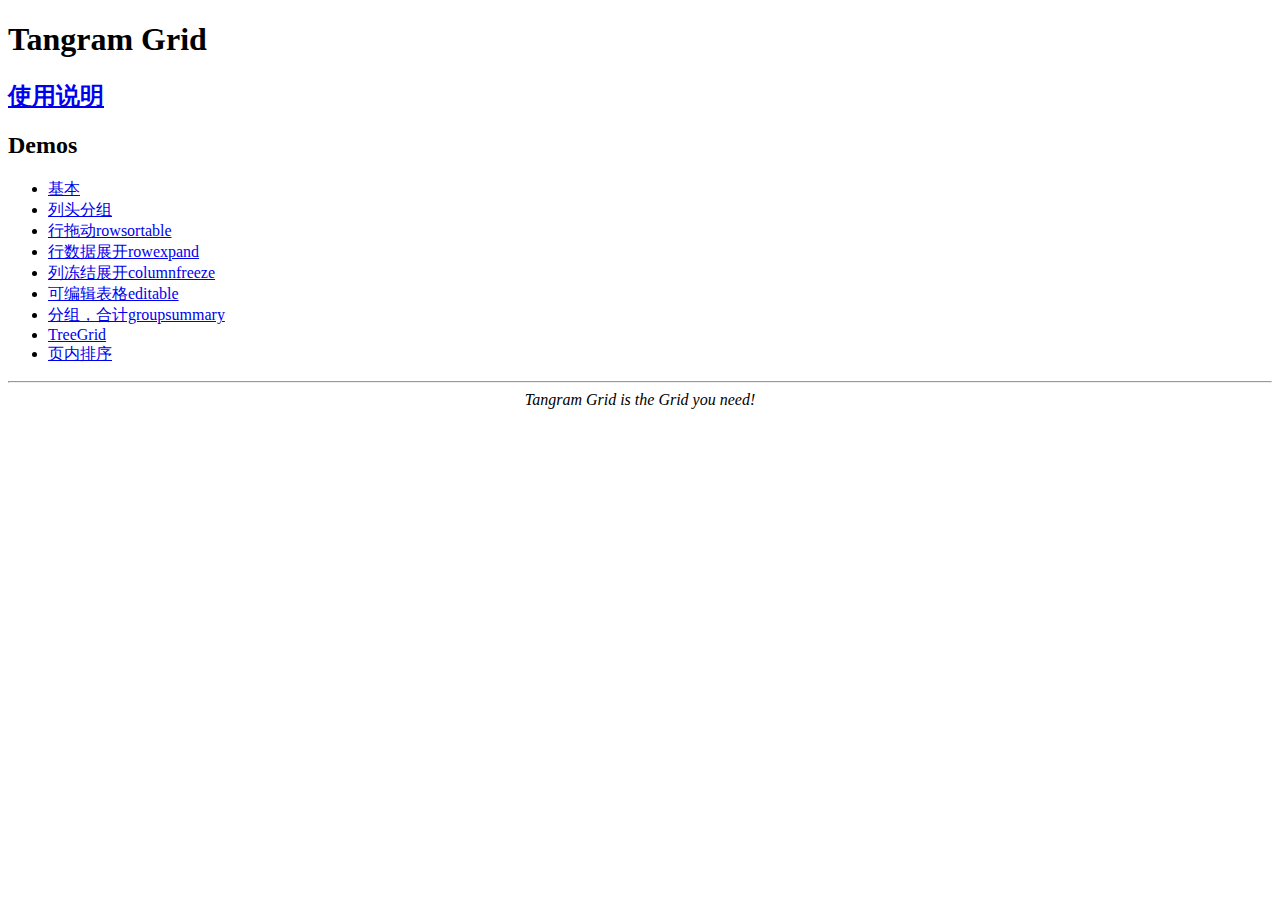
<file: index.html>
<!doctype html> 
<html> 
<head> 
	<meta charset="utf-8"> 
	<title>Tangram Grid Project</title> 
<script type="text/javascript">
	window.location="tangramgrid/index.html";
</script>
</head>
<body>

</body>
</html>
</file>
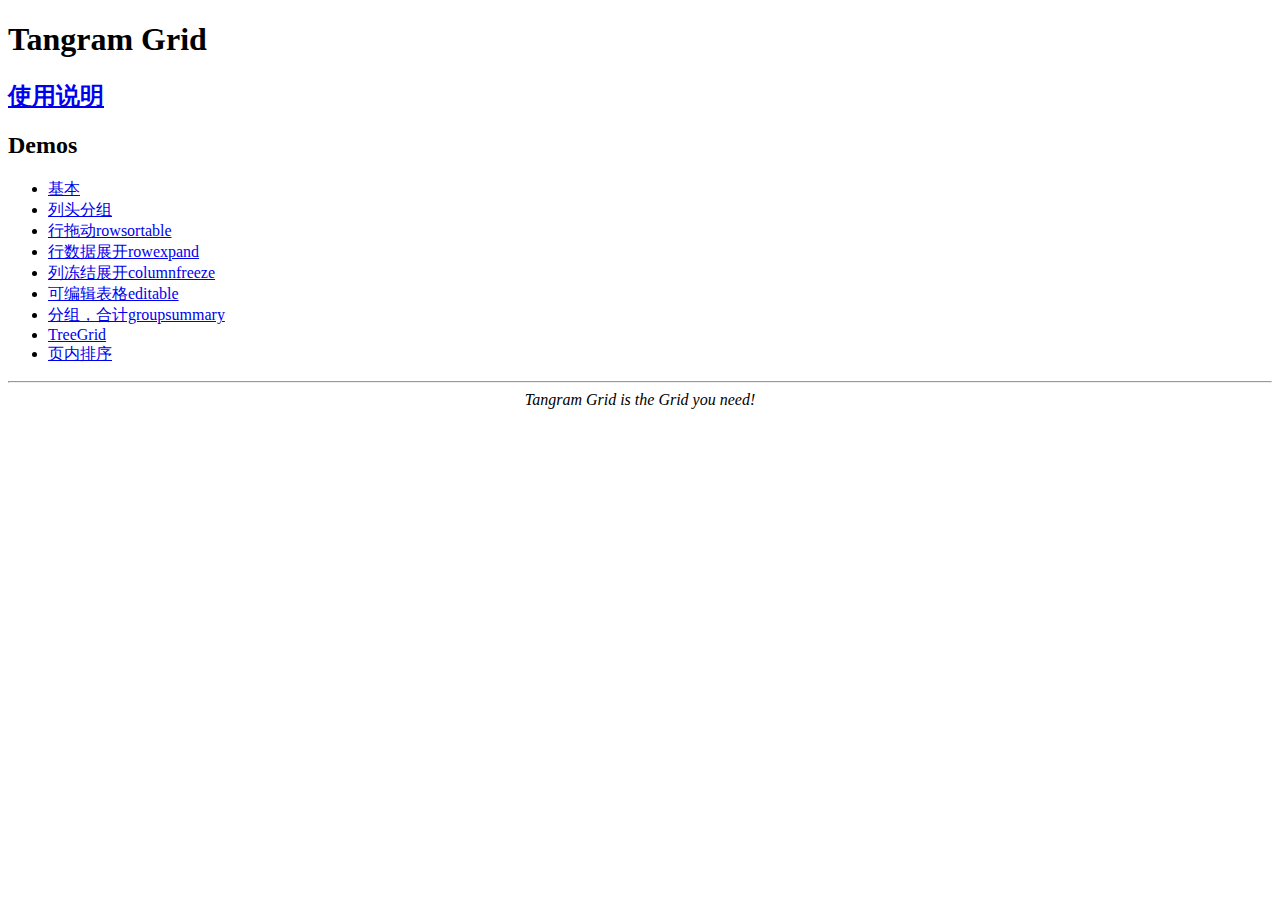
<file: tangramgrid/index.html>
<!DOCTYPE html> 
<html>
<head>
	<meta charset="utf-8"> 
	<title>Tangram Grid</title>
</head>
<body>
	<h1>Tangram&nbsp;Grid</h1>  
	<h2><a href="docs/index.html">使用说明</a></h2>
	<h2>Demos</h2>
	<ul>
		<li><a href="demos/index.html">基本</a></li>
		<li><a href="demos/groupheader.html">列头分组</a></li>
		<li><a href="demos/row-sortable.html">行拖动rowsortable</a></li>
		<li><a href="demos/rowexpand.html">行数据展开rowexpand</a></li>
		<li><a href="demos/columnfreeze.html">列冻结展开columnfreeze</a></li>
		<li><a href="demos/editable.html">可编辑表格editable</a></li>
		<li><a href="demos/groupsummary.html">分组，合计groupsummary</a></li>
		<li><a href="demos/treegrid.html">TreeGrid</a></li>
		<li><a href="demos/pagesort.html">页内排序</a></li>
		<!--<li><a href="demos/lazyload.html">大数据加载</a></li> -->
	</ul>
	<hr/>
	<div style="text-align:center;"><i>Tangram Grid is the Grid you need!</i></div>
</body>
</html>
</file>
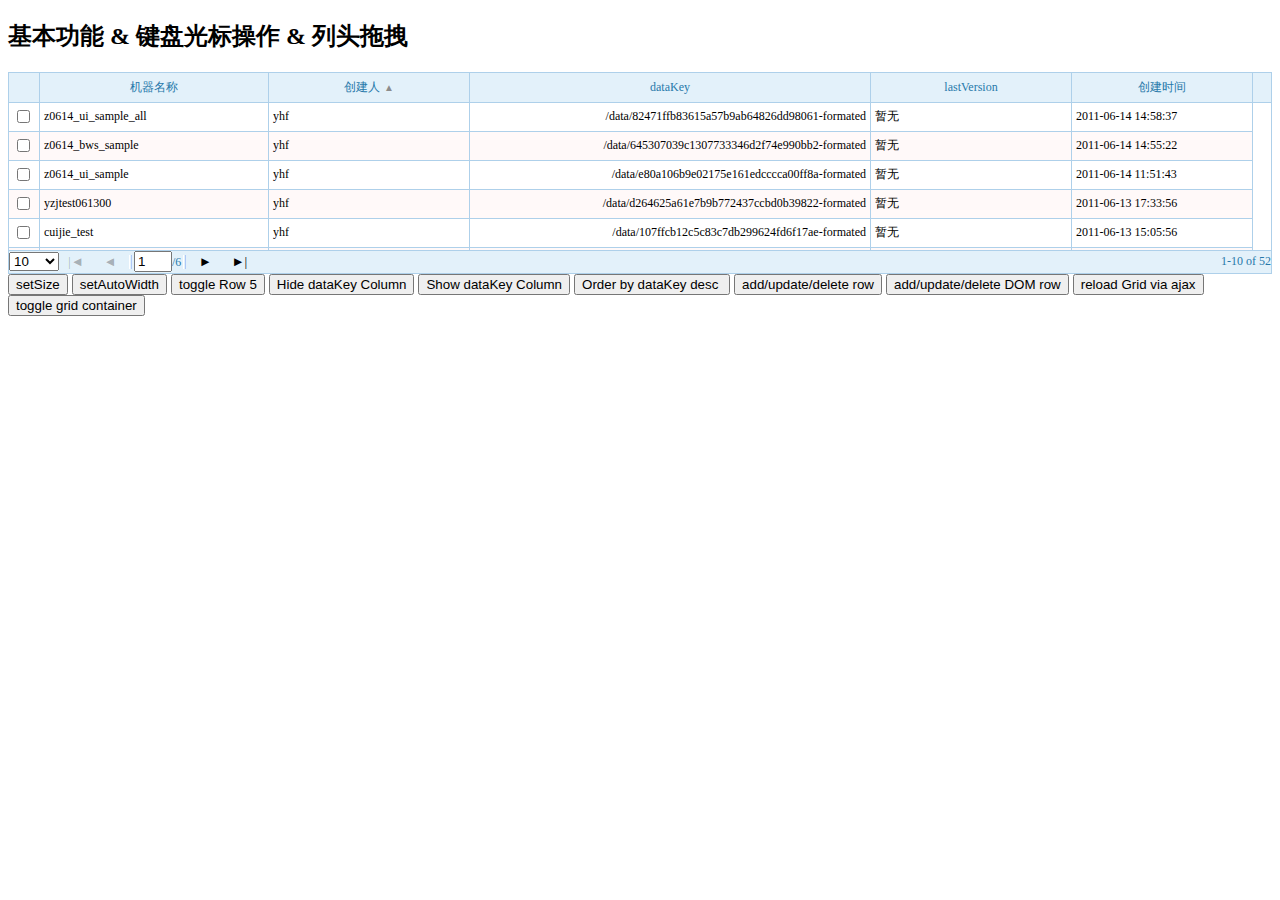
<file: tangramgrid/demos/index.html>
<!DOCTYPE html> 
<html>
<head>
	<meta charset="utf-8"> 
	<title>Tangram-Grid</title>
	<script type="text/javascript" src="../tangram/tangram-1.3.9.source.js"></script>
	<script type="text/javascript" src="../tangram/tangram.baseUI.source.js"></script>
	<script type="text/javascript" src="../tangram/tangram.grid.js"></script>
	<script type="text/javascript" src="../tangram/tangram.grid.keyboard.js"></script>
	<script type="text/javascript" src="../tangram/tangram.grid.columndragsort.js"></script>
	<link rel="stylesheet" href="../resources/tangram.grid.css" />
</head>
<body>
<h2>基本功能 & 键盘光标操作 & 列头拖拽</h2>
<div id="gridc">
	<div id="firsttangramgrid"></div>
</div>
<script type="text/javascript">
	//初始化
	var griddemo = new baidu.ui.Grid({
		element:"firsttangramgrid",
		columndraggable:true,
		columns:[
			{field:'id',width:30,renderer:'checkbox'},
			{field:'name',header:"机器名称",fix:true},
			{field:'creator',header:"创建人",width:200},
			{field:'dataKey',header:"dataKey",width:400,align:"right",renderer:function(data){return data.cellvalue+"-formated";}},
			{field:'lastVersion',header:"lastVersion",width:200},
			{field:'createTime',header:"创建时间",width:180}
		],
		autoHeight:false,
		selectMode:1,
		selectBy:"status",
		hoverhighlight:true,
		loadMask:true,
		//集成自定义分页控件可以在此处定义分页的容器html，在表格初始化完毕后初始化分页控件
		//page:"<div>这是一个简单的分页<input type='button' value='到最后一页' id='btnLastPage' /></div>",
		//docktop:"<div>如果需要，可以在表格上方添加标题</div>",
		url:"noahdata.json",
		ajaxOption:{
			method:"GET",
			data:"a=1"
		},
		order:"asc",//初始状态按照CODE 升序排序
		orderBy:2,
		onRowClick:function(e,data){
			//debugger;
		},
		onCellClick: function(e, data){
			//debugger;
		},
		onSelect:function(e,data){
			//debugger;	
		},
		onUnSelect:function(e,data){
			//debugger;
		},
		onBeforeRequest:function (e,opt){
			//return false;//cancel ajax request if return false
		},
		onBeforeSort:function(e,data){
			//debugger;
			return true;
		},
		onBeforeLoad:function(e,data){
			//console.log("onbeforeload");
		},
		onRowDblClick:function(e,data){
			//console.log("dblclick:"+data.rowIndex);
		},
		onBeforeSort:function(e,data){
			data.orderBy= ({"name":"name-ext","creator":"creator-alias"}[data.orderBy])||data.orderBy;
		},
		keyboard:true
	});
	
	//ajax加载数据
	griddemo.request({b:2,a:3});
	
	
	griddemo.addEventListener("beforeload",function(e,griddata){
		//console.log("beforeload");
	});
	
	//手动载入数据
	/*griddemo.loadData({data:{page:{total:32},list:[
			{"id":"42","nodeId":"1","name":"z0614_ui_sample_all","sysId":"3","creator":"yanxiao","createTime":"2011-06-14 14:58:37","lastVersion":"\u6682\u65e0","dataKey":"\/data\/82471ffb83615a57b9ab64826dd98061","publisher":"","publishTime":"","canAddVersion":1,"nodeName":"BAIDU","nodePath":"BAIDU"},
			{"id":"41","nodeId":"1","name":"z0614_bws_sample","sysId":"3","creator":"yanxiao","createTime":"2011-06-14 14:55:22","lastVersion":"\u6682\u65e0","dataKey":"\/data\/645307039c1307733346d2f74e990bb2","publisher":"","publishTime":"","canAddVersion":1,"nodeName":"BAIDU","nodePath":"BAIDU"},
			{"id":"40","nodeId":"1","name":"z0614_ui_sample","sysId":"3","creator":"yanxiao","createTime":"2011-06-14 11:51:43","lastVersion":"\u6682\u65e0","dataKey":"\/data\/e80a106b9e02175e161edcccca00ff8a","publisher":"","publishTime":"","canAddVersion":1,"nodeName":"BAIDU","nodePath":"BAIDU"},
			{"id":"39","nodeId":"1","name":"yzjtest061300","sysId":"3","creator":"yanxiao","createTime":"2011-06-13 17:33:56","lastVersion":"\u6682\u65e0","dataKey":"\/data\/d264625a61e7b9b772437ccbd0b39822","publisher":"","publishTime":"","canAddVersion":1,"nodeName":"BAIDU","nodePath":"BAIDU"},
			{"id":"38","nodeId":"1","name":"cuijie_test","sysId":"3","creator":"yanxiao","createTime":"2011-06-13 15:05:56","lastVersion":"\u6682\u65e0","dataKey":"\/data\/107ffcb12c5c83c7db299624fd6f17ae","publisher":"","publishTime":"","canAddVersion":1,"nodeName":"BAIDU","nodePath":"BAIDU"},
			{"id":"37","nodeId":"1","name":"test_da_reload","sysId":"3","creator":"yanxiao","createTime":"2011-06-09 15:10:34","lastVersion":"\u6682\u65e0","dataKey":"\/data\/d7c7da05c6a6a371ecb6ad809c60e0e9","publisher":"","publishTime":"","canAddVersion":1,"nodeName":"BAIDU","nodePath":"BAIDU"},
			{"id":"36","nodeId":"1","name":"test_da","sysId":"3","creator":"yanxiao","createTime":"2011-06-09 15:09:39","lastVersion":"\u6682\u65e0","dataKey":"\/data\/a5ee0dac201f21956d7c94834b2dc407","publisher":"","publishTime":"","canAddVersion":1,"nodeName":"BAIDU","nodePath":"BAIDU"},
			{"id":"35","nodeId":"1","name":"ui_single","sysId":"3","creator":"yanxiao","createTime":"2011-06-07 19:58:16","lastVersion":"\u6682\u65e0","dataKey":"\/data\/91e54f5ff3e195265c16f73b868b6122","publisher":"","publishTime":"","canAddVersion":1,"nodeName":"BAIDU","nodePath":"BAIDU"},
			{"id":"34","nodeId":"1","name":"yanzhijietest060791","sysId":"3","creator":"yanxiao","createTime":"2011-06-07 10:54:16","lastVersion":"\u6682\u65e0","dataKey":"\/data\/8ec675a0c09417a21a68f3ecae52cc24","publisher":"","publishTime":"","canAddVersion":1,"nodeName":"BAIDU","nodePath":"BAIDU"},
			{"id":"33","nodeId":"1","name":"z_bws_back","sysId":"3","creator":"yanxiao","createTime":"2011-06-03 19:15:17","lastVersion":"\u6682\u65e0","dataKey":"\/data\/6bf9c48c5ddd25bbf9df36b66ac22566","publisher":"","publishTime":"","canAddVersion":1,"nodeName":"BAIDU","nodePath":"BAIDU"}
		]}});*/
	
	/*griddemo.addEventListener("headercellclick",function(e,data){
	});*/
	
	function row_operate(){
		griddemo.addRow({"id":"33","nodeId":"1","name":"New Machine","sysId":"3","creator":"griddemo","createTime":(new Date()).toLocaleDateString()+" "+(new Date()).toLocaleTimeString(),"lastVersion":"\u6682\u65e0","dataKey":"the-dataKey","publisher":"","publishTime":"","canAddVersion":1,"nodeName":"BAIDU","nodePath":"BAIDU"},2);
		window.setTimeout(function(){
			griddemo.updateRow({"id":"33","nodeId":"1","name":"New Machine_after Updated","sysId":"3","creator":"griddemo-after-updated","createTime":(new Date()).toLocaleDateString()+" "+(new Date()).toLocaleTimeString(),"lastVersion":"\u6682\u65e0","dataKey":"the-dataKey-after-updated","publisher":"","publishTime":"","canAddVersion":1,"nodeName":"BAIDU","nodePath":"BAIDU"},2);
		},1000);
		window.setTimeout(function(){
			griddemo.deleteRow(2);
		},2000);
	}
	
	function row_dom_operate(){
		var rowIndex= griddemo.addDOMRow({"id":"33","nodeId":"1","name":"New Machine","sysId":"3","creator":"griddemo","createTime":(new Date()).toLocaleDateString()+" "+(new Date()).toLocaleTimeString(),"lastVersion":"\u6682\u65e0","dataKey":"the-dataKey","publisher":"","publishTime":"","canAddVersion":1,"nodeName":"BAIDU","nodePath":"BAIDU"},2);
		window.setTimeout(function(){
			griddemo.updateDOMRow({"id":"33","nodeId":"1","name":"New Machine_after Updated","sysId":"3","creator":"griddemo-after-updated","createTime":(new Date()).toLocaleDateString()+" "+(new Date()).toLocaleTimeString(),"lastVersion":"\u6682\u65e0","dataKey":"the-dataKey-after-updated","publisher":"","publishTime":"","canAddVersion":1,"nodeName":"BAIDU","nodePath":"BAIDU"},rowIndex);
		},1000);
		window.setTimeout(function(){
			griddemo.deleteDOMRow(rowIndex);
		},2000);
	}
	/*
	//模拟分页控件中的最后一页请求
	baidu.event.on(baidu.dom.g("btnLastPage"),"click",function(){
		var total = parseInt(griddemo.getData().data.page.total,10);
		var pages= parseInt((total+1)/10,10)+1;
		griddemo.request({curPage:pages,perPage:10});
	});
	*/
	
window.onresize = function(){//容器大小发生变化
	//griddemo.resize();//重新调整大小
}
</script>
<input type="button" value="setSize"  onclick="griddemo.setSize({width:300,height:200});" />
<input type="button" value="setAutoWidth"  onclick="griddemo.setSize({width:'auto',height:400});" />
<input type="button" value="toggle Row 5"  onclick="griddemo.toggleSelectRow(5);" />
<input type="button" value="Hide dataKey Column"  onclick="griddemo.hideColumn(3);" />
<input type="button" value="Show dataKey Column"  onclick="griddemo.showColumn(3);" />
<input type="button" value="Order by dataKey desc "  onclick="griddemo.reOrder(3,'desc');" />
<input type="button" value="add/update/delete row"  onclick="row_operate()" />
<input type="button" value="add/update/delete DOM row"  onclick="row_dom_operate()" />
<input type="button" value="reload Grid via ajax"  onclick="griddemo.request()" />
<input type="button" value="toggle grid container" onclick="baidu.dom.toggle(baidu.g('gridc'));griddemo.resize();" />
</body>
</html>
</file>
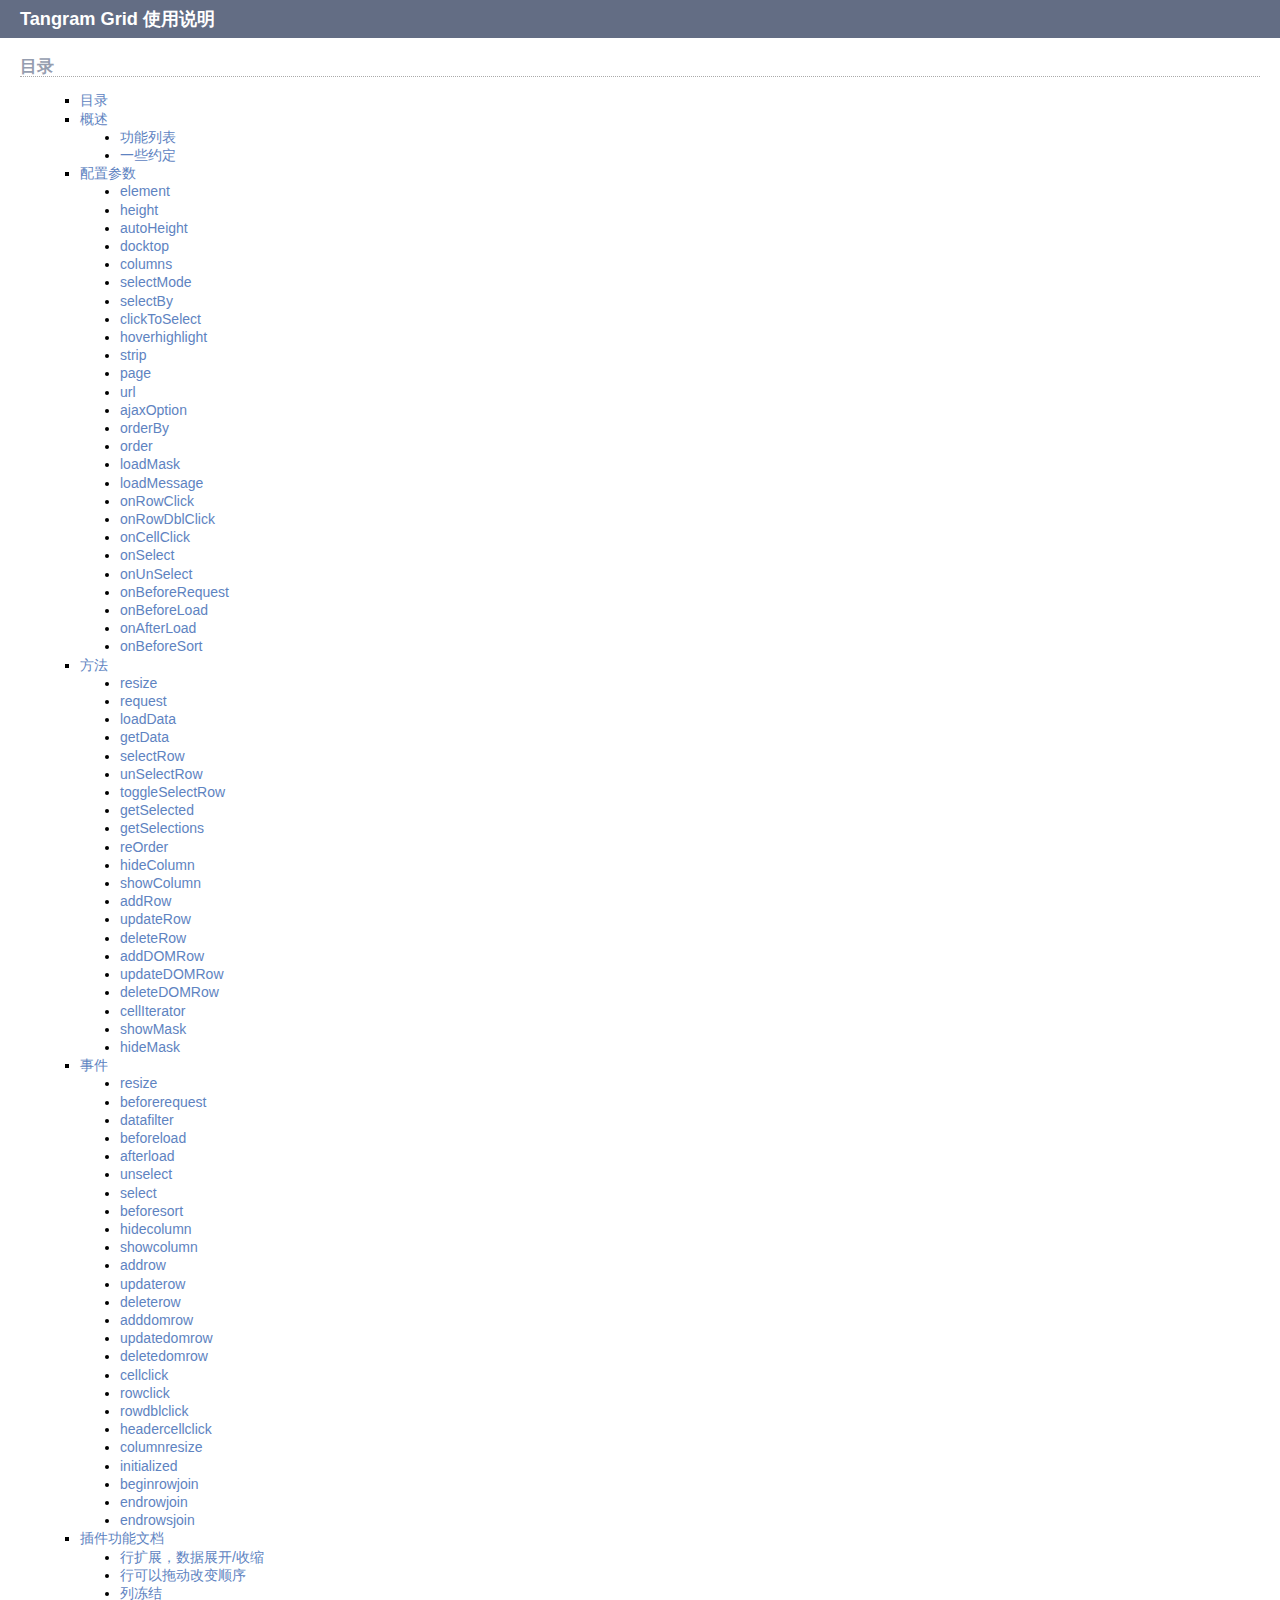
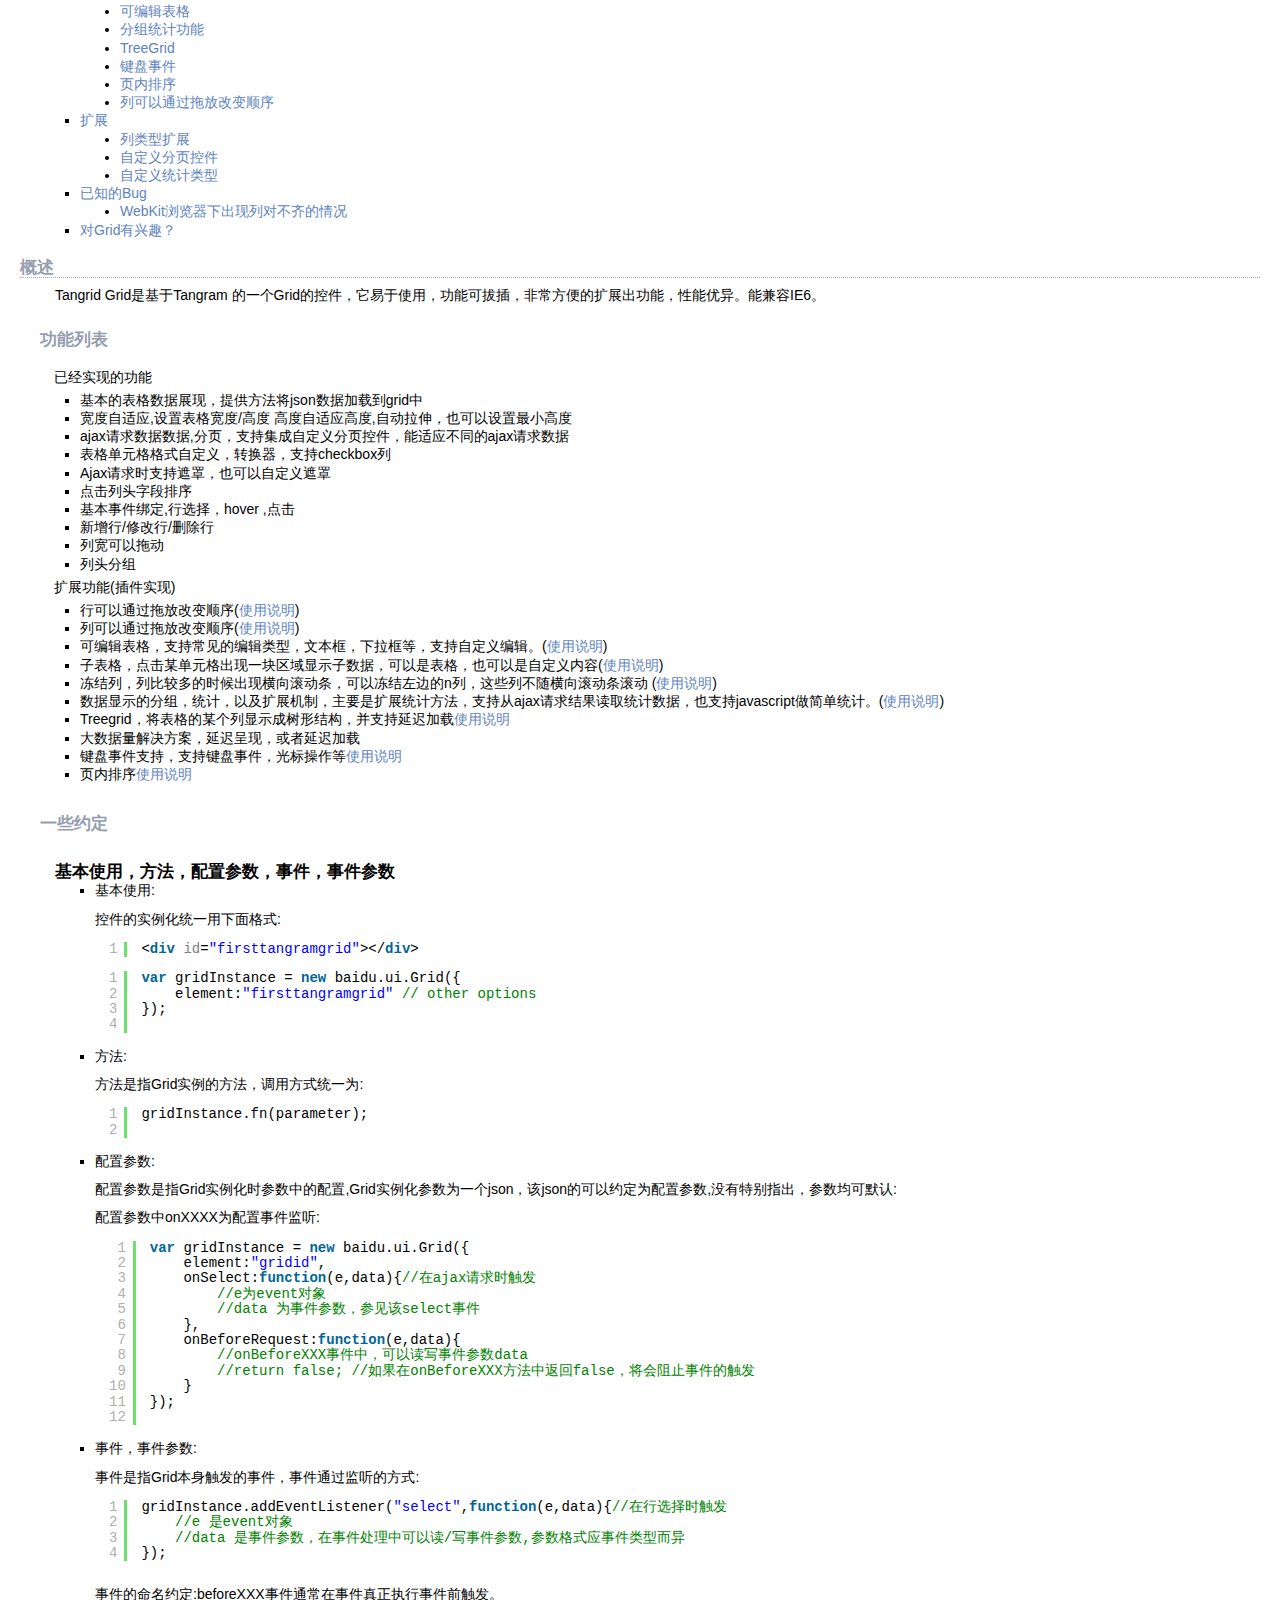
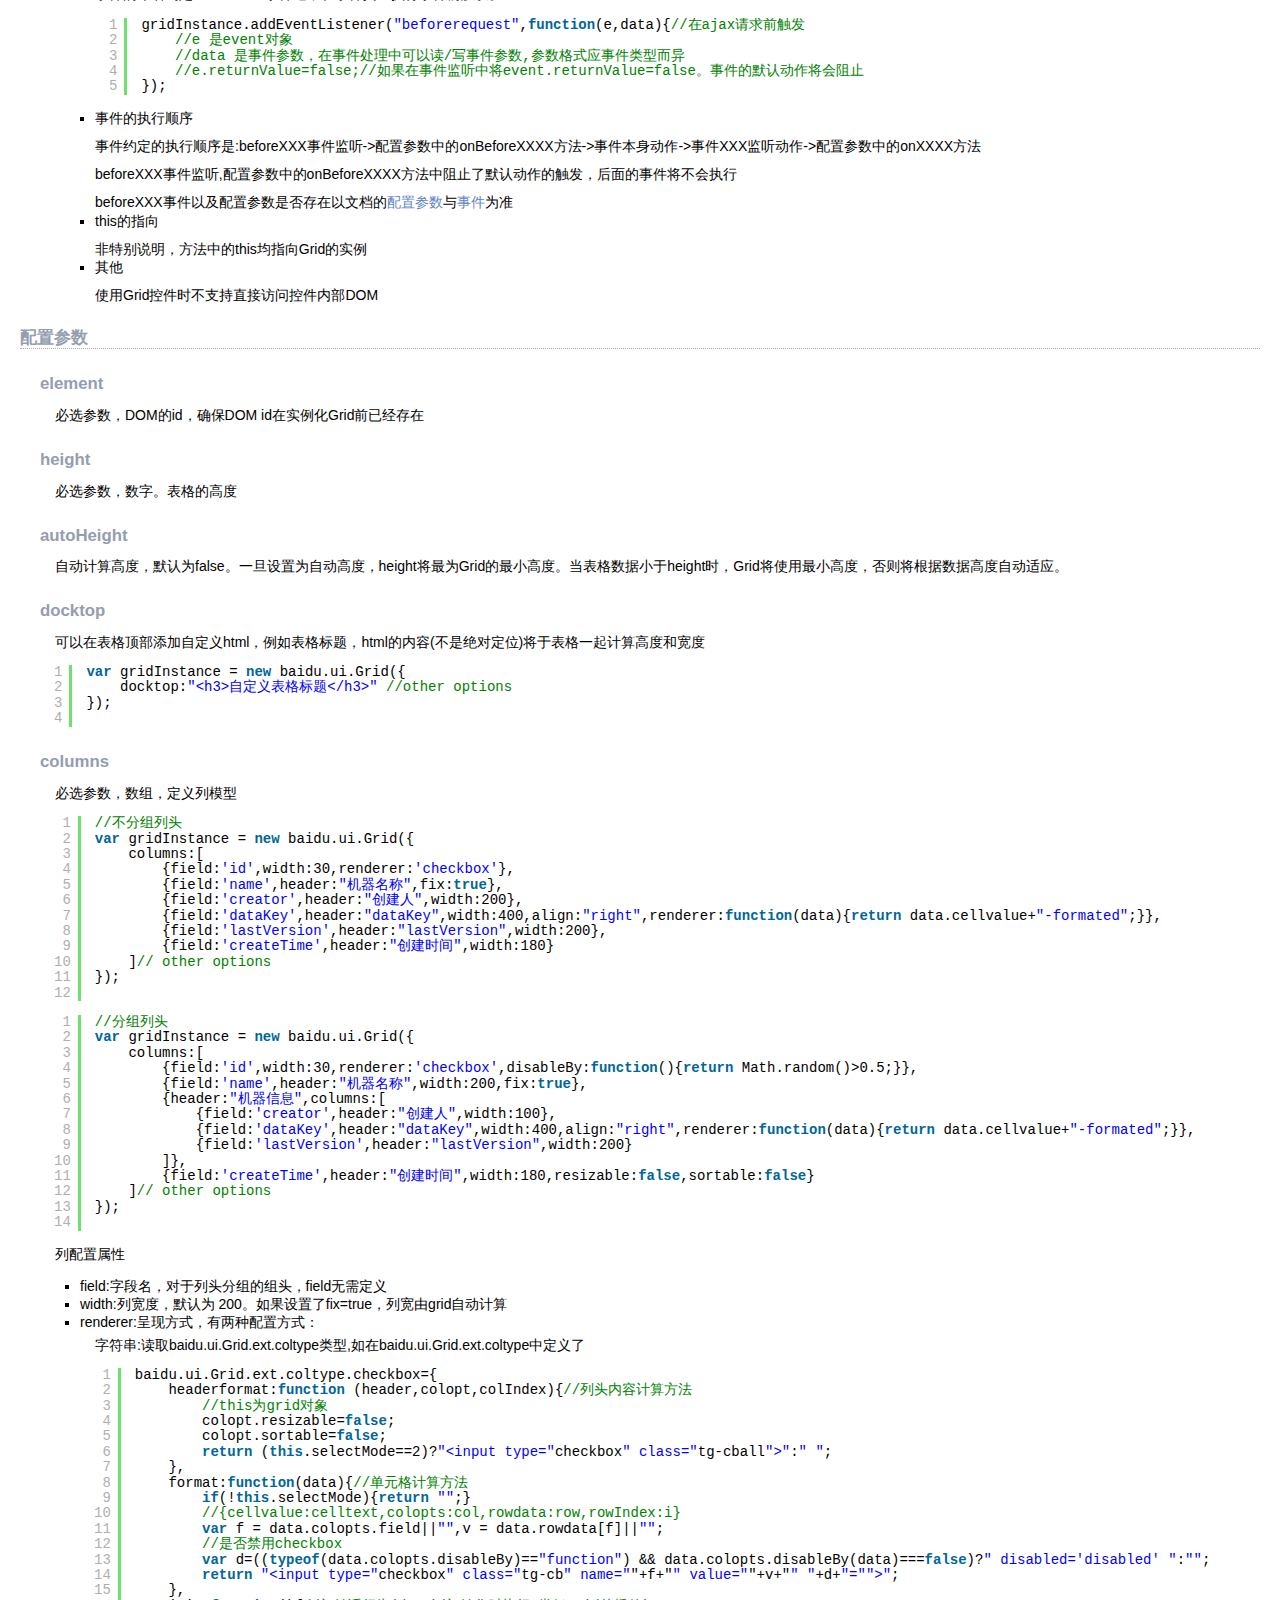
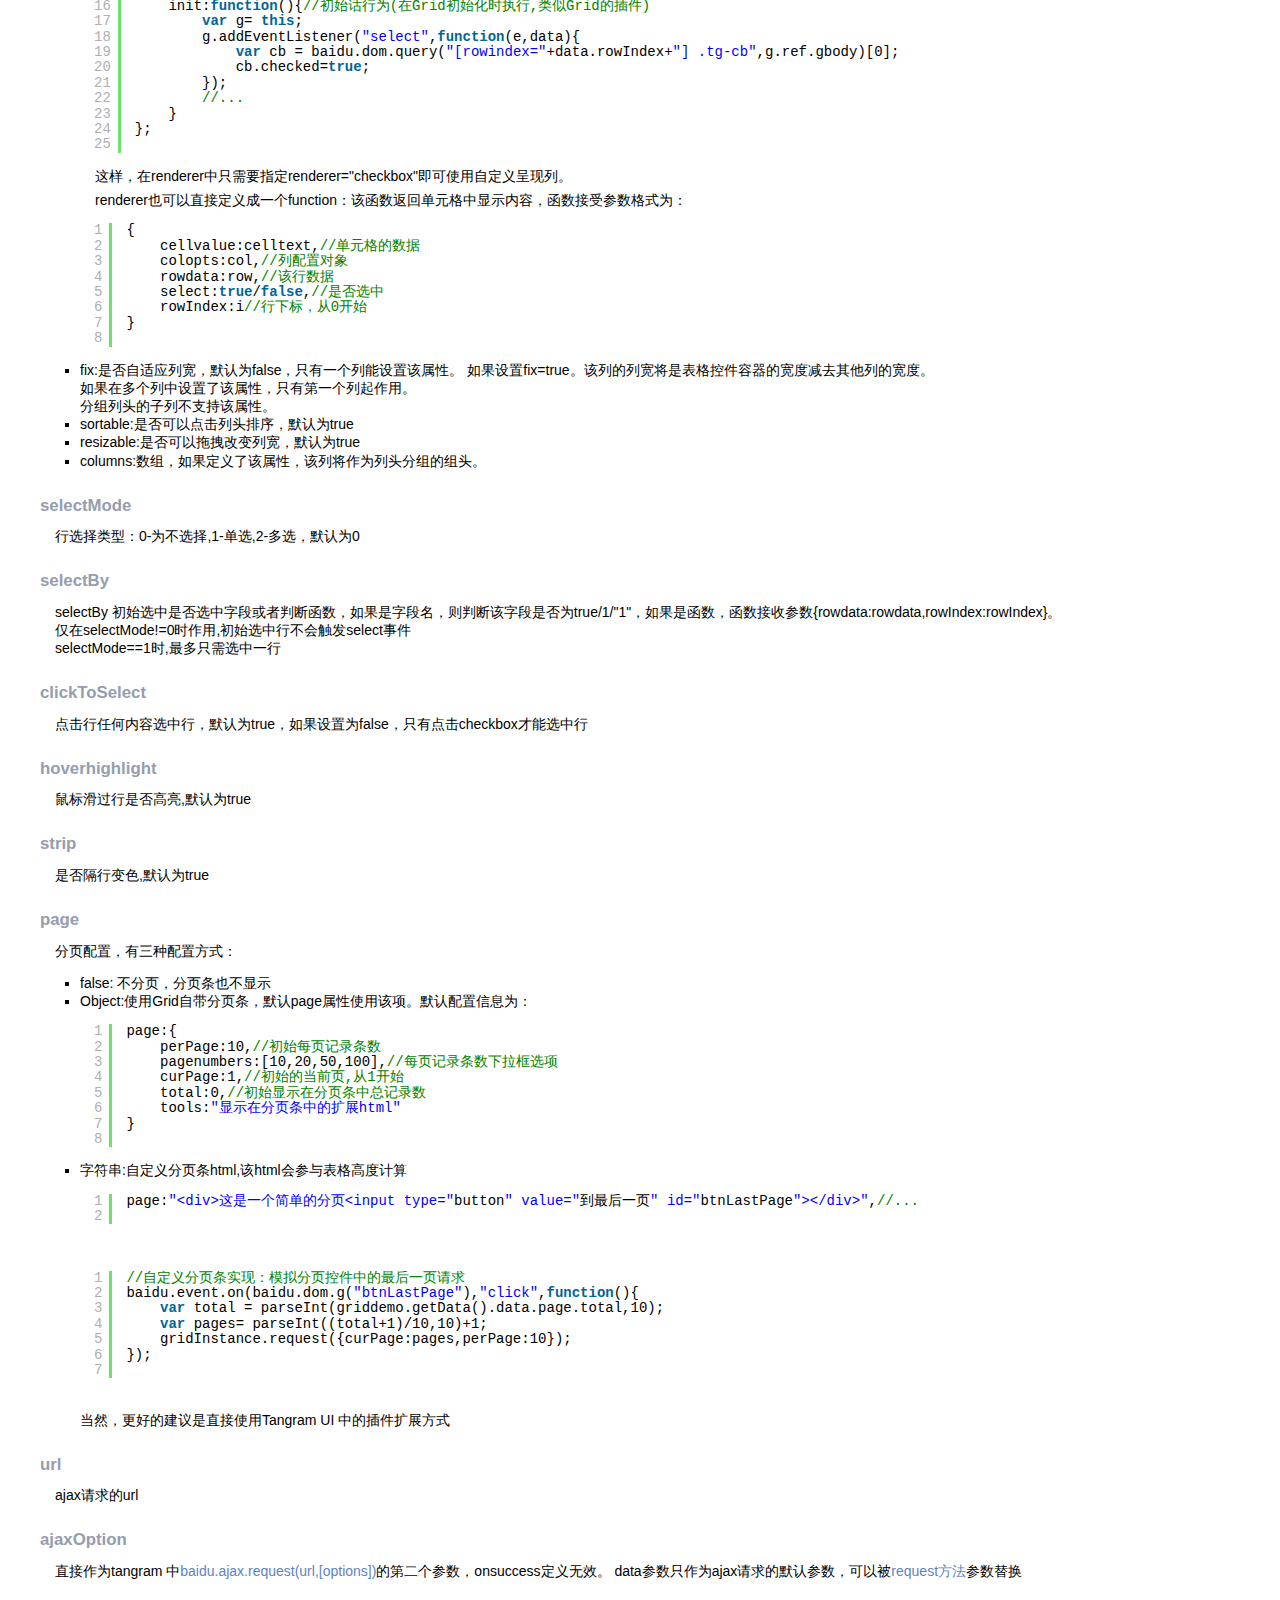
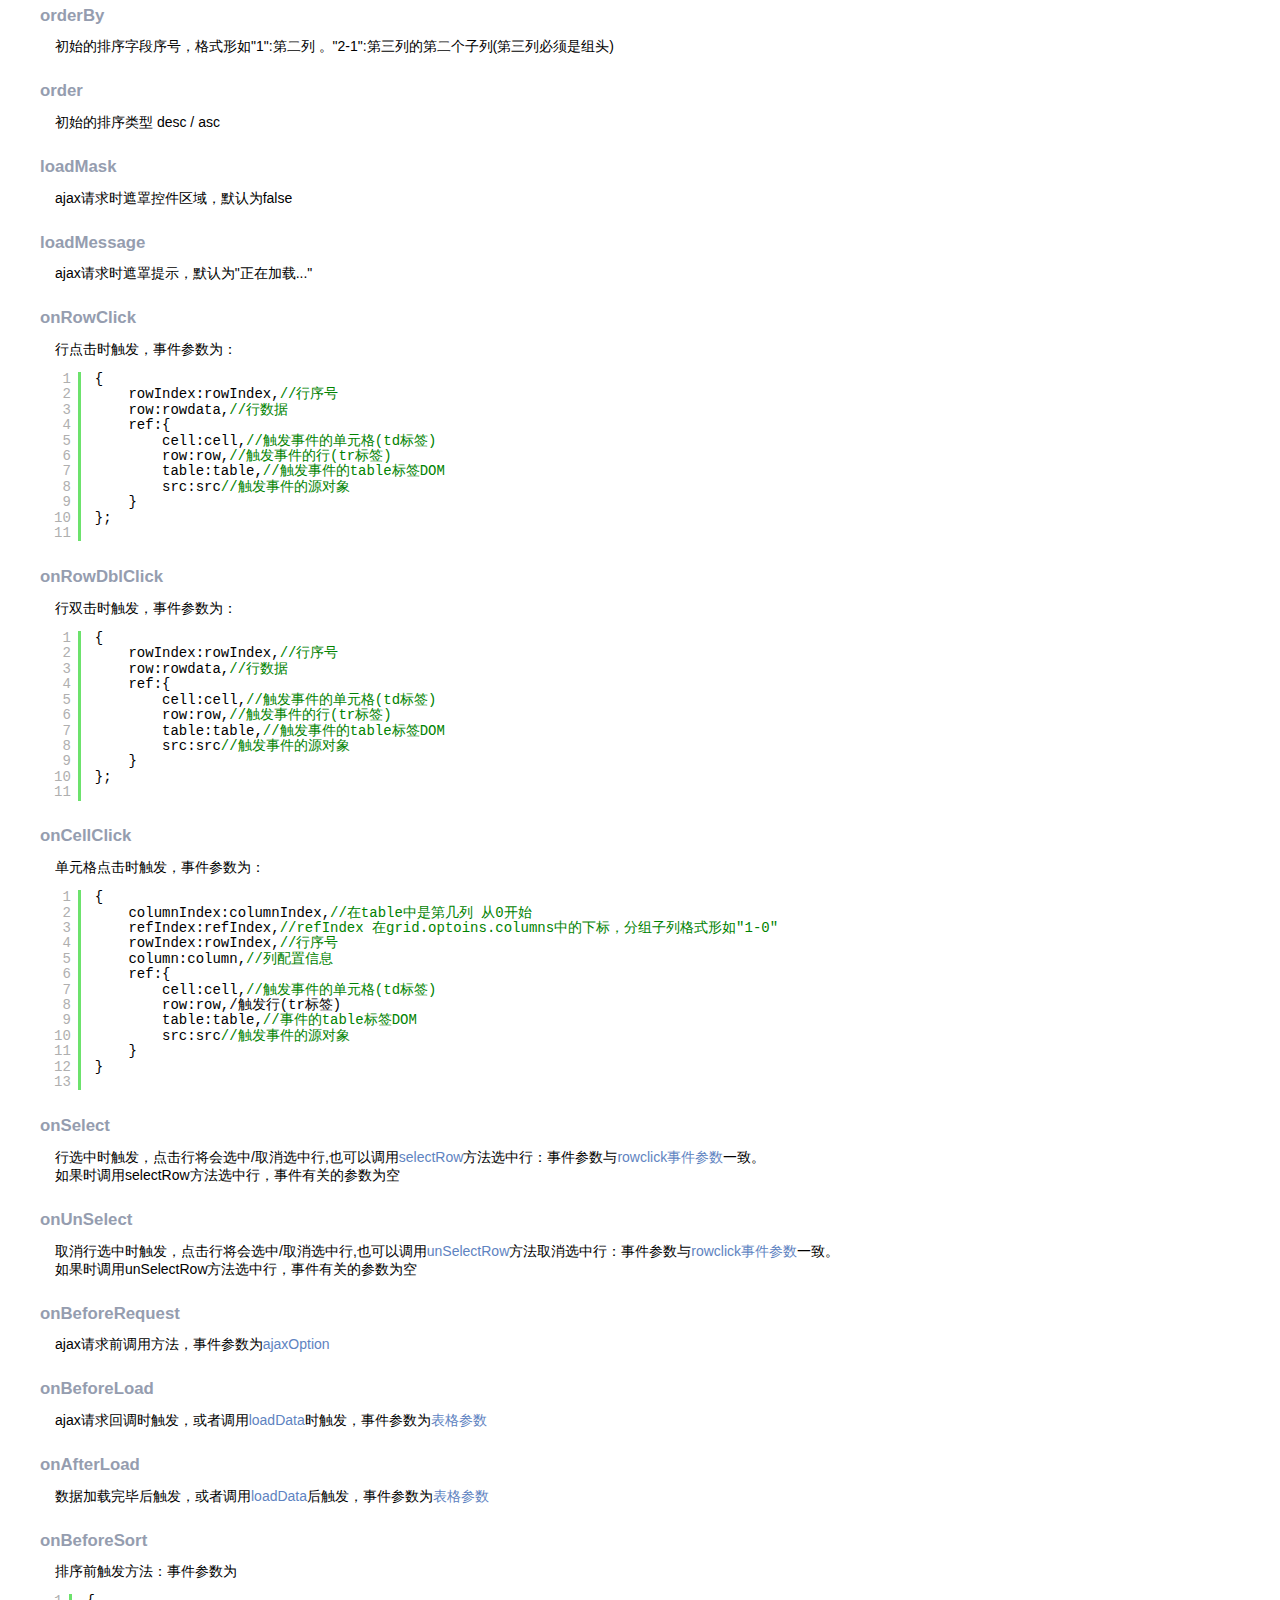
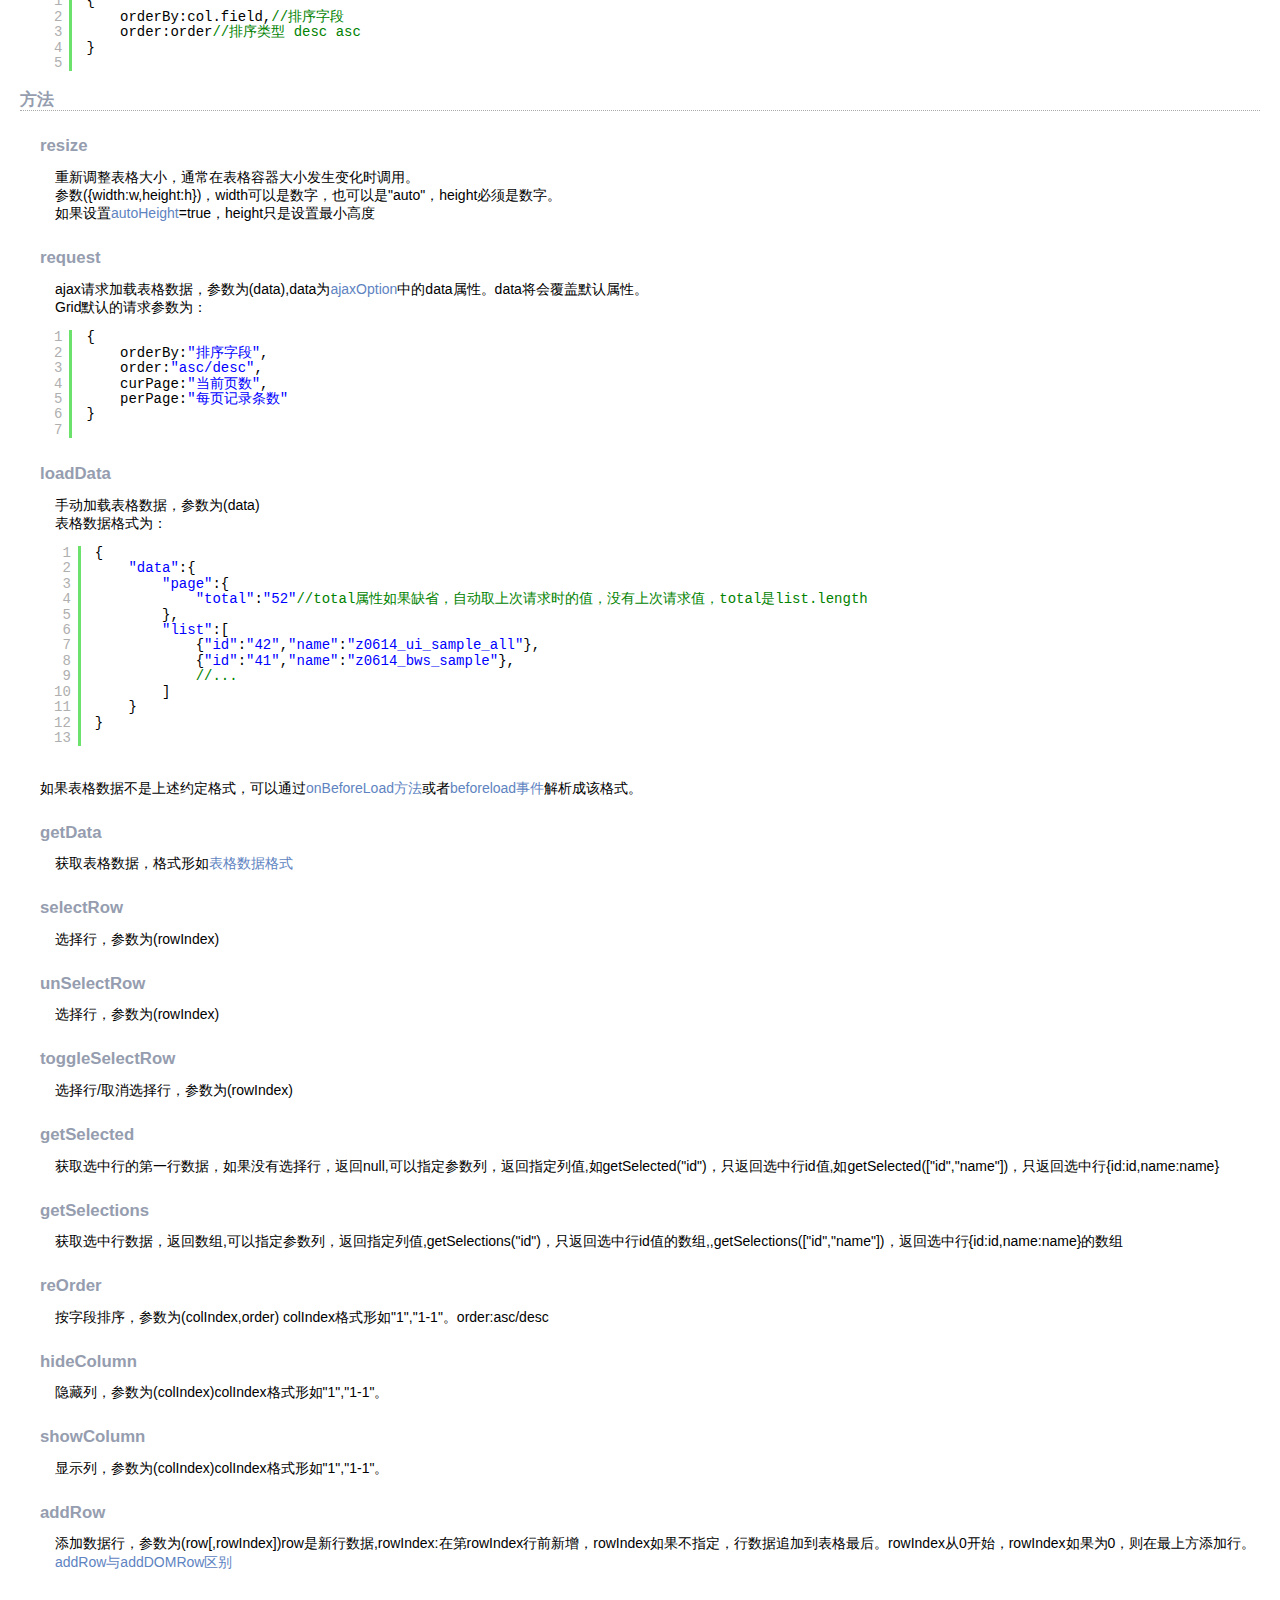
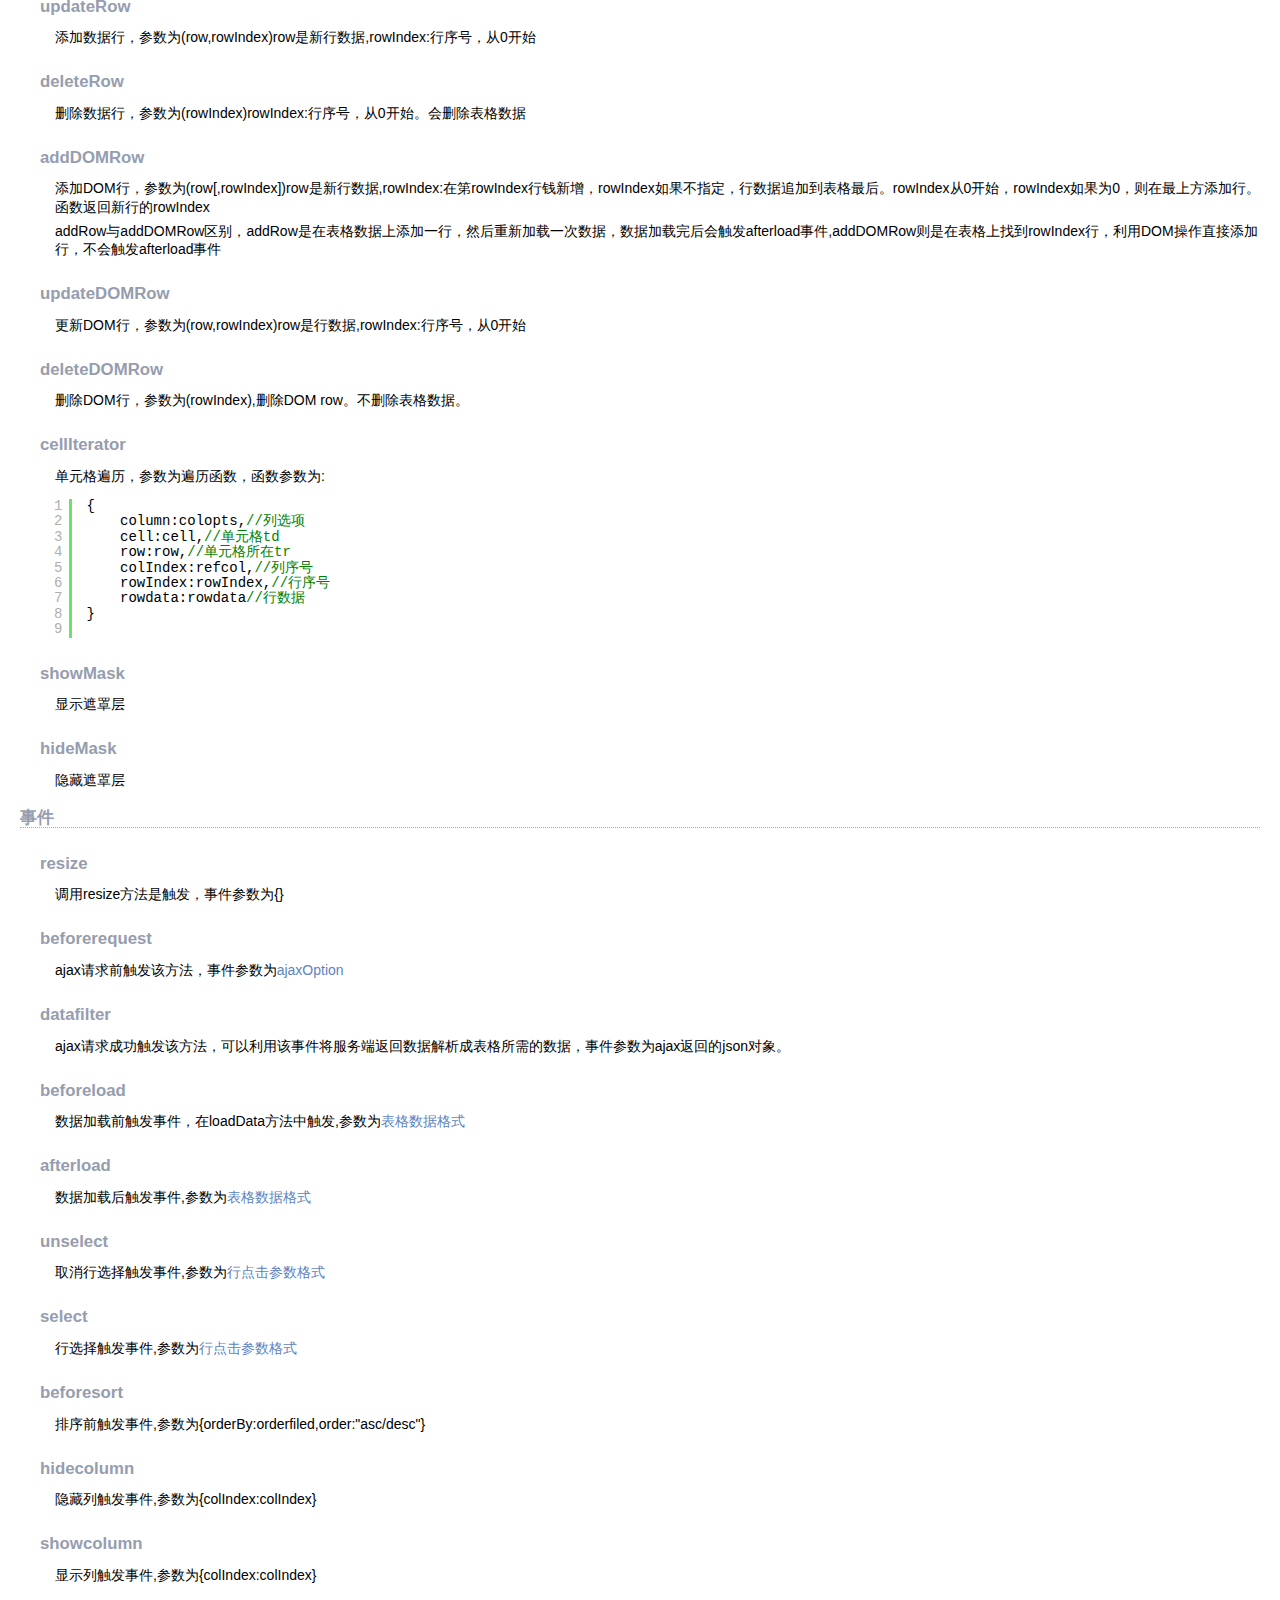
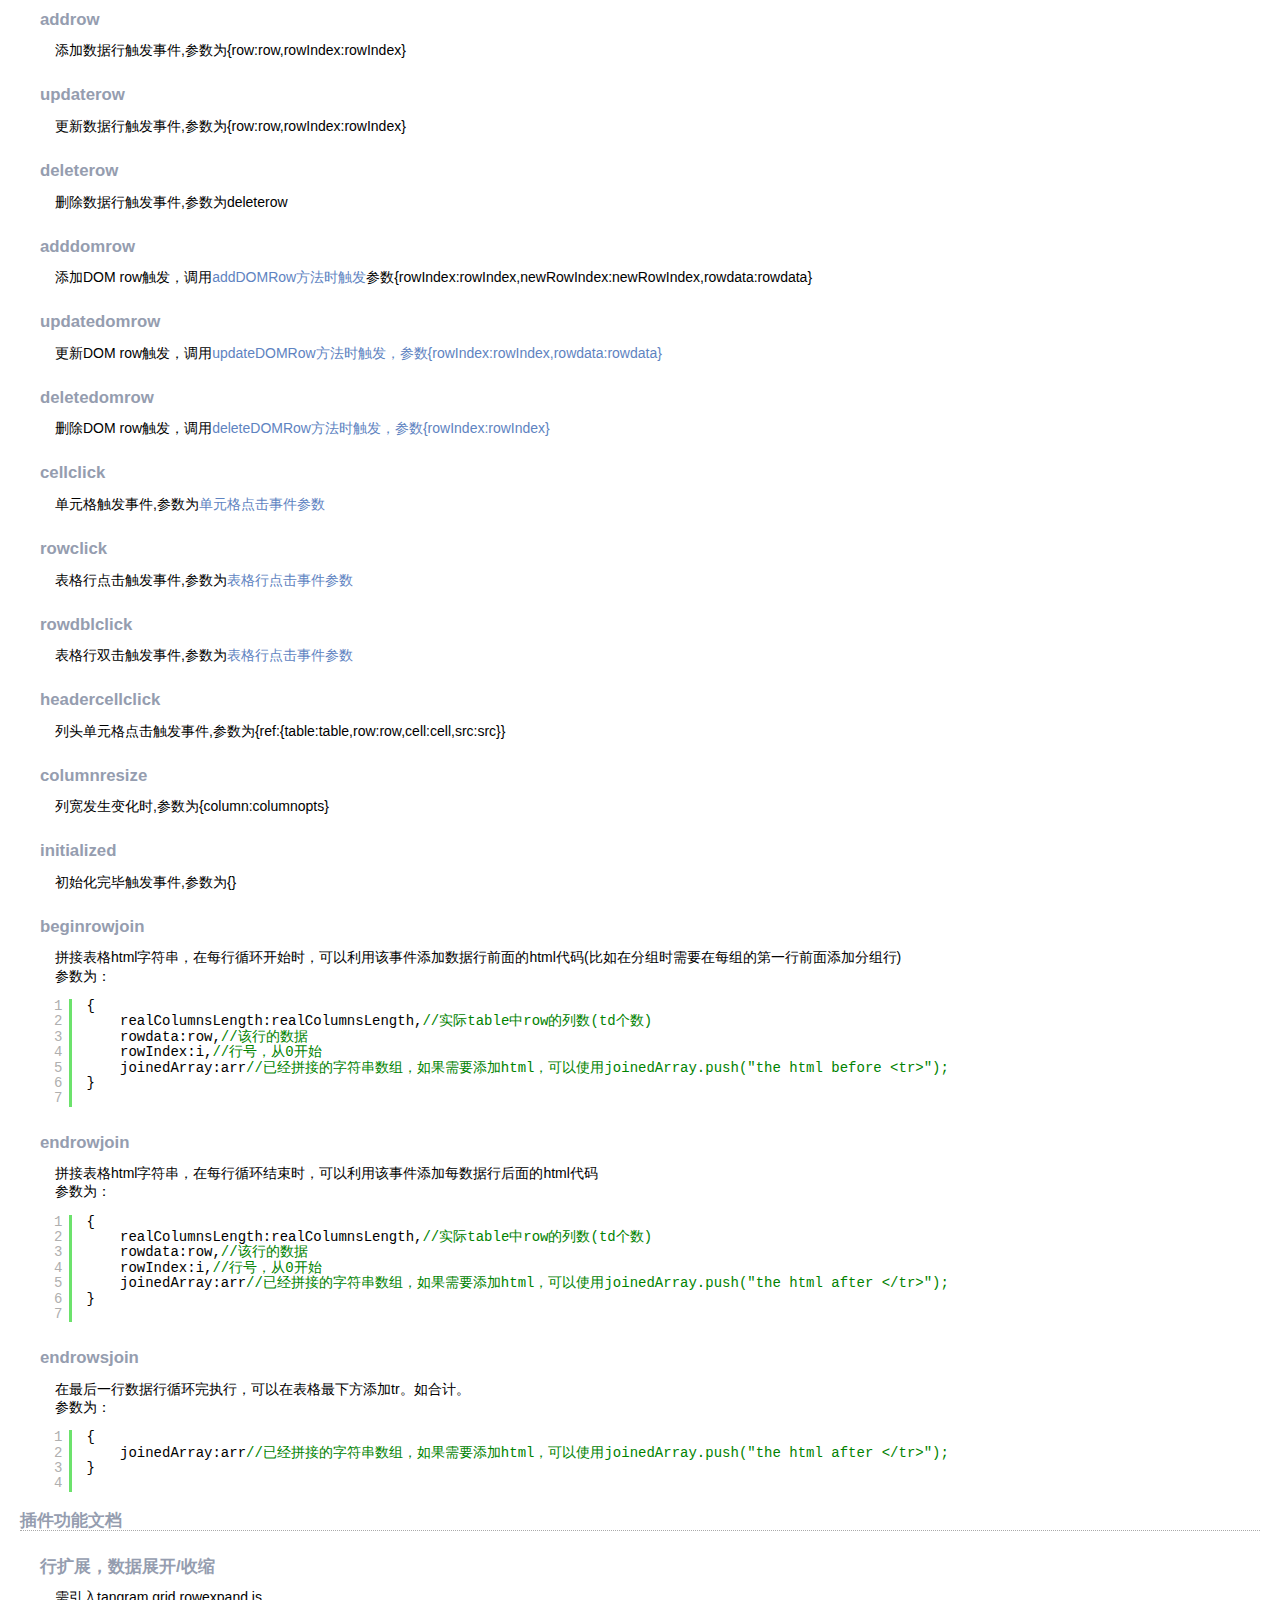
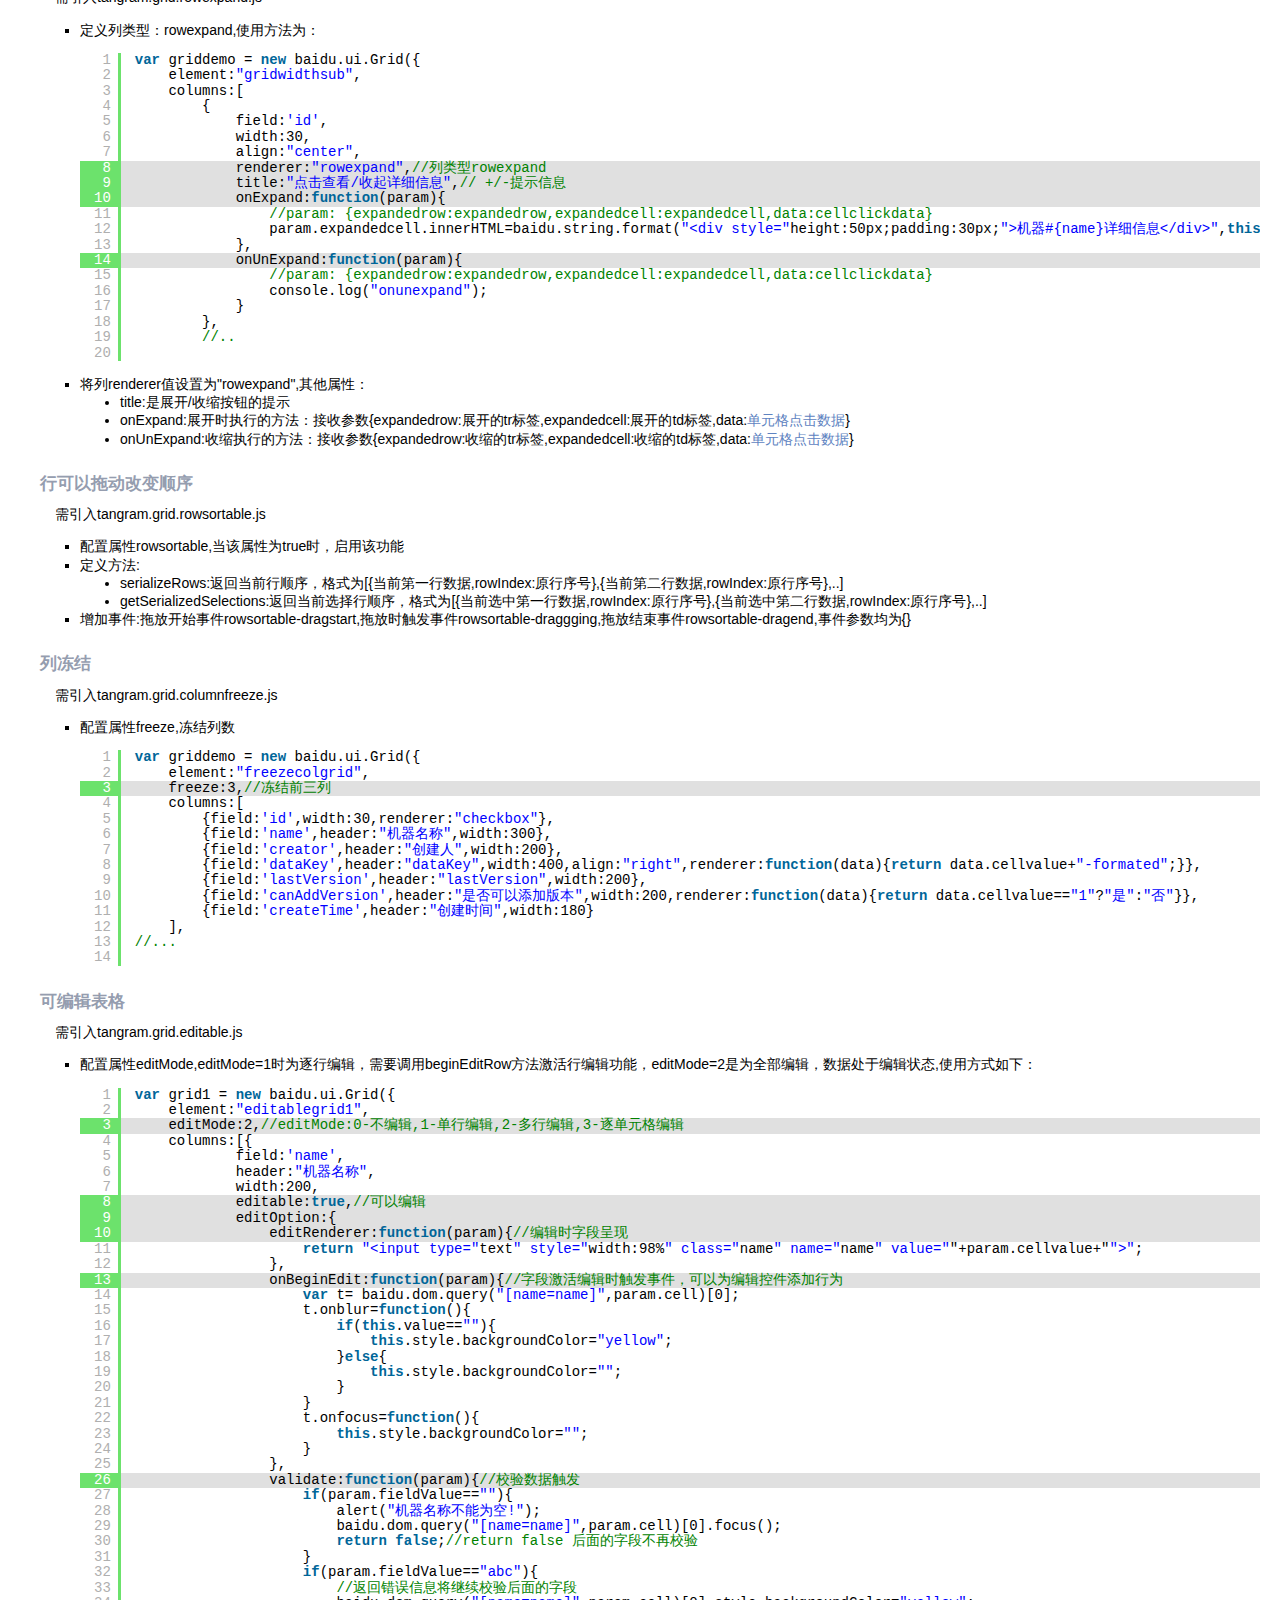
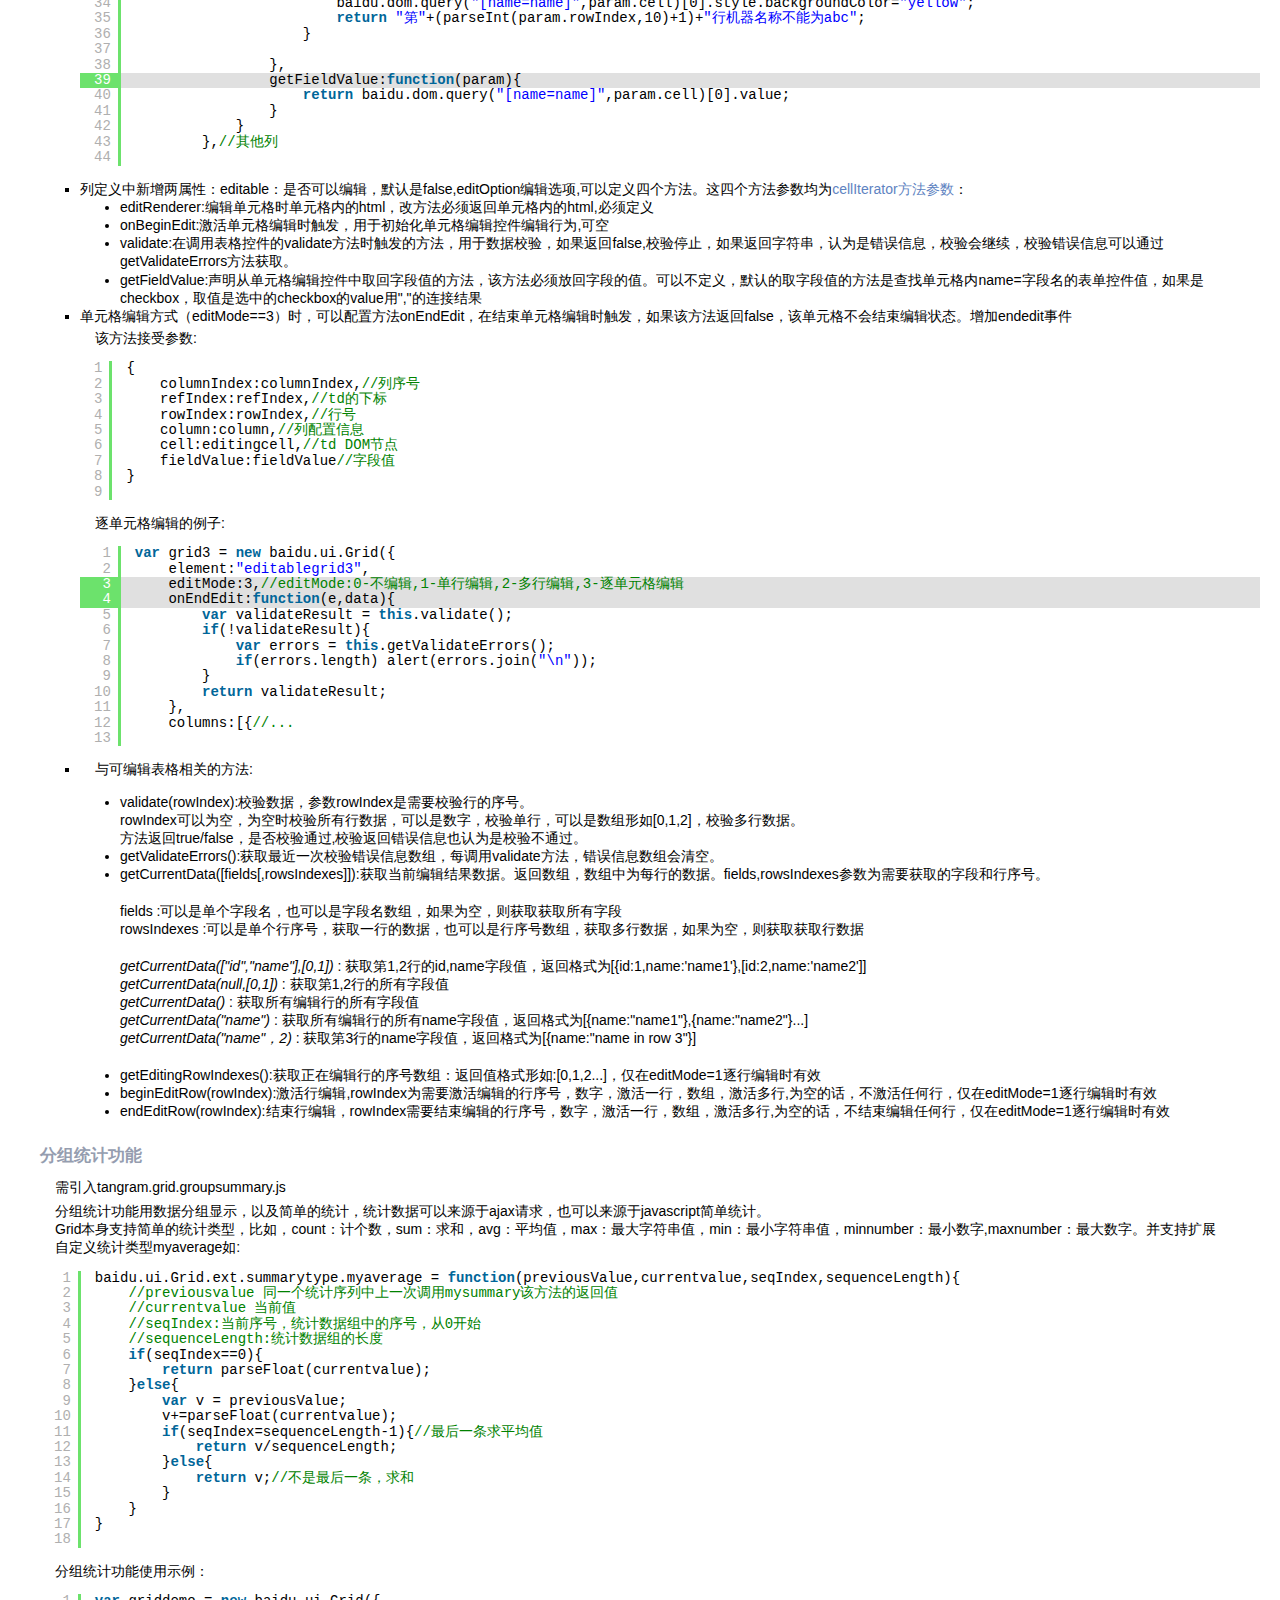
<file: tangramgrid/docs/index.html>
<!DOCTYPE html> 
<html>
<head>
	<meta charset="utf-8"> 
	<title>Tangram Grid Docs</title>
	<link rel="stylesheet" href="shared.css" />
	<script type="text/javascript" src="syntaxhighlighter/shCore.js"></script>
	<script type="text/javascript" src="syntaxhighlighter/shBrushJScript.js"></script>
	<script type="text/javascript" src="syntaxhighlighter/shBrushXml.js"></script>
	<link type="text/css" rel="stylesheet" href="syntaxhighlighter/shCoreDefault.css"/>
	<script type="text/javascript">
		SyntaxHighlighter.defaults['smart-tabs'] = true;
		SyntaxHighlighter.defaults['toolbar'] = false;
		SyntaxHighlighter.all();
		function findA(o){
			var arr=[o.previousSibling,o.nextSibling],result = null;
			if(o.previousSibling.previousSibling){arr.push(o.previousSibling.previousSibling);}
			if(o.nextSibling.nextSibling){arr.push(o.nextSibling.nextSibling);}
			var l = arr.length;
			while(l--){
				if(arr[l] && arr[l].tagName  && arr[l].tagName.toLowerCase()=="a" && arr[l].getAttribute("name")){
					result = arr[l];
					break;
				}
			}
		}
		function findSubList(h2){
			var result = h2;
			while(result.nextSibling){
				if(result.nextSibling.tagName  && result.nextSibling.className){
					if((result.nextSibling.tagName.toLowerCase()=="div" &&  ( result.nextSibling.className.indexOf("list")!=-1)) 
					|| result.nextSibling.tagName.toLowerCase()=="h2"){
						result = result.nextSibling;
						break;
					}
				}
				result = result.nextSibling;
			}
			return result;
		}
		window.onload = function(){
			var arr =[],h2s = document.getElementsByTagName("h2");
			arr.push("<ul>");
			for(var i=0,l=h2s.length;i<l;i++){
				var h2=h2s[i],a=findA(h2),list =findSubList(h2); h3s= list.getElementsByTagName?list.getElementsByTagName("h3"):[];
				if(!a){
					a  = document.createElement("a");
					a.setAttribute("name",h2.innerHTML);
					h2.parentNode.insertBefore(a,h2);
				}
				arr.push("<li><a href='#"+a.getAttribute("name")+"'>"+h2.innerHTML+"</a>");
				if(h3s.length>0){
					arr.push("<ul>");
					for(var ii=0,ll=h3s.length;ii<ll;ii++){
						var h3 = h3s[ii],h3a= findA(h3);
						if(!h3a){
							h3a  = document.createElement("a");
							h3a.setAttribute("name",a.getAttribute("name")+"-"+h3.innerHTML);
							h3.parentNode.insertBefore(h3a,h3);
						}
						arr.push("<li><a href='#"+h3a.getAttribute("name")+"'>"+h3.innerHTML+"</a></li>");
					}
					arr.push("</ul>");
				}
				arr.push("</li>");
			}
			arr.push("</ul>");
			document.getElementById("content").innerHTML=arr.join("");
		}
	</script>

</head>
    <body>
        <h1 >Tangram Grid 使用说明</h1>
        <div class="content">
            <h2>目录</h2>
	    	<div class="list" id="content"></div>
            <h2>概述</h2>
            <div class="list">
                <a name="about"></a>
                <p class="padded">
                    Tangrid Grid是基于Tangram 的一个Grid的控件，它易于使用，功能可拔插，非常方便的扩展出功能，性能优异。能兼容IE6。
                </p>
				<h3>功能列表</h3>
				<a name="functionlist"></a>
				<dl>
					<dt>已经实现的功能</dt>
					<dd>
						<ul>
							<li>基本的表格数据展现，提供方法将json数据加载到grid中</li>
							<li>宽度自适应,设置表格宽度/高度 高度自适应高度,自动拉伸，也可以设置最小高度</li>
							<li>ajax请求数据数据,分页，支持集成自定义分页控件，能适应不同的ajax请求数据 </li>
							<li>表格单元格格式自定义，转换器，支持checkbox列 </li>
							<li>Ajax请求时支持遮罩，也可以自定义遮罩 </li>
							<li>点击列头字段排序 </li>
							<li>基本事件绑定,行选择，hover ,点击</li>
							<li>新增行/修改行/删除行</li>
							<li>列宽可以拖动</li>
							<li>列头分组</li>
						</ul>
					</dd>
					<dt>扩展功能(插件实现)</dt>
					<dd>
						<ul>
							<li>行可以通过拖放改变顺序(<a href="#addon-rowsortable">使用说明</a>)</li>
							<li>列可以通过拖放改变顺序(<a href="#插件功能文档-列可以通过拖放改变顺序">使用说明</a>)</li>
							<li>可编辑表格，支持常见的编辑类型，文本框，下拉框等，支持自定义编辑。(<a href="#addon-editable">使用说明</a>)</li>
							<li>子表格，点击某单元格出现一块区域显示子数据，可以是表格，也可以是自定义内容(<a href="#addon-rowexpand">使用说明</a>) </li>
							<li>冻结列，列比较多的时候出现横向滚动条，可以冻结左边的n列，这些列不随横向滚动条滚动 (<a href="#addon-columnfreeze">使用说明</a>)</li>
							<li>数据显示的分组，统计，以及扩展机制，主要是扩展统计方法，支持从ajax请求结果读取统计数据，也支持javascript做简单统计。(<a href="#addon-groupsummary">使用说明</a>) </li>
							<li>Treegrid，将表格的某个列显示成树形结构，并支持延迟加载<a href="#插件功能文档-TreeGrid">使用说明</a> </li>
							<li>大数据量解决方案，延迟呈现，或者延迟加载</li>
							<li>键盘事件支持，支持键盘事件，光标操作等<a href="#插件功能文档-键盘事件">使用说明</a></li>
							<li>页内排序<a href="#插件功能文档-页内排序">使用说明</a></li>
						</ul>
					</dd>
				</dl>
				<h3>一些约定</h3>
				<a name="conventions"></a>
				<dl class="details">
					<dt>基本使用，方法，配置参数，事件，事件参数</dt>
					<dd>
						<ul>
							<li>基本使用:
								<p class="padded">控件的实例化统一用下面格式:</p>
								<pre class="brush: xml;"><div id="firsttangramgrid"></div></pre>
								<pre class="brush: js;">
								var gridInstance = new baidu.ui.Grid({
									element:"firsttangramgrid" // other options
								});
								</pre>

							</li>
							<li>方法:
								<p class="padded">方法是指Grid实例的方法，调用方式统一为:</p>
								<pre class="brush: js;">
								gridInstance.fn(parameter);
								</pre>
							</li>
							<li>配置参数:
								<p class="padded">配置参数是指Grid实例化时参数中的配置,Grid实例化参数为一个json，该json的可以约定为配置参数,没有特别指出，参数均可默认:</p>
								<p class="padded">配置参数中onXXXX为配置事件监听:</p>
								<pre class="brush:js">
								var gridInstance = new baidu.ui.Grid({
									element:"gridid",
									onSelect:function(e,data){//在ajax请求时触发
										//e为event对象
										//data 为事件参数，参见该select事件
									},
									onBeforeRequest:function(e,data){
										//onBeforeXXX事件中，可以读写事件参数data
										//return false; //如果在onBeforeXXX方法中返回false，将会阻止事件的触发
									}
								});
								</pre>
							</li>
							<li>事件，事件参数:
								<p class="padded">事件是指Grid本身触发的事件，事件通过监听的方式:</p>
								<pre class="brush:js">
								gridInstance.addEventListener("select",function(e,data){//在行选择时触发
									//e 是event对象
									//data 是事件参数，在事件处理中可以读/写事件参数,参数格式应事件类型而异
								});</pre>
								<p class="padded">事件的命名约定:beforeXXX事件通常在事件真正执行事件前触发。</p>
								<pre class="brush:js">
								gridInstance.addEventListener("beforerequest",function(e,data){//在ajax请求前触发
									//e 是event对象
									//data 是事件参数，在事件处理中可以读/写事件参数,参数格式应事件类型而异
									//e.returnValue=false;//如果在事件监听中将event.returnValue=false。事件的默认动作将会阻止
								});</pre>
							</li>
							<li>事件的执行顺序
								<p class="padded">事件约定的执行顺序是:beforeXXX事件监听->配置参数中的onBeforeXXXX方法->事件本身动作->事件XXX监听动作->配置参数中的onXXXX方法</p>
								<p class="padded">beforeXXX事件监听,配置参数中的onBeforeXXXX方法中阻止了默认动作的触发，后面的事件将不会执行</p>
								<p class="padded">beforeXXX事件以及配置参数是否存在以文档的<a href="#config">配置参数</a>与<a href="#events">事件</a>为准</p>
							</li>
							<li>this的指向
								<p class="padded">非特别说明，方法中的this均指向Grid的实例</p>
							</li>
							<li>其他
								<p class="padded">使用Grid控件时不支持直接访问控件内部DOM</p>
							</li>
						</ul>
					</dd>
				</dl>
			</div>
			<h2>配置参数</h2>
			<a name="config"></a>
			<div class="list">
				<h3>element</h3>
				<p class="padded">必选参数，DOM的id，确保DOM id在实例化Grid前已经存在</p>
				<h3>height</h3>
				<p class="padded">必选参数，数字。表格的高度</p>
				<a name="config-autoHeight"></a>
				<h3>autoHeight</h3>
				<p class="padded">自动计算高度，默认为false。一旦设置为自动高度，height将最为Grid的最小高度。当表格数据小于height时，Grid将使用最小高度，否则将根据数据高度自动适应。</p>
				<h3>docktop</h3>
				<p class="padded">可以在表格顶部添加自定义html，例如表格标题，html的内容(不是绝对定位)将于表格一起计算高度和宽度</p>
				<pre class="brush: js;">
				var gridInstance = new baidu.ui.Grid({
					docktop:"<h3>自定义表格标题</h3>" //other options
				});
				</pre>
				<h3>columns</h3>
				<a name="config-columns"></a>
				<p class="padded">必选参数，数组，定义列模型</p>
				<pre class="brush: js;">
				//不分组列头
				var gridInstance = new baidu.ui.Grid({
					columns:[
						{field:'id',width:30,renderer:'checkbox'},
						{field:'name',header:"机器名称",fix:true},
						{field:'creator',header:"创建人",width:200},
						{field:'dataKey',header:"dataKey",width:400,align:"right",renderer:function(data){return data.cellvalue+"-formated";}},
						{field:'lastVersion',header:"lastVersion",width:200},
						{field:'createTime',header:"创建时间",width:180}
					]// other options
				});
				</pre>
				<pre class="brush: js;">
				//分组列头
				var gridInstance = new baidu.ui.Grid({
					columns:[
						{field:'id',width:30,renderer:'checkbox',disableBy:function(){return Math.random()>0.5;}},
						{field:'name',header:"机器名称",width:200,fix:true},
						{header:"机器信息",columns:[
							{field:'creator',header:"创建人",width:100},
							{field:'dataKey',header:"dataKey",width:400,align:"right",renderer:function(data){return data.cellvalue+"-formated";}},
							{field:'lastVersion',header:"lastVersion",width:200}
						]},
						{field:'createTime',header:"创建时间",width:180,resizable:false,sortable:false}
					]// other options
				});
				</pre>
				<p class="padded">列配置属性</p>
				<ul>
					<li>field:字段名，对于列头分组的组头，field无需定义</li>
					<li>width:列宽度，默认为 200。如果设置了fix=true，列宽由grid自动计算</li>
					<li><a name="config-columns-renderer"></a>
						renderer:呈现方式，有两种配置方式：
						<p class="padded">字符串:读取baidu.ui.Grid.ext.coltype类型,如在baidu.ui.Grid.ext.coltype中定义了</p>
						<pre class="brush:js">
						baidu.ui.Grid.ext.coltype.checkbox={
							headerformat:function (header,colopt,colIndex){//列头内容计算方法
								//this为grid对象
								colopt.resizable=false;
								colopt.sortable=false;
								return (this.selectMode==2)?"<input type='checkbox' class='tg-cball' />":"&nbsp;";
							},
							format:function(data){//单元格计算方法
								if(!this.selectMode){return "";}
								//{cellvalue:celltext,colopts:col,rowdata:row,rowIndex:i}
								var f = data.colopts.field||"",v = data.rowdata[f]||"";
								//是否禁用checkbox
								var d=((typeof(data.colopts.disableBy)=="function") && data.colopts.disableBy(data)===false)?" disabled='disabled' ":"";
								return "<input type='checkbox' class='tg-cb' name='"+f+"' value='"+v+"' "+d+" />";
							},
							init:function(){//初始话行为(在Grid初始化时执行,类似Grid的插件)
								var g= this;
								g.addEventListener("select",function(e,data){
									var cb = baidu.dom.query("[rowindex="+data.rowIndex+"] .tg-cb",g.ref.gbody)[0];
									cb.checked=true;
								});
								//...
							}
						};
						</pre>
						<p class="padded">这样，在renderer中只需要指定renderer="checkbox"即可使用自定义呈现列。</p>
						<p class="padded">renderer也可以直接定义成一个function：该函数返回单元格中显示内容，函数接受参数格式为：</p>
						<pre class="brush:js">
							{
								cellvalue:celltext,//单元格的数据
								colopts:col,//列配置对象
								rowdata:row,//该行数据
								select:true/false,//是否选中
								rowIndex:i//行下标，从0开始
							}
						</pre>
						
					</li>
					<li>fix:是否自适应列宽，默认为false，只有一个列能设置该属性。
					如果设置fix=true。该列的列宽将是表格控件容器的宽度减去其他列的宽度。
					<br/>
					如果在多个列中设置了该属性，只有第一个列起作用。
					<br/>
					分组列头的子列不支持该属性。
					</li>
					<li>sortable:是否可以点击列头排序，默认为true</li>
					<li>resizable:是否可以拖拽改变列宽，默认为true</li>
					<li>columns:数组，如果定义了该属性，该列将作为列头分组的组头。</li>
				</ul>
				<h3>selectMode</h3>
				<p class="padded">行选择类型：0-为不选择,1-单选,2-多选，默认为0</p>
				<h3>selectBy</h3>
				<p class="padded">selectBy 初始选中是否选中字段或者判断函数，如果是字段名，则判断该字段是否为true/1/"1"，如果是函数，函数接收参数{rowdata:rowdata,rowIndex:rowIndex}。
				<br/>仅在selectMode!=0时作用,初始选中行不会触发select事件
				<br/>selectMode==1时,最多只需选中一行
				</p>
				<h3>clickToSelect</h3>
				<p class="padded">点击行任何内容选中行，默认为true，如果设置为false，只有点击checkbox才能选中行</p>
				<h3>hoverhighlight</h3>
				<p class="padded">鼠标滑过行是否高亮,默认为true</p>
				<h3>strip</h3>
				<p class="padded">是否隔行变色,默认为true</p>
				<h3>page</h3>
				<a name="config-page"></a>
				<p class="padded">分页配置，有三种配置方式：</p>
				<ul>
					<li>false: 不分页，分页条也不显示 </li>
					<li>Object:使用Grid自带分页条，默认page属性使用该项。默认配置信息为：
						<br/>
						<pre class="brush:js">
							page:{
								perPage:10,//初始每页记录条数
								pagenumbers:[10,20,50,100],//每页记录条数下拉框选项
								curPage:1,//初始的当前页,从1开始 
								total:0,//初始显示在分页条中总记录数
								tools:"显示在分页条中的扩展html"
							}
						</pre>
					</li>
					<li>字符串:自定义分页条html,该html会参与表格高度计算
						<br/>
						<pre class="brush:js">
							page:"<div>这是一个简单的分页<input type='button' value='到最后一页' id='btnLastPage' /></div>",//...
						</pre>
						<br/>
						<pre class="brush:js">
							//自定义分页条实现：模拟分页控件中的最后一页请求
							baidu.event.on(baidu.dom.g("btnLastPage"),"click",function(){
								var total = parseInt(griddemo.getData().data.page.total,10);
								var pages= parseInt((total+1)/10,10)+1;
								gridInstance.request({curPage:pages,perPage:10});
							});
						</pre>
						<br/>
						当然，更好的建议是直接使用Tangram UI 中的插件扩展方式
					</li>
					
				</ul>
				<h3>url</h3>
				<p class="padded">ajax请求的url</p>
				<a name="config-ajaxOption"></a>
				<h3>ajaxOption</h3>
				<p class="padded">直接作为tangram 中<a href="http://tangram.baidu.com/tangram/T_ajax_request.html" target="_blank">baidu.ajax.request(url,[options])</a>的第二个参数，onsuccess定义无效。
				data参数只作为ajax请求的默认参数，可以被<a href="#methods-request">request方法</a>参数替换</p>
				<h3>orderBy</h3>
				<p class="padded">初始的排序字段序号，格式形如"1":第二列 。"2-1":第三列的第二个子列(第三列必须是组头)</p>
				<h3>order</h3>
				<p class="padded">初始的排序类型 desc / asc </p>
				<h3>loadMask</h3>
				<p class="padded">ajax请求时遮罩控件区域，默认为false </p>
				<h3>loadMessage</h3>
				<p class="padded">ajax请求时遮罩提示，默认为"正在加载..." </p>
				<h3>onRowClick</h3>
				<p class="padded">行点击时触发，事件参数为： </p>
				<a name="rowclick-params"></a>
				<pre class="brush:js">
					{
						rowIndex:rowIndex,//行序号
						row:rowdata,//行数据
						ref:{
							cell:cell,//触发事件的单元格(td标签)
							row:row,//触发事件的行(tr标签)
							table:table,//触发事件的table标签DOM
							src:src//触发事件的源对象
						}
					};
				</pre>
				<h3>onRowDblClick</h3>
				<p class="padded">行双击时触发，事件参数为： </p>
				<a name="rowclick-params"></a>
				<pre class="brush:js">
					{
						rowIndex:rowIndex,//行序号
						row:rowdata,//行数据
						ref:{
							cell:cell,//触发事件的单元格(td标签)
							row:row,//触发事件的行(tr标签)
							table:table,//触发事件的table标签DOM
							src:src//触发事件的源对象
						}
					};
				</pre>
				<h3>onCellClick</h3>
				<p class="padded">单元格点击时触发，事件参数为： </p>
				<a name="cellclick-params"></a>
				<pre class="brush:js">
					{
						columnIndex:columnIndex,//在table中是第几列 从0开始
						refIndex:refIndex,//refIndex 在grid.optoins.columns中的下标，分组子列格式形如"1-0"
						rowIndex:rowIndex,//行序号
						column:column,//列配置信息
						ref:{
							cell:cell,//触发事件的单元格(td标签)
							row:row,/触发行(tr标签)
							table:table,//事件的table标签DOM
							src:src//触发事件的源对象
						}
					}
				</pre>
				<h3>onSelect</h3>
				<p class="padded">行选中时触发，点击行将会选中/取消选中行,也可以调用<a href="#methods-selectRow">selectRow</a>方法选中行：事件参数与<a href="#rowclick-params">rowclick事件参数</a>一致。
				<br/>
				如果时调用selectRow方法选中行，事件有关的参数为空 </p>
				<h3>onUnSelect</h3>
				<p class="padded">取消行选中时触发，点击行将会选中/取消选中行,也可以调用<a href="#methods-unSelectRow">unSelectRow</a>方法取消选中行：事件参数与<a href="#rowclick-params">rowclick事件参数</a>一致。
				<br/>
				如果时调用unSelectRow方法选中行，事件有关的参数为空 </p>
				<h3>onBeforeRequest</h3>
				<p class="padded">ajax请求前调用方法，事件参数为<a href="#config-ajaxOption">ajaxOption</a></p>
				<a name="methods-onBeforeLoad"></a>
				<h3>onBeforeLoad</h3>
				<p class="padded">ajax请求回调时触发，或者调用<a href="#methods-loadData">loadData</a>时触发，事件参数为<a href="#griddata-format">表格参数</a></p>
				<h3>onAfterLoad</h3>
				<p class="padded">数据加载完毕后触发，或者调用<a href="#methods-loadData">loadData</a>后触发，事件参数为<a href="#griddata-format">表格参数</a></p>
				<h3>onBeforeSort</h3>
				<p class="padded">排序前触发方法：事件参数为
					<a name="sort-params"></a>
					<br/>
					<pre class="brush:js">
						{
							orderBy:col.field,//排序字段
							order:order//排序类型 desc asc
						}
					</pre>
				</p>
			</div>
			<h2>方法</h2>
			<a name="methods"></a>
			<div class="list">
				<a name="methods-resize"></a>
				<h3>resize</h3>
				<p class="padded">重新调整表格大小，通常在表格容器大小发生变化时调用。
				<br/>参数({width:w,height:h})，width可以是数字，也可以是"auto"，height必须是数字。
				<br/>
				如果设置<a href ="#config-autoHeight">autoHeight</a>=true，height只是设置最小高度
				</p>
				<h3>request</h3>
				<p class="padded">ajax请求加载表格数据，参数为(data),data为<a href="#config-ajaxOption">ajaxOption</a>中的data属性。data将会覆盖默认属性。
				<br/>
				Grid默认的请求参数为：
				<a name="griddata-params"></a>
				<pre class="brush:js">
					{
						orderBy:"排序字段",
						order:"asc/desc",
						curPage:"当前页数",
						perPage:"每页记录条数"
					}
				</pre>
				</p>
				<h3>loadData</h3>
				<p class="padded">手动加载表格数据，参数为(data)
				<br/>
				表格数据格式为：
				<a name="griddata-format"></a>
				<pre class="brush:js">
					{
						"data":{
							"page":{
								"total":"52"//total属性如果缺省，自动取上次请求时的值，没有上次请求值，total是list.length
							},
							"list":[
								{"id":"42","name":"z0614_ui_sample_all"},
								{"id":"41","name":"z0614_bws_sample"},
								//...
							]
						}
					}
				</pre>
				<br/>
				如果表格数据不是上述约定格式，可以通过<a href="#methods-onBeforeLoad">onBeforeLoad方法</a>或者<a href="#events-beforeload">beforeload事件</a>解析成该格式。
				</p>
				<h3>getData</h3>
				<p class="padded">获取表格数据，格式形如<a href="#griddata-format">表格数据格式</a></p>
				<a name="methods-selectRow"></a>
				<h3>selectRow</h3>
				<p class="padded">选择行，参数为(rowIndex)</p>
				<a name="methods-unSelectRow"></a>
				<h3>unSelectRow</h3>
				<p class="padded">选择行，参数为(rowIndex)</p>
				<a name="methods-toggleSelectRow"></a>
				<h3>toggleSelectRow</h3>
				<p class="padded">选择行/取消选择行，参数为(rowIndex)</p>
				<a name="methods-getSelected"></a>
				<h3>getSelected</h3>
				<p class="padded">获取选中行的第一行数据，如果没有选择行，返回null,可以指定参数列，返回指定列值,如getSelected("id")，只返回选中行id值,如getSelected(["id","name"])，只返回选中行{id:id,name:name}</p>
				<a name="methods-getSelections"></a>
				<h3>getSelections</h3>
				<p class="padded">获取选中行数据，返回数组,可以指定参数列，返回指定列值,getSelections("id")，只返回选中行id值的数组,,getSelections(["id","name"])，返回选中行{id:id,name:name}的数组</p>
				<a name="methods-reOrder"></a>
				<h3>reOrder</h3>
				<p class="padded">按字段排序，参数为(colIndex,order) colIndex格式形如"1","1-1"。order:asc/desc</p>
				<a name="methods-hideColumn"></a>
				<h3>hideColumn</h3>
				<p class="padded">隐藏列，参数为(colIndex)colIndex格式形如"1","1-1"。</p>
				<a name="methods-showColumn"></a>
				<h3>showColumn</h3>
				<p class="padded">显示列，参数为(colIndex)colIndex格式形如"1","1-1"。</p>
				<a name="methods-addRow"></a>
				<h3>addRow</h3>
				<p class="padded">添加数据行，参数为(row[,rowIndex])row是新行数据,rowIndex:在第rowIndex行前新增，rowIndex如果不指定，行数据追加到表格最后。rowIndex从0开始，rowIndex如果为0，则在最上方添加行。<a href="#addRow_addDOMRow">addRow与addDOMRow区别</a></p>
				<a name="methods-updateRow"></a>
				<h3>updateRow</h3>
				<p class="padded">添加数据行，参数为(row,rowIndex)row是新行数据,rowIndex:行序号，从0开始</p>
				<a name="methods-deleteRow"></a>
				<h3>deleteRow</h3>
				<p class="padded">删除数据行，参数为(rowIndex)rowIndex:行序号，从0开始。会删除表格数据</p>
				<h3>addDOMRow</h3>
				<p class="padded">添加DOM行，参数为(row[,rowIndex])row是新行数据,rowIndex:在第rowIndex行钱新增，rowIndex如果不指定，行数据追加到表格最后。rowIndex从0开始，rowIndex如果为0，则在最上方添加行。函数返回新行的rowIndex
					<br/>
					<a name="addRow_addDOMRow"></a>
					<p class="padded">addRow与addDOMRow区别，addRow是在表格数据上添加一行，然后重新加载一次数据，数据加载完后会触发afterload事件,addDOMRow则是在表格上找到rowIndex行，利用DOM操作直接添加行，不会触发afterload事件</p>
				</p>
				<h3>updateDOMRow</h3>
				<p class="padded">更新DOM行，参数为(row,rowIndex)row是行数据,rowIndex:行序号，从0开始</p>
				<h3>deleteDOMRow</h3>
				<p class="padded">删除DOM行，参数为(rowIndex),删除DOM row。不删除表格数据。</p>
				<h3>cellIterator</h3>
				<p class="padded">单元格遍历，参数为遍历函数，函数参数为:<br/>
					<a name="param-cellIterator"></a>
					<pre class="brush:js">
					{
						column:colopts,//列选项
						cell:cell,//单元格td
						row:row,//单元格所在tr
						colIndex:refcol,//列序号
						rowIndex:rowIndex,//行序号
						rowdata:rowdata//行数据
					}
					</pre>
				</p>
				<h3>showMask</h3>
				<p class="padded">显示遮罩层</p>
				<h3>hideMask</h3>
				<p class="padded">隐藏遮罩层</p>
			</div>
			<h2>事件</h2>
			<a name="events"></a>
			<div class="list">
				<a name="events-resize"></a>
				<h3>resize</h3>
				<p class="padded">调用resize方法是触发，事件参数为{}</p>
				<a name="events-beforerequest"></a>
				<h3>beforerequest</h3>
				<p class="padded">ajax请求前触发该方法，事件参数为<a href="#config-ajaxOption">ajaxOption</a></p>
				<h3>datafilter</h3>
				<p class="padded">ajax请求成功触发该方法，可以利用该事件将服务端返回数据解析成表格所需的数据，事件参数为ajax返回的json对象。</p>
				<a name="events-beforeload"></a>
				<h3>beforeload</h3>
				<p class="padded">数据加载前触发事件，在loadData方法中触发,参数为<a href="#griddata-format">表格数据格式</a></p>
				<a name="events-afterload"></a>
				<h3>afterload</h3>
				<p class="padded">数据加载后触发事件,参数为<a href="#griddata-format">表格数据格式</a></p>
				<a name="events-unselect"></a>
				<h3>unselect</h3>
				<p class="padded">取消行选择触发事件,参数为<a href="#rowclick-params">行点击参数格式</a></p>
				<a name="events-select"></a>
				<h3>select</h3>
				<p class="padded">行选择触发事件,参数为<a href="#rowclick-params">行点击参数格式</a></p>
				<a name="events-beforesort"></a>
				<h3>beforesort</h3>
				<p class="padded">排序前触发事件,参数为{orderBy:orderfiled,order:"asc/desc"}</p>
				<a name="events-hidecolumn"></a>
				<h3>hidecolumn</h3>
				<p class="padded">隐藏列触发事件,参数为{colIndex:colIndex}</p>
				<a name="events-showcolumn"></a>
				<h3>showcolumn</h3>
				<p class="padded">显示列触发事件,参数为{colIndex:colIndex}</p>
				<a name="events-addrow"></a>
				<h3>addrow</h3>
				<p class="padded">添加数据行触发事件,参数为{row:row,rowIndex:rowIndex}</p>
				<a name="events-updaterow"></a>
				<h3>updaterow</h3>
				<p class="padded">更新数据行触发事件,参数为{row:row,rowIndex:rowIndex}</p>
				<a name="events-deleterow"></a>
				<h3>deleterow</h3>
				<p class="padded">删除数据行触发事件,参数为deleterow</p>
				<h3>adddomrow</h3>
				<p class="padded">添加DOM row触发，调用<a href="#方法-addDOMRow">addDOMRow方法时触发</a>参数{rowIndex:rowIndex,newRowIndex:newRowIndex,rowdata:rowdata}</p>
				<h3>updatedomrow</h3>
				<p class="padded">更新DOM row触发，调用<a href="#方法-updateDOMRow">updateDOMRow方法时触发，参数{rowIndex:rowIndex,rowdata:rowdata}</a></p>
				<h3>deletedomrow</h3>
				<p class="padded">删除DOM row触发，调用<a href="#方法-deleteDOMRow">deleteDOMRow方法时触发，参数{rowIndex:rowIndex}</a></p>
				<a name="events-cellclick"></a>
				<h3>cellclick</h3>
				<p class="padded">单元格触发事件,参数为<a href="#cellclick-params">单元格点击事件参数</a></p>
				<a name="events-rowclick"></a>
				<h3>rowclick</h3>
				<p class="padded">表格行点击触发事件,参数为<a href="#rowclick-params">表格行点击事件参数</a></p>
				<h3>rowdblclick</h3>
				<p class="padded">表格行双击触发事件,参数为<a href="#rowclick-params">表格行点击事件参数</a></p>
				<a name="events-headercellclick"></a>
				<h3>headercellclick</h3>
				<p class="padded">列头单元格点击触发事件,参数为{ref:{table:table,row:row,cell:cell,src:src}}</p>
				<h3>columnresize</h3>
				<p class="padded">列宽发生变化时,参数为{column:columnopts}</p>
				<a name="events-initialized"></a>
				<h3>initialized</h3>
				<p class="padded">初始化完毕触发事件,参数为{}</p>
				<h3>beginrowjoin</h3>
				<p class="padded">拼接表格html字符串，在每行循环开始时，可以利用该事件添加数据行前面的html代码(比如在分组时需要在每组的第一行前面添加分组行)
					<br/>参数为：
					</br/>
					<pre class="brush:js">
						{
							realColumnsLength:realColumnsLength,//实际table中row的列数(td个数)
							rowdata:row,//该行的数据
							rowIndex:i,//行号，从0开始
							joinedArray:arr//已经拼接的字符串数组，如果需要添加html，可以使用joinedArray.push("the html before &lt;tr&gt;");
						}
					</pre>
				</p>
				<h3>endrowjoin</h3>
				<p class="padded">拼接表格html字符串，在每行循环结束时，可以利用该事件添加每数据行后面的html代码
					<br/>参数为：
					</br/>
					<pre class="brush:js">
						{
							realColumnsLength:realColumnsLength,//实际table中row的列数(td个数)
							rowdata:row,//该行的数据
							rowIndex:i,//行号，从0开始
							joinedArray:arr//已经拼接的字符串数组，如果需要添加html，可以使用joinedArray.push("the html after &lt;/tr&gt;");
						}
					</pre>
				</p>
				<h3>endrowsjoin</h3>
				<p class="padded">在最后一行数据行循环完执行，可以在表格最下方添加tr。如合计。
					<br/>参数为：
					</br/>
					<pre class="brush:js">
						{
							joinedArray:arr//已经拼接的字符串数组，如果需要添加html，可以使用joinedArray.push("the html after &lt;/tr&gt;");
						}
					</pre>
				</p>
			</div>
			<a name="addons"></a>
			<h2>插件功能文档</h2>
			<div class="list">
				<a name="addon-rowexpand"></a>
				<h3>行扩展，数据展开/收缩</h3>
				
				<p class="padded">需引入tangram.grid.rowexpand.js</p>
				<ul>
					<li>定义列类型：rowexpand,使用方法为：
					<br/>
					<pre class="brush:js;highlight: [8,9,10,14]">
					var griddemo = new baidu.ui.Grid({
						element:"gridwidthsub",
						columns:[
							{
								field:'id',
								width:30,
								align:"center",
								renderer:"rowexpand",//列类型rowexpand
								title:"点击查看/收起详细信息",// +/-提示信息
								onExpand:function(param){
									//param: {expandedrow:expandedrow,expandedcell:expandedcell,data:cellclickdata}
									param.expandedcell.innerHTML=baidu.string.format("<div style='height:50px;padding:30px;'>机器#{name}详细信息</div>",this.getData().data.list[param.data.rowIndex]);
								},
								onUnExpand:function(param){
									//param: {expandedrow:expandedrow,expandedcell:expandedcell,data:cellclickdata}
									console.log("onunexpand");
								}
							},
							//..
					</pre>
					</li>
					<li>
						将列renderer值设置为"rowexpand",其他属性：
						<ul>
							<li>title:是展开/收缩按钮的提示</li>
							<li>onExpand:展开时执行的方法：接收参数{expandedrow:展开的tr标签,expandedcell:展开的td标签,data:<a href="#cellclick-params">单元格点击数据</a>}</li>
							<li>onUnExpand:收缩执行的方法：接收参数{expandedrow:收缩的tr标签,expandedcell:收缩的td标签,data:<a href="#cellclick-params">单元格点击数据</a>}</li>
						</ul>
					</li>
				</ul>
				<a name="addon-rowsortable"></a>
				<h3>行可以拖动改变顺序</h3>
				<p class="padded">需引入tangram.grid.rowsortable.js</p>
				<ul>
					<li>配置属性rowsortable,当该属性为true时，启用该功能</li>
					<li>定义方法:
						<ul>
							<li>serializeRows:返回当前行顺序，格式为[{当前第一行数据,rowIndex:原行序号},{当前第二行数据,rowIndex:原行序号},..]</li>
							<li>getSerializedSelections:返回当前选择行顺序，格式为[{当前选中第一行数据,rowIndex:原行序号},{当前选中第二行数据,rowIndex:原行序号},..]</li>
						</ul>
					</li>
					<li>增加事件:拖放开始事件rowsortable-dragstart,拖放时触发事件rowsortable-draggging,拖放结束事件rowsortable-dragend,事件参数均为{}</li>
				</ul>
				<a name="addon-columnfreeze"></a>
				<h3>列冻结</h3>
				<p class="padded">需引入tangram.grid.columnfreeze.js</p>
				<ul>
					<li>配置属性freeze,冻结列数
						<br/>
						<pre class="brush:js;highlight: [3]">
						var griddemo = new baidu.ui.Grid({
							element:"freezecolgrid",
							freeze:3,//冻结前三列
							columns:[
								{field:'id',width:30,renderer:"checkbox"},
								{field:'name',header:"机器名称",width:300},
								{field:'creator',header:"创建人",width:200},
								{field:'dataKey',header:"dataKey",width:400,align:"right",renderer:function(data){return data.cellvalue+"-formated";}},
								{field:'lastVersion',header:"lastVersion",width:200},
								{field:'canAddVersion',header:"是否可以添加版本",width:200,renderer:function(data){return data.cellvalue=="1"?"是":"否"}},
								{field:'createTime',header:"创建时间",width:180}
							],
						//...
						</pre>
					</li>
				</ul>
				<a name="addon-editable"></a>
				<h3>可编辑表格</h3>
				<p class="padded">需引入tangram.grid.editable.js</p>
				<ul>
					<li>配置属性editMode,editMode=1时为逐行编辑，需要调用beginEditRow方法激活行编辑功能，editMode=2是为全部编辑，数据处于编辑状态,使用方式如下：
						<br/>
						<pre class="brush:js;highlight: [3,8,9,10,13,26,39]">
						var grid1 = new baidu.ui.Grid({
							element:"editablegrid1",
							editMode:2,//editMode:0-不编辑,1-单行编辑,2-多行编辑,3-逐单元格编辑
							columns:[{
									field:'name',
									header:"机器名称",
									width:200,
									editable:true,//可以编辑
									editOption:{
										editRenderer:function(param){//编辑时字段呈现
											return "<input type='text' style='width:98%' class='name' name='name' value='"+param.cellvalue+"' />";
										},
										onBeginEdit:function(param){//字段激活编辑时触发事件，可以为编辑控件添加行为
											var t= baidu.dom.query("[name=name]",param.cell)[0];
											t.onblur=function(){
												if(this.value==""){
													this.style.backgroundColor="yellow";
												}else{
													this.style.backgroundColor="";
												}
											}
											t.onfocus=function(){
												this.style.backgroundColor="";
											}
										},
										validate:function(param){//校验数据触发
											if(param.fieldValue==""){
												alert("机器名称不能为空!");
												baidu.dom.query("[name=name]",param.cell)[0].focus();
												return false;//return false 后面的字段不再校验
											}
											if(param.fieldValue=="abc"){
												//返回错误信息将继续校验后面的字段
												baidu.dom.query("[name=name]",param.cell)[0].style.backgroundColor="yellow";
												return "第"+(parseInt(param.rowIndex,10)+1)+"行机器名称不能为abc";
											}
											
										},
										getFieldValue:function(param){
											return baidu.dom.query("[name=name]",param.cell)[0].value;
										}
									}
								},//其他列
						</pre>
					</li>
					<li>列定义中新增两属性：editable：是否可以编辑，默认是false,editOption编辑选项,可以定义四个方法。这四个方法参数均为<a href="#param-cellIterator">cellIterator方法参数</a>：
						<ul>
							<li>editRenderer:编辑单元格时单元格内的html，改方法必须返回单元格内的html,必须定义</li>
							<li>onBeginEdit:激活单元格编辑时触发，用于初始化单元格编辑控件编辑行为,可空</li>
							<li>validate:在调用表格控件的validate方法时触发的方法，用于数据校验，如果返回false,校验停止，如果返回字符串，认为是错误信息，校验会继续，校验错误信息可以通过getValidateErrors方法获取。</li>
							<li>getFieldValue:声明从单元格编辑控件中取回字段值的方法，该方法必须放回字段的值。可以不定义，默认的取字段值的方法是查找单元格内name=字段名的表单控件值，如果是checkbox，取值是选中的checkbox的value用","的连接结果</li>
						</ul>
					</li>
					<li>单元格编辑方式（editMode==3）时，可以配置方法onEndEdit，在结束单元格编辑时触发，如果该方法返回false，该单元格不会结束编辑状态。增加endedit事件<br/>
						<p class="padded">该方法接受参数:</p>
						<pre class="brush:js">
							{
								columnIndex:columnIndex,//列序号
								refIndex:refIndex,//td的下标
								rowIndex:rowIndex,//行号
								column:column,//列配置信息
								cell:editingcell,//td DOM节点
								fieldValue:fieldValue//字段值
							}
						</pre>
						<p class="padded">逐单元格编辑的例子:</p>
						<pre class="brush:js;highlight:[3,4]">
							var grid3 = new baidu.ui.Grid({
								element:"editablegrid3",
								editMode:3,//editMode:0-不编辑,1-单行编辑,2-多行编辑,3-逐单元格编辑
								onEndEdit:function(e,data){
									var validateResult = this.validate();
									if(!validateResult){
										var errors = this.getValidateErrors();
										if(errors.length) alert(errors.join("\n"));
									}
									return validateResult;
								},
								columns:[{//...
						</pre>
						
					</li>
					<li><p>与可编辑表格相关的方法:</p>
						<ul>
							<li>validate(rowIndex):校验数据，参数rowIndex是需要校验行的序号。
								<br/>rowIndex可以为空，为空时校验所有行数据，可以是数字，校验单行，可以是数组形如[0,1,2]，校验多行数据。
								<br/>方法返回true/false，是否校验通过,校验返回错误信息也认为是校验不通过。</li>
							<li>getValidateErrors():获取最近一次校验错误信息数组，每调用validate方法，错误信息数组会清空。<br/></li>
							<li>getCurrentData([fields[,rowsIndexes]]):获取当前编辑结果数据。返回数组，数组中为每行的数据。fields,rowsIndexes参数为需要获取的字段和行序号。<br/>
							<br/>
							fields :可以是单个字段名，也可以是字段名数组，如果为空，则获取获取所有字段<br/>
							rowsIndexes :可以是单个行序号，获取一行的数据，也可以是行序号数组，获取多行数据，如果为空，则获取获取行数据<br/>
								<br/>
								<i>getCurrentData(["id","name"],[0,1])</i> : 获取第1,2行的id,name字段值，返回格式为[{id:1,name:'name1'},[id:2,name:'name2']]<br/>
								<i>getCurrentData(null,[0,1]) </i>: 获取第1,2行的所有字段值<br/>
								<i>getCurrentData() </i>: 获取所有编辑行的所有字段值<br/>
								<i>getCurrentData("name") </i>: 获取所有编辑行的所有name字段值，返回格式为[{name:"name1"},{name:"name2"}...]<br/>
								<i>getCurrentData("name"，2) </i>: 获取第3行的name字段值，返回格式为[{name:"name in row 3"}]<br/>
								<br/>
							</li>
							<li>getEditingRowIndexes():获取正在编辑行的序号数组：返回值格式形如:[0,1,2...]，仅在editMode=1逐行编辑时有效<br/></li>
							<li>beginEditRow(rowIndex):激活行编辑,rowIndex为需要激活编辑的行序号，数字，激活一行，数组，激活多行,为空的话，不激活任何行，仅在editMode=1逐行编辑时有效<br/></li>
							<li>endEditRow(rowIndex):结束行编辑，rowIndex需要结束编辑的行序号，数字，激活一行，数组，激活多行,为空的话，不结束编辑任何行，仅在editMode=1逐行编辑时有效<br/></li>
							<!--<li>addEditRow(row,rowIndex):在rowIndex行后添加编辑行,相对于<a href="#方法-addRow">addRow</a>方法，该方法能记录当前表格的编辑状态，仅在editMode=1逐行编辑时有效。<br/></li>-->
						</ul>
					</li>
				</ul>
				<a name="addon-groupsummary"></a>
				<h3>分组统计功能</h3>
				<p class="padded">需引入tangram.grid.groupsummary.js</p>
				<p class="padded">分组统计功能用数据分组显示，以及简单的统计，统计数据可以来源于ajax请求，也可以来源于javascript简单统计。
				<br/>
				Grid本身支持简单的统计类型，比如，count：计个数，sum：求和，avg：平均值，max：最大字符串值，min：最小字符串值，minnumber：最小数字,maxnumber：最大数字。并支持扩展
				<br/>
				<a name="custom-summarytype"></a>
				自定义统计类型myaverage如:
				<br/>
					<pre class="brush:js">
						baidu.ui.Grid.ext.summarytype.myaverage = function(previousValue,currentvalue,seqIndex,sequenceLength){
							//previousvalue 同一个统计序列中上一次调用mysummary该方法的返回值
							//currentvalue 当前值
							//seqIndex:当前序号，统计数据组中的序号，从0开始
							//sequenceLength:统计数据组的长度
							if(seqIndex==0){
								return parseFloat(currentvalue);
							}else{
								var v = previousValue;
								v+=parseFloat(currentvalue);
								if(seqIndex=sequenceLength-1){//最后一条求平均值
									return v/sequenceLength;
								}else{
									return v;//不是最后一条，求和
								}
							}
						}
					</pre>
				</p>
				<p class="padded">分组统计功能使用示例：</p>
				<pre class="brush:js;highlight: [3, 4, 8,9,22,23,24,25]">
					var griddemo = new baidu.ui.Grid({
						element:"gridwidthgroupsummary",
						groupBy:"country",//分组字段
						groupHeader:function(param){//分组行显示内容
							//{groupValue:groupValue,groupData:{}}
							return param.groupValue+" 共"+(param.groupData[param.groupValue].rows.length)+"公司";
						},
						groupSummary:true,//显示分组合计
						summary:true,//显示总合计
						columns:[{
								field:'rank',
								header:"2011排名",
								width:80,
								sortable:false,
								summaryFormat:"合计：",//合计行单元格显示内容
								groupSummaryFormat:"小计:"//小计行单元格显示内容
							},{
								field:'name',
								header:"公司名称(中英文)",
								width:400,
								sortable:false,
								groupSummary:"count",//分组合计类型,使用javascript统计
								groupSummaryFormat:"共#{groupSummaryValue}家",
								summay:"count",//总合计类型
								summaryFormat:"共#{summaryValue}家"
							},{
								field:'income',
								header:"营业收入(百万美元)",
								width:140,
								align:"right",
								sortable:false,
								groupSummary:"maxnumber",
								groupSummaryFormat:"最高:#{groupSummaryValue}",
								summay:"maxnumber",
								summaryFormat:"最高:#{summaryValue}"
							},{
								field:'profit',
								header:"利润(百万美元)",
								width:140,
								align:"right",
								sortable:false,
								groupSummary:"avg",
								groupSummaryFormat:function(data){//groupSummaryFormat也可以是一个方法
									//可以直接通过this.getData()获取ajax表格数据,this指向表格实例
									return "平均："+data.groupSummaryValue.toFixed(2);
								},
								summay:"avg",
								summaryFormat:function(data){
									return  "平均："+data.summaryValue.toFixed(2);
								}
							},{
								field:'country',
								header:"国家",
								width:120,
								sortable:false
							}
						],//other grid options
				</pre>
				<p>添加的配置：</p>
				<ul>
					<li>groupBy:分组字段，表格数据会根据该字段值分组</li>
					<li>groupHeader:分组行显示内容，函数返回分组行中的内容,参数格式为:
						<br/>
						<pre class="brush:js">
							{
								groupValue:groupValue,//分组字段值
								groupData:{//groupData 是表格实例的属性，可以通过gridInstance.groupData获取
									[分组字段值]:{
										rows:[0,1..],//该组的数据行序号下标
										summary:{}每组小计字段统计值
									}
								}
							}
						</pre>
					</li>
					<li>groupSummary:是否显示分组合计行，默认不显示</li>
					<li>summary:是否显示总计行，默认不显示</li>
				</ul>
				<p>列定义添加的配置：</p>
				<ul>
					<li>groupSummary:分组合计类型，"min"等</li>
					<li>groupSummaryFormat:分组合计行单元格显示内容。
						<br/>如果是字符串，该字符串将被<a href="http://tangram.baidu.com/tangram/T_string_format.html" target="_blank">baidu.string.format</a>(col.groupSummaryFormat,{groupSummaryValue:groupSummaryValue})处理
						<br/>如果是函数，该函数返回单元格显示内容，接收参数{groupSummaryValue:groupSummaryValue}
					</li>
					<li>summay:字段总合计类型</li>
					<li>summaryFormat:总计行单元格显示内容。
						<br/>如果是字符串，该字符串将被<a href="http://tangram.baidu.com/tangram/T_string_format.html" target="_blank">baidu.string.format</a>(col.summaryFormat,{summaryValue:summaryValue})处理
						<br/>如果是函数，该函数返回单元格显示内容，接收参数{summaryValue:summaryValue}
					</li>
				</ul>
				<h3>TreeGrid</h3>
				<p class="padded">需引入tangram.grid.treegrid.js</p>
				<p class="padded">使用TreeGrid可以将某一列显示为树形，该列能够展开/收缩节点。TreeGrid对表格请求数据没有特别格式要求，只需要指定id字段和parentid字段即可。</p>
				<p class="padded">
					<pre class="brush:js;highlight: [5,6,7,8,20]">
						var griddemo = new baidu.ui.Grid({
							element:"treegrid",
							columns:[
								{field:'name',header:"名称",width:400,
									renderer:'tree',//树形列
									idfield:'id',//主键字段名称，节点行的唯一标识
									parentfield:'parentid',//父节点字段名称
									expandBy:function(data){//可以展开特定的节点
										return data.cellvalue=="EditPlus 3";//初始展开特定节点
										//return true;//展开所有节点
									}
								},
								{field:'createtime',header:"创建时间",width:100},
								{field:'readonly',header:"只读",width:100,renderer:function(data){return data.cellvalue=="false"?"否":"是"}},
								{header:"类型",width:100,renderer:function(data){
									var id = data.rowdata.id;
									if(data.rowdata.name.indexOf(".")!=-1){
										return (data.rowdata.name.substr(data.rowdata.name.lastIndexOf(".")+1)+"文件");
									}
									if(this.treedata[id].children.length>0){//treedata是解析出来的属性数据
										return "文件夹";
									}
									return "文件";
								}}
							],//...
					</pre>
					<pre class="brush:js;highlight: [2]">
						//加载树形数据
						//需要提供idfield,parentfield字段值
						griddemo.loadData({
							data:{
								list:[
									{id:"1",parentid:"",name:"C:\\",readonly:"false",createtime:"2011-07-30"},
									{id:"18",parentid:"15",name:"htpasswd",readonly:"false",createtime:"2011-07-30"},
									{id:"19",parentid:"15",name:"server.pid",readonly:"false",createtime:"2011-07-30"},
									{id:"14",parentid:"",name:"D:\\",readonly:"false",createtime:"2011-07-30"},//...
					</pre>
				</p>
				<p class="padded">
					TreeGrid在呈现数据前会将Grid请求数据解析，解析将会改变data.list的数据，
					（可以通过getOriginList()方法获取原始的表格请求数据），
					同时会生成treedata，treedata的格式为：<br/>
					<pre class="brush:js">
						{
							[idvalue]:{//key 为id字段值，如果为跟节点，idvalue为"root"
								rowIndex:rowIndex,//该行数据在表格原始请求数据中的rowIndex,从0开始
								parent:parentfieldvalue,//节点的父节点id值
								children:[0,1..]该节点的子节点的rowIndex数据,rowIndex是原始数据的rowIndex
							}
						}
					</pre>
				</p>
				<p class="padded">通过treedata的originList就可以方便的实现Tree的遍历</p>
				<p class="padded">
					TreeGrid中的同级节点的排序是以原始list顺序为准的，比如，A与B是同级节点，在原始list中A在B的后面，显示在Grid中的顺序也是A在B的后面。这样原有的表格排序将会变成同级节点的排序。
				</p>
				<p class="padded">Tree列的定义：</p>
				<ul>
					<li>renderer:设置为"tree"</li>
					<li>idfield:主键字段名称，节点行的唯一标识，必须设置</li>
					<li>parentfield:父节点字段名称，必须设置</li>
					<li>expandBy:定义数据加载后需要展开的节点，默认的只显示一级节点，如果需要展开更深的节点，可以通过定义该方法，如果该方法返回tree，该节点将会展开。方法接收参数data同renderer函数中参数一致</li>
				</ul>
				<p class="padded">TreeGrid相关方法：</p>
				<ul>
					<li>getOriginList() :获取表格原始数据，返回数据形如[{},{}]</li>
					<li>getNodeDeep(idvalue) :获取指定节点深度，参数idvalue为id字段值，返回深度从1开始</li>
					<li>toggleNode(idvalue) :展开/收缩指定节点，参数idvalue为id字段值</li>
					<li>expandNode(idvalue) :展开指定节点，参数idvalue为id字段值</li>
					<li>unExpandNode(idvalue) :收缩指定节点，参数idvalue为id字段值</li>
					<li>addNode(nodes) :添加节点,nodes可以是数组:[{行1},{行2}]，也可以单独行{}</li>
					<li>deleteNode(idvalue) :删除节点,idvalue为id字段值，删除节点将会递归删除其所有的子节点</li>
				</ul>
				<p class="padded">如果需要修改指定节点行的字段值，可以使用<a href="#方法-updateDOMRow">updateDOMRow方法</a></p>
			
				<h3>键盘事件</h3>
				<p class="padded">需引入tangram.grid.keyboard.js</p>
				<p class="padded">增加配置属性keyboard当keyboard:true才可以激活键盘事件,配置属性keysrc为监听事件的DOM对象，默认是document.body</p>
				<p class="padded">增加方法focus/blur用于表格控件聚焦/失去焦点。只有表格在聚焦状态下才能监听键盘事件。默认点击表格控件将会聚焦</p>
				<p class="padded">可支持的键盘事件:</p>
				<ul>
					<li>表格单选(selectMode=1)是可以通过↓  ↑ 选中下一行 ，上一行</li>
					<li>表格单选(selectMode=1)是可以通过回车触发选择行双击事件</li>
					<li>使用表格自带分页控件，可以使用PageDown/PageUp/Ctrl+PageDown/Ctrl+PageUp下一页，上一页，最后一页，第一页</li>
					<li>← → 在分页时可以分页，作用与PageDown,PageUp一致,treegrid时用于展开/收缩节点</li>
					<li>可编辑表格单元格编辑(editMode=3)时可以使用tab/shift+tab切换编辑单元格</li>
				</ul>
				<h3>页内排序</h3>
				<p class="padded">需引入tangram.grid.pagesort.js</p>
				<p class="padded">对于没有分页而且没有url属性的表格，可以对指定field属性而且指定sortable为true(默认为true)的列进行页内排序。</p>
				<h3>列可以通过拖放改变顺序</h3>
				<p class="padded">需引入tangram.grid.columndragsort.js</p>
				<p class="padded">配置属性columndraggable设置为true可是打开该功能。列拖动后顺序会发生改变，可以通过 getOriginColumns()方法获取原始列定义数组</p>
			</div>
			<a name="extensions"></a>
			<h2>扩展</h2>
			<div class="list">
				<a name="extensions-col"></a>
				<h3>列类型扩展</h3>
				<p class="padded">参考<a href="#config-columns">列定义</a></p>
				<a name="extensions-page"></a>
				<h3>自定义分页控件</h3>
				<p class="padded">参考<a href="#config-page">分页定义</a></p>
				<h3>自定义统计类型</h3>
				<p class="padded">参考<a href="#custom-summarytype">自定义统计类型</a></p>
			</div>
			<a name="bugs"></a>
			<h2>已知的Bug</h2>
			<div class="list">
				<a name="extensions-1pxbug"></a>
				<h3>WebKit浏览器下出现列对不齐的情况</h3>
				<p class="padded">webkit的table-layout:fixed bug引起，参见<a href="http://www.blogjava.net/Hafeyang/archive/2011/06/30/table-layout-fixed-bug-in-webkit.html" target="_blank">这里</a></p>
			</div>
			<h2>对Grid有兴趣？</h2>
			<p class="padded">Tangarm Grid代码目前托管在github 上：<a href="https://github.com/hafeyang/tangramgrid" target="_blank">https://github.com/hafeyang/tangramgrid</a></p>
			<p class="padded">git地址：<a href="git://github.com/hafeyang/tangramgrid.git" target="_blank">git://github.com/hafeyang/tangramgrid.git</a></p>
			<p class="padded">也可以用svn地址：<a href="http://svn.github.com/hafeyang/tangramgrid" target="_blank">http://svn.github.com/hafeyang/tangramgrid</a></p>
			
		</div>
		<hr/>
		<div style="text-align:center;"><i>Tangram Grid is the Grid you need!</i></div>
    </body>
</html>
</file>
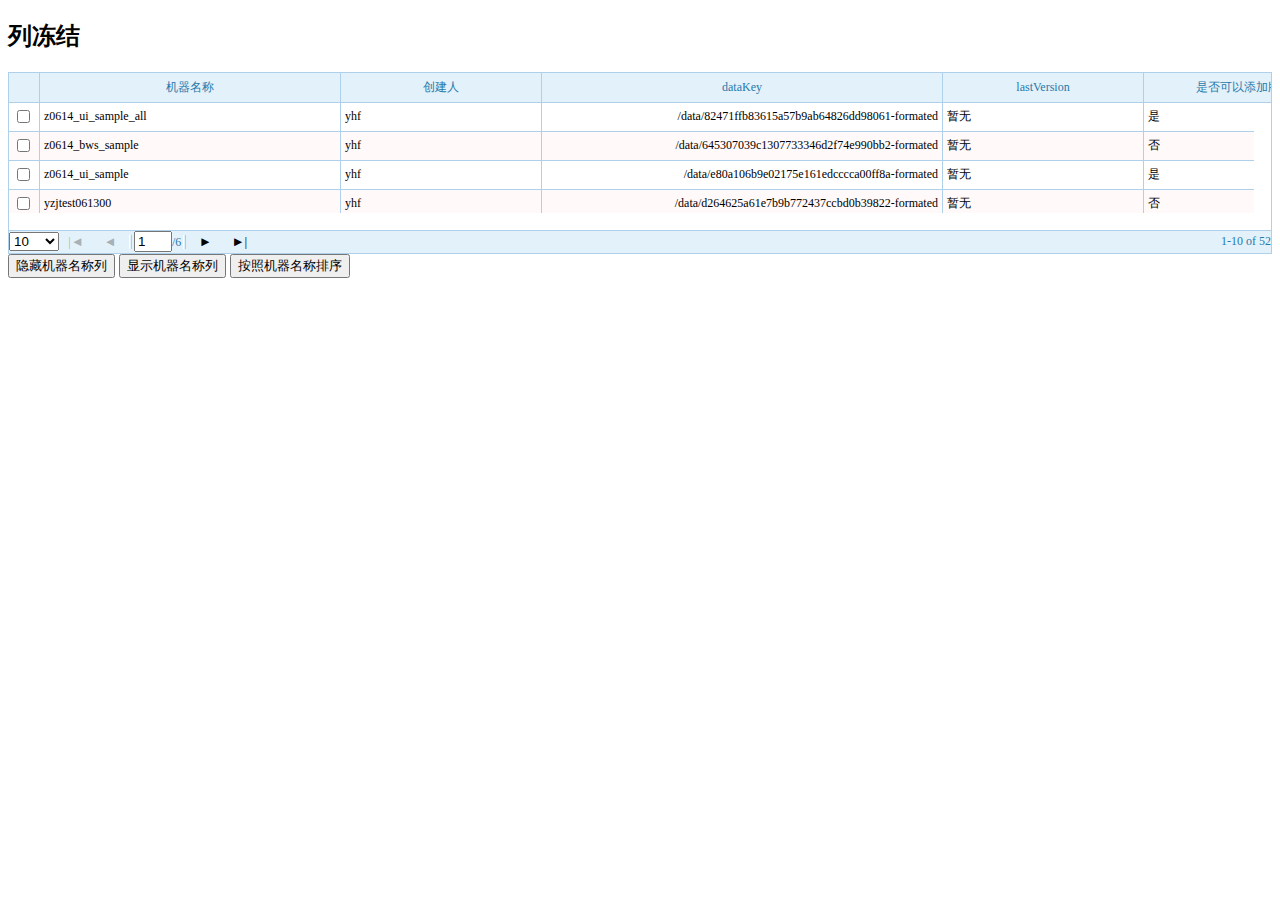
<file: tangramgrid/demos/columnfreeze.html>
<!DOCTYPE html> 
<html>
<head>
	<meta charset="utf-8"> 
	<title>Tangram Grid Column Freeze</title>
	<script type="text/javascript" src="../tangram/tangram-1.3.9.source.js"></script>
	<script type="text/javascript" src="../tangram/tangram.baseUI.source.js"></script>
	<script type="text/javascript" src="../tangram/tangram.grid.js"></script>
	<script type="text/javascript" src="../tangram/tangram.grid.columnfreeze.js"></script>
	<link rel="stylesheet" href="../resources/tangram.grid.css" />
</head>
<body>
	<h2>列冻结</h2>
	
<div id="freezecolgrid"></div>

<script type="text/javascript">
	//初始化
	var griddemo = new baidu.ui.Grid({
		element:"freezecolgrid",
		freeze:3,//冻结前三列
		columns:[
			{field:'id',width:30,renderer:"checkbox"},
			{field:'name',header:"机器名称",width:300},
			{field:'creator',header:"创建人",width:200},
			{field:'dataKey',header:"dataKey",width:400,align:"right",renderer:function(data){return data.cellvalue+"-formated";}},
			{field:'lastVersion',header:"lastVersion",width:200},
			{field:'canAddVersion',header:"是否可以添加版本",width:200,renderer:function(data){return data.cellvalue=="1"?"是":"否"}},
			{field:'createTime',header:"创建时间",width:180}
		],
		height:180,
		hoverhighlight:true,
		loadMask:true,
		selectMode:1,
		url:"noahdata.json",
		ajaxOption:{
			method:"GET",
			data:"a=1"
		}
	});
	
	//ajax加载数据
	griddemo.request();
	
</script>
<input type="button" value="隐藏机器名称列" onclick="griddemo.hideColumn('1');" />
<input type="button" value="显示机器名称列"  onclick="griddemo.showColumn('1');"  />
<input type="button" value="按照机器名称排序"  onclick="griddemo.reOrder('1','asc');"  />
</body>
</html>
</file>
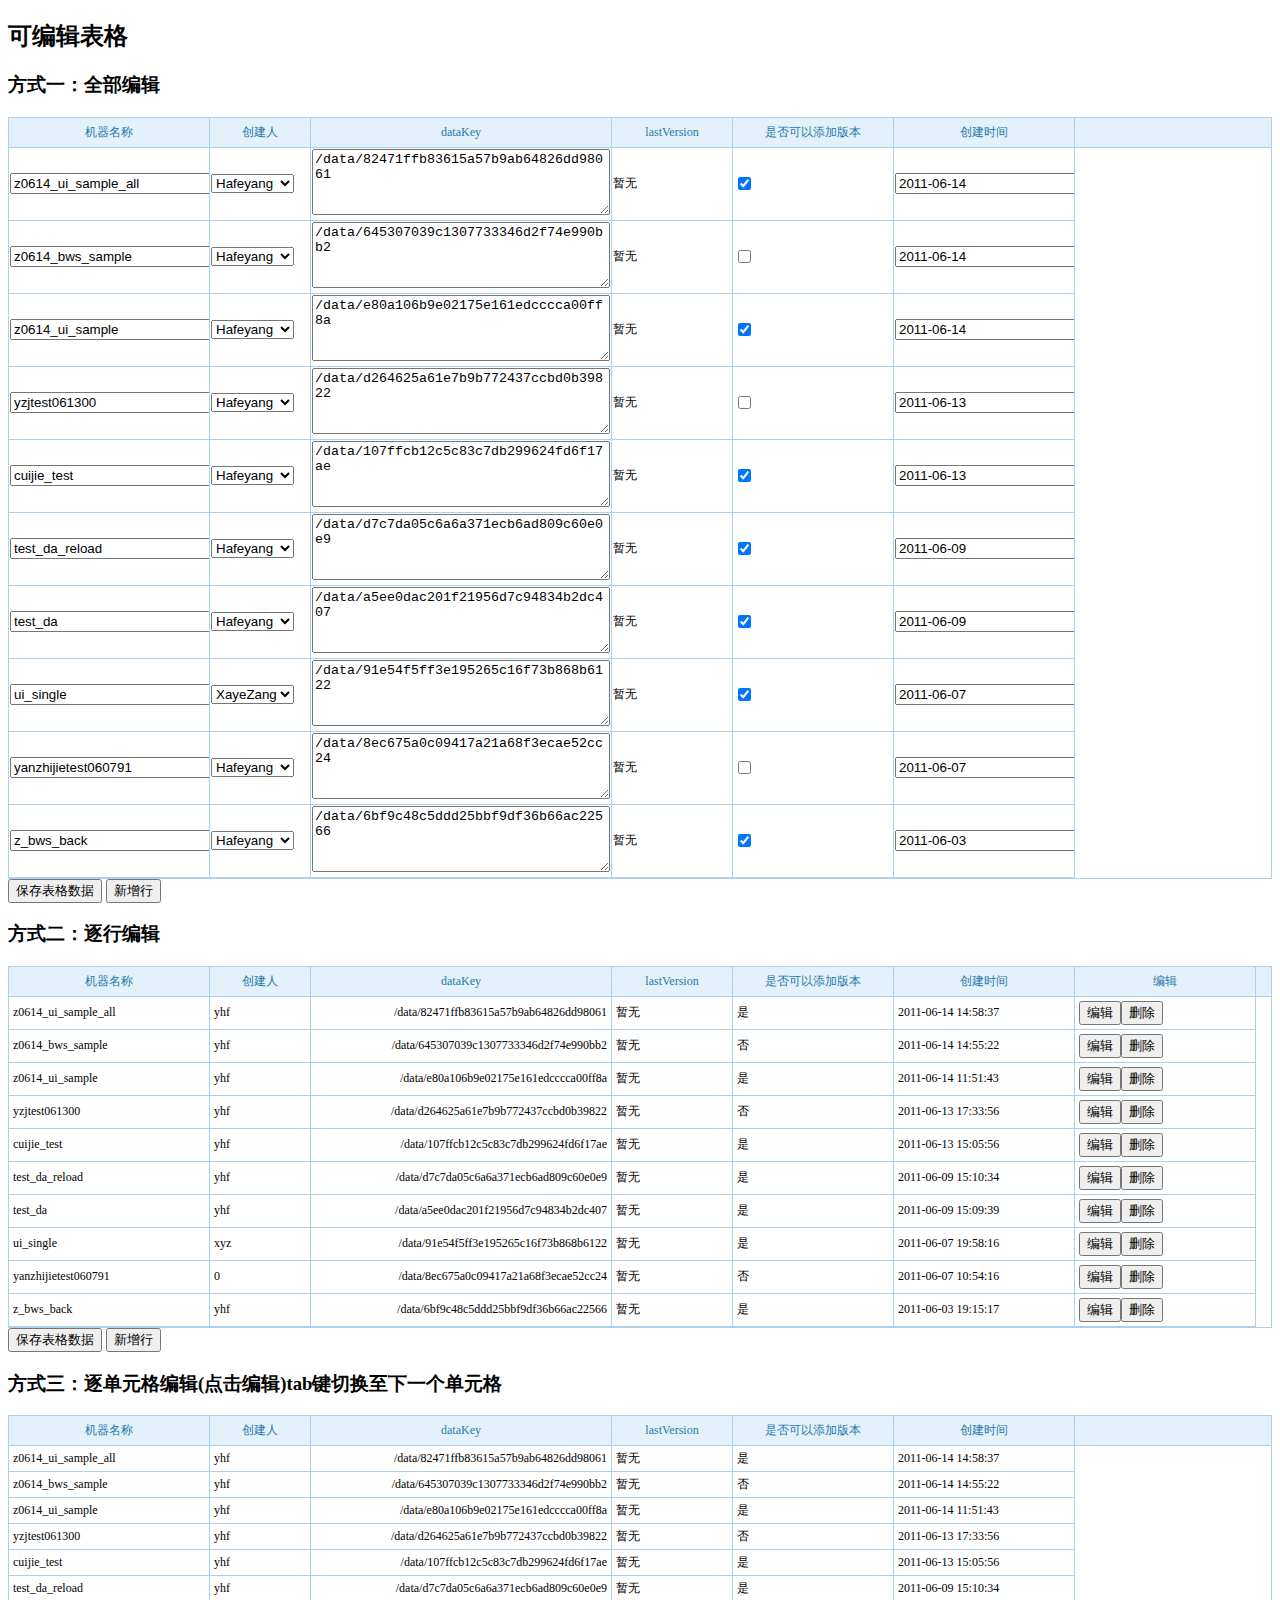
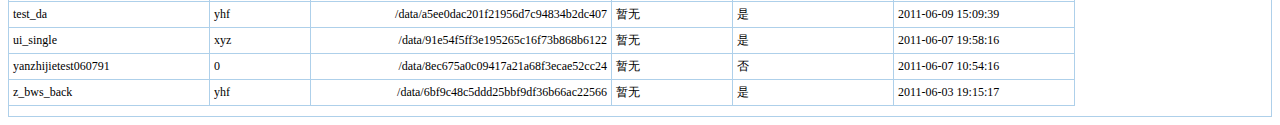
<file: tangramgrid/demos/editable.html>
<!DOCTYPE html> 
<html>
<head>
	<meta charset="utf-8"> 
	<title>Tangram Grid Editable</title>
	<script type="text/javascript" src="../tangram/tangram-1.3.9.source.js"></script>
	<script type="text/javascript" src="../tangram/tangram.baseUI.source.js"></script>
	<script type="text/javascript" src="../tangram/tangram.grid.js"></script>
	<script type="text/javascript" src="../tangram/tangram.grid.editable.js"></script>
	<script type="text/javascript" src="../tangram/tangram.grid.keyboard.js"></script>
	<link rel="stylesheet" href="../resources/tangram.grid.css" />
	<!--  for datepicker -->
	<script type="text/javascript" src="../tangram/tangram-datepicker.js"></script>
	<style type='text/css'> 
            .tangram-calendar { 
                height: 164px; 
                width: 178px; 
                font-size:12px; 
                text-align: center; 
                border: 5px solid #EEEEEE; 
				background-color:#fff;
            } 
            .tangram-calendar-title { 
                position: relative; 
                background-color: #EEEEEE; 
            } 
            .tangram-calendar-label{ 
                width: 100%;/*ie必要*/ 
                background-color: #EEEEEE; 
            } 
            .tangram-calendar-prev { 
                position: absolute; 
                text-align: center; 
                cursor: pointer; 
                left: 0px; 
                top: 0px; 
                width: 30px; 
            } 
            .tangram-calendar-next{ 
                position: absolute; 
                text-align: center; 
                cursor: pointer; 
                right: 0px; 
                top: 0px; 
                width: 30px; 
            } 
            .tangram-calendar-table { 
                width: 100%; 
                height: 100%; 
            } 
            .tangram-calendar-week td{ 
                cursor: default; 
                font-weight: bold; 
                font-size:12px; 
                background-color: #EEEEEE; 
            } 
            .tangram-calendar-date td{ 
                cursor:pointer; 
                text-align: center; 
                border: 1px solid #FAFAFA; 
            } 
            td.tangram-calendar-date-current{ 
                border: 1px solid #A00000; 
            } 
            .tangram-calendar-date-other{ 
                color: #ccc; 
            } 
            .tangram-calendar-disabled{ 
                background: #CCCCCC; 
            } 
            .tangram-calendar-date-disable{ 
                background: gray; 
            } 
            td.tangram-calendar-hover{ 
                border: 1px solid blue; 
            } 
        </style>
		
</head>
<body>
	<h2>可编辑表格</h2>
	<h3>方式一：全部编辑</h3>
	
<div id="editablegrid1"></div>

<script type="text/javascript">
	//初始化
	var grid1 = new baidu.ui.Grid({
		element:"editablegrid1",
		editMode:2,//editMode:0-不编辑,1-单行编辑,2-多行编辑
		columns:[{
				field:'name',
				header:"机器名称",
				width:200,
				editable:true,//可以编辑
				editOption:{
					editRenderer:function(param){//编辑时字段呈现
						return "<input type='text' style='width:98%' class='name' name='name' value='"+param.cellvalue+"' />";
					},
					onBeginEdit:function(param){//字段激活编辑时触发事件，可以为编辑控件添加行为
						var t= baidu.dom.query("[name=name]",param.cell)[0];
						t.onblur=function(){
							if(this.value==""){
								this.style.backgroundColor="yellow";
							}else{
								this.style.backgroundColor="";
							}
						}
						t.onfocus=function(){
							this.style.backgroundColor="";
						}
					},
					validate:function(param){//校验数据触发
						if(param.fieldValue==""){
							alert("机器名称不能为空!");
							baidu.dom.query("[name=name]",param.cell)[0].focus();
							return false;//return false 后面的字段不再校验
						}
						if(param.fieldValue=="abc"){
							//返回错误信息将继续校验后面的字段
							baidu.dom.query("[name=name]",param.cell)[0].style.backgroundColor="yellow";
							return "第"+(parseInt(param.rowIndex,10)+1)+"行机器名称不能为abc";
						}
						
					},
					getFieldValue:function(param){
						return baidu.dom.query("[name=name]",param.cell)[0].value;
					}
				}
			},{
				field:'creator',
				header:"创建人",
				width:100,
				editable:true,
				editOption:{
					editRenderer: function(param){//编辑时字段呈现
						var map={"yhf":"Hafeyang","xyz":"XayeZang"},arr=["<select name='creator'>"];
						for(var k in map){
							arr.push("<option value='"+k+"' "+(param.cellvalue==k?" selected='selected' ":"")+">"+map[k]+"</option>");
						}
						arr.push("</select>");
						return arr.join("");
					}
				}
			},{
				field:'dataKey',
				header:"dataKey",
				width:300,
				align:"right",
				editable:true,
				editOption:{
					editRenderer: function(param){//编辑时字段呈现
						return "<textarea name='dataKey' style='width:98%;height:60px;'>" + param.cellvalue + "</textarea>";
					}
				}
			},{
				field:'lastVersion',
				header:"lastVersion",
				width:120
			},{
				field:'canAddVersion',
				header:"是否可以添加版本",
				width:160,
				editable:true,
				editOption:{
					editRenderer:function(param){
						return "<input type='checkbox' name='canAddVersion' value='1' "+(param.cellvalue=="1"?" checked='checked' ":"")+" />";
					}
				}
			},{
				field:'createTime',
				header:"创建时间",
				width:180,
				editable:true,
				editOption:{
					editRenderer:function(param){
						return "<input type='text' name='createTime' id='createTime-"+param.rowIndex+"' value='"+param.cellvalue.substr(0,10)+"'  />";
					},
					onBeginEdit:function(param){
						var calendar = new T.ui.DatePicker({ 
				            calendarOptions: { } 
				        }); 
				        calendar.render('createTime-'+param.rowIndex);
					}
				}
			}
		],
		height:300,
		autoHeight:true,
		hoverhighlight:false,
		strip:false,
		loadMask:true,
		selectMode:0,
		page:false,
		onBeforeLoad:function(e,griddata){
			//griddata.data.list=[];
		},
		url:"noahdata.json"
		
	});
	
	//ajax加载数据
	grid1.request();
	
	
	function savegrid1(){
		if(grid1.validate()){//校验通过
			alert("校验通过，保存");
		}else{
			var errors = grid1.getValidateErrors();
			if(errors.length>0){
				alert(errors.join("\n\n"));
			}
		}
	}
	
</script>
<input type="button" value="保存表格数据" onclick="savegrid1()" />
<input type="button" value="新增行" onclick="grid1.beginEditRow(grid1.addDOMRow({},0));" />
<h3>方式二：逐行编辑</h3>
<div id="editablegrid2"></div>

<script type="text/javascript">
	//初始化
	var grid2 = new baidu.ui.Grid({
		element:"editablegrid2",
		columns:[{
				field:'name',
				header:"机器名称",
				width:200,
				editable:true,//可以编辑
				editOption:{
					editRenderer:function(param){//编辑时字段呈现
						return "<input type='text' style='width:98%' class='name' name='name' value='"+param.cellvalue+"' />";
					},
					onBeginEdit:function(param){//字段激活编辑时触发事件，可以为编辑控件添加行为
						var t= baidu.dom.query("[name=name]",param.cell)[0];
						t.onblur=function(){
							if(this.value==""){
								this.style.backgroundColor="yellow";
							}else{
								this.style.backgroundColor="";
							}
						}
						t.onfocus=function(){
							this.style.backgroundColor="";
						}
					},
					validate:function(param){//校验数据触发
						if(param.fieldValue==""){
							alert("机器名称不能为空!");
							baidu.dom.query("[name=name]",param.cell)[0].focus();
							return false;//return false 后面的字段不再校验
						}
						if(param.fieldValue=="abc"){
							//返回错误信息将继续校验后面的字段
							baidu.dom.query("[name=name]",param.cell)[0].style.backgroundColor="yellow";
							return "第"+(parseInt(param.rowIndex,10)+1)+"行机器名称不能为abc";
						}
						
					},
					getFieldValue:function(param){
						return baidu.dom.query("[name=name]",param.cell)[0].value;
					}
				}
			},{
				field:'creator',
				header:"创建人",
				width:100,
				editable:true,
				editOption:{
					editRenderer: function(param){//编辑时字段呈现
						var map={"yhf":"Hafeyang","xyz":"XayeZang"},arr=["<select name='creator'>"];
						for(var k in map){
							arr.push("<option value='"+k+"' "+(param.cellvalue==k?" selected='selected' ":"")+">"+map[k]+"</option>");
						}
						arr.push("</select>");
						return arr.join("");
					}
				}
			},{
				field:'dataKey',
				header:"dataKey",
				width:300,
				align:"right",
				editable:true,
				editOption:{
					editRenderer: function(param){//编辑时字段呈现
						return "<textarea name='dataKey' style='width:98%;height:60px;'>" + param.cellvalue + "</textarea>";
					}
				}
			},{
				field:'lastVersion',
				header:"lastVersion",
				width:120
			},{
				field:'canAddVersion',
				header:"是否可以添加版本",
				width:160,
				editable:true,
				renderer:function(data){return data.cellvalue=="1"?"是":"否";},
				editOption:{
					editRenderer:function(param){
						return "<input type='checkbox' name='canAddVersion' value='1' "+(param.cellvalue=="1"?" checked='checked' ":"")+" />";
					}
				}
			},{
				field:'createTime',
				header:"创建时间",
				width:180,
				editable:true,
				editOption:{
					editRenderer:function(param){
						return "<input type='text' name='createTime' value='"+param.cellvalue.substr(0,10)+"'  />";
					},
					onBeginEdit:function(param){
						var txtCreateTime = baidu.dom.query("[name=createTime]",param.cell)[0];
						var calendar = new T.ui.DatePicker({ 
				            calendarOptions: { } 
				        }); 
				        calendar.render(txtCreateTime);
					}
				}
			},{
				header:"编辑",
				width:180,
				renderer:function(data){
					return "<input type='button' value='编辑' id='btneditrow-"+data.rowIndex+"' onclick='begineditrow("+data.rowIndex+")' />"+
							"<input type='button' value='删除' id='btndeleterow-"+data.rowIndex+"'   onclick='deleteEditRow("+data.rowIndex+")' />";
				},
				editable:true,
				editOption:{
					editRenderer:function(data){
						return "<input type='button' value='保存' id='btnsaverow-"+data.rowIndex+"'   onclick='saveRow("+data.rowIndex+")' />"+
							"<input type='button' value='取消' id='btncancelrow-"+data.rowIndex+"'   onclick='cancelEditRow("+data.rowIndex+")' />"+
							"<input type='button' value='删除' id='btndeleterow-"+data.rowIndex+"'   onclick='deleteEditRow("+data.rowIndex+")' />"
							;
					}
				}
			}
		],
		height:300,
		autoHeight:true,
		hoverhighlight:false,
		strip:false,
		loadMask:true,
		selectMode:0,
		page:false,
		url:"noahdata.json",
		editMode:1//editMode:0-不编辑,1-单行编辑,2-多行编辑
	});
	
	//ajax加载数据
	grid2.request();
	
	
	function savegrid2(){
		if(grid2.validate()){//校验通过
			alert("校验通过，保存");
		}else{
			var errors = grid2.getValidateErrors();
			if(errors.length>0){
				alert(errors.join("\n\n"));
			}
		}
	}
	
	function begineditrow(rowIndex){
		grid2.beginEditRow(rowIndex);
	}
	
	function cancelEditRow(rowIndex){
		grid2.endEditRow(rowIndex);
	}
	function deleteEditRow(rowIndex){
		grid2.deleteEditRow(rowIndex);
	}
	
	function saveRow(rowIndex){
		var rowData = grid2.getCurrentData(null,rowIndex);
		if(grid2.validate(rowIndex)){//校验通过
			//do save logic
			alert("校验通过，保存");
			grid2.getData().data.list[rowIndex]=rowData[0];//更新行数据
			grid2.endEditRow(rowIndex);//endEditRows会重新呈现表格数据
		}else{
			var errors = grid2.getValidateErrors();
			if(errors.length>0){
				alert(errors.join("\n\n"));
			}
		}
		
	}
	
</script>
<input type="button" value="保存表格数据" onclick="savegrid2()" />
<input type="button" value="新增行" onclick="grid2.beginEditRow(grid2.addDOMRow({},0));" />
<h3>方式三：逐单元格编辑(点击编辑)tab键切换至下一个单元格</h3>
<div id="editablegrid3"></div>

<script type="text/javascript">
	//初始化
	var grid3 = new baidu.ui.Grid({
		element:"editablegrid3",
		editMode:3,//editMode:0-不编辑,1-单行编辑,2-多行编辑,3-逐单元格编辑
		keyboard:true,
		onEndEdit:function(e,data){
			var validateResult = this.validate();
			if(!validateResult){
				var errors = this.getValidateErrors();
				if(errors.length) alert(errors.join("\n"));
			}
			return validateResult;
		},
		columns:[{
				field:'name',
				header:"机器名称",
				width:200,
				editable:true,//可以编辑
				editOption:{
					editRenderer:function(param){//编辑时字段呈现
						return "<input type='text' style='width:98%' class='name' name='name' value='"+param.cellvalue+"' />";
					},
					onBeginEdit:function(param){//字段激活编辑时触发事件，可以为编辑控件添加行为
						var t= baidu.dom.query("[name=name]",param.cell)[0];
						t.onblur=function(){
							if(this.value==""){
								this.style.backgroundColor="yellow";
							}else{
								this.style.backgroundColor="";
							}
						}
						t.onfocus=function(){
							this.style.backgroundColor="";
						}
					},
					validate:function(param){//校验数据触发
						if(param.fieldValue==""){
							alert("机器名称不能为空!");
							baidu.dom.query("[name=name]",param.cell)[0].focus();
							return false;//return false 后面的字段不再校验
						}
						if(param.fieldValue=="abc"){
							//返回错误信息将继续校验后面的字段
							baidu.dom.query("[name=name]",param.cell)[0].style.backgroundColor="yellow";
							return "第"+(parseInt(param.rowIndex,10)+1)+"行机器名称不能为abc";
						}
						
					},
					getFieldValue:function(param){
						return baidu.dom.query("[name=name]",param.cell)[0].value;
					}
				}
			},{
				field:'creator',
				header:"创建人",
				width:100,
				editable:true,
				editOption:{
					editRenderer: function(param){//编辑时字段呈现
						var map={"yhf":"Hafeyang","xyz":"XayeZang"},arr=["<select name='creator'>"];
						for(var k in map){
							arr.push("<option value='"+k+"' "+(param.cellvalue==k?" selected='selected' ":"")+">"+map[k]+"</option>");
						}
						arr.push("</select>");
						return arr.join("");
					}
				}
			},{
				field:'dataKey',
				header:"dataKey",
				width:300,
				align:"right",
				editable:true,
				editOption:{
					editRenderer: function(param){//编辑时字段呈现
						return "<textarea name='dataKey' style='width:98%;height:60px;'>" + param.cellvalue + "</textarea>";
					}
				}
			},{
				field:'lastVersion',
				header:"lastVersion",
				width:120
			},{
				field:'canAddVersion',
				header:"是否可以添加版本",
				width:160,
				editable:true,
				renderer:function(data){return data.cellvalue=="1"?"是":"否";},
				editOption:{
					editRenderer:function(param){
						return "<input type='checkbox' name='canAddVersion' value='1' "+(param.cellvalue=="1"?" checked='checked' ":"")+" />";
					}
				}
			},{
				field:'createTime',
				header:"创建时间",
				width:180,
				editable:true,
				editOption:{
					editRenderer:function(param){
						return "<input type='text' name='createTime' value='"+param.cellvalue.substr(0,10)+"'  />";
					},
					onBeginEdit:function(param){
						var txtCreateTime = baidu.dom.query("[name=createTime]",param.cell)[0];
						var calendar = new T.ui.DatePicker({ 
				            calendarOptions: { } 
				        }); 
				        calendar.render(txtCreateTime);
					}
				}
			}
		],
		height:300,
		autoHeight:true,
		hoverhighlight:false,
		strip:false,
		loadMask:true,
		selectMode:0,
		page:false,
		url:"noahdata.json"
	});
	
	//ajax加载数据
	grid3.request();
	
</script>
</body>
</html>
</file>
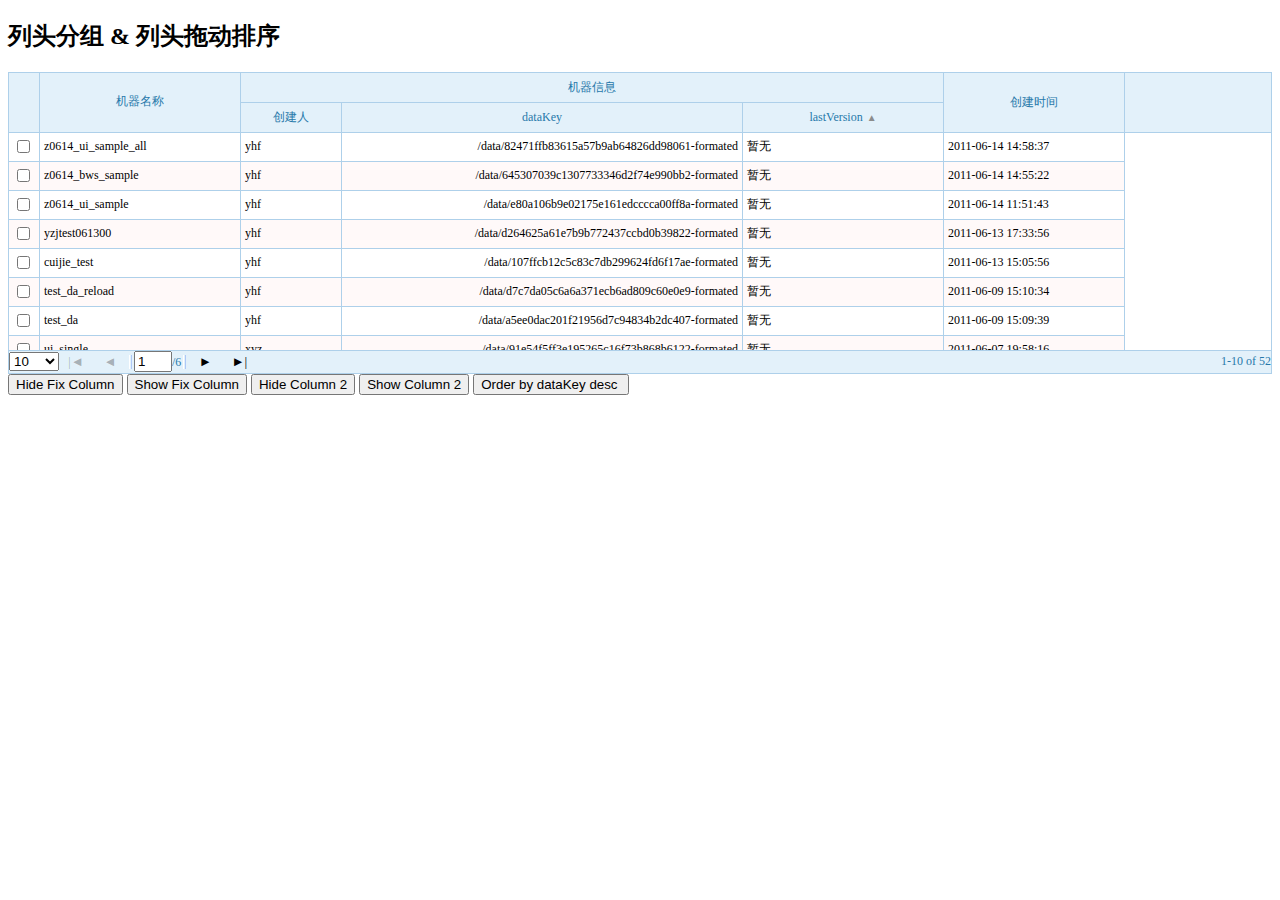
<file: tangramgrid/demos/groupheader.html>
<!DOCTYPE html> 
<html>
<head>
	<meta charset="utf-8"> 
	<title>Tangram-Grid-Grouped-Header</title>
	<script type="text/javascript" src="../tangram/tangram-1.3.9.source.js"></script>
	<script type="text/javascript" src="../tangram/tangram.baseUI.source.js"></script>
	<script type="text/javascript" src="../tangram/tangram.grid.js"></script>
	<script type="text/javascript" src="../tangram/tangram.grid.columnfreeze.js"></script>
	<script type="text/javascript" src="../tangram/tangram.grid.columndragsort.js"></script>
	<link rel="stylesheet" href="../resources/tangram.grid.css" />
</head>
<body>
	<h2>列头分组 & 列头拖动排序</h2>
<div id="groupedheadergrid"></div>
<script type="text/javascript">
	//初始化
	var griddemo = new baidu.ui.Grid({
		element:"groupedheadergrid",
		columns:[
			{field:'id',width:30,renderer:'checkbox'},
			{field:'name',header:"机器名称",width:200},
			{header:"机器信息",columns:[
				{field:'creator',header:"创建人",width:100},
				{field:'dataKey',header:"dataKey",width:400,align:"right",renderer:function(data){return data.cellvalue+"-formated";}},
				{field:'lastVersion',header:"lastVersion",width:200}
			]},
			{field:'createTime',header:"创建时间",width:180,resizable:false,sortable:false}
		],
		height:300,
		selectMode:1,
		freeze:2,
		url:"noahdata.json",
		ajaxOption:{
			method:"GET",
			data:"a=1"
		},
		columndraggable:true,//列头可以拖动排序
		order:"asc",//初始状态
		orderBy:"2-2"
	});
	
	//ajax加载数据
	griddemo.request({b:2,a:3});
	
window.onresize = function(){//容器大小发生变化
	griddemo.resize();//重新调整大小
}
</script>
<input type="button" value="Hide Fix Column"  onclick="griddemo.hideColumn(1);" />
<input type="button" value="Show Fix Column"  onclick="griddemo.showColumn(1);" />
<input type="button" value="Hide Column 2"  onclick="griddemo.hideColumn(2);" />
<input type="button" value="Show Column 2"  onclick="griddemo.showColumn(2);" />
<input type="button" value="Order by dataKey desc "  onclick="griddemo.reOrder('2-1','desc');" />
</body>
</html>
</file>
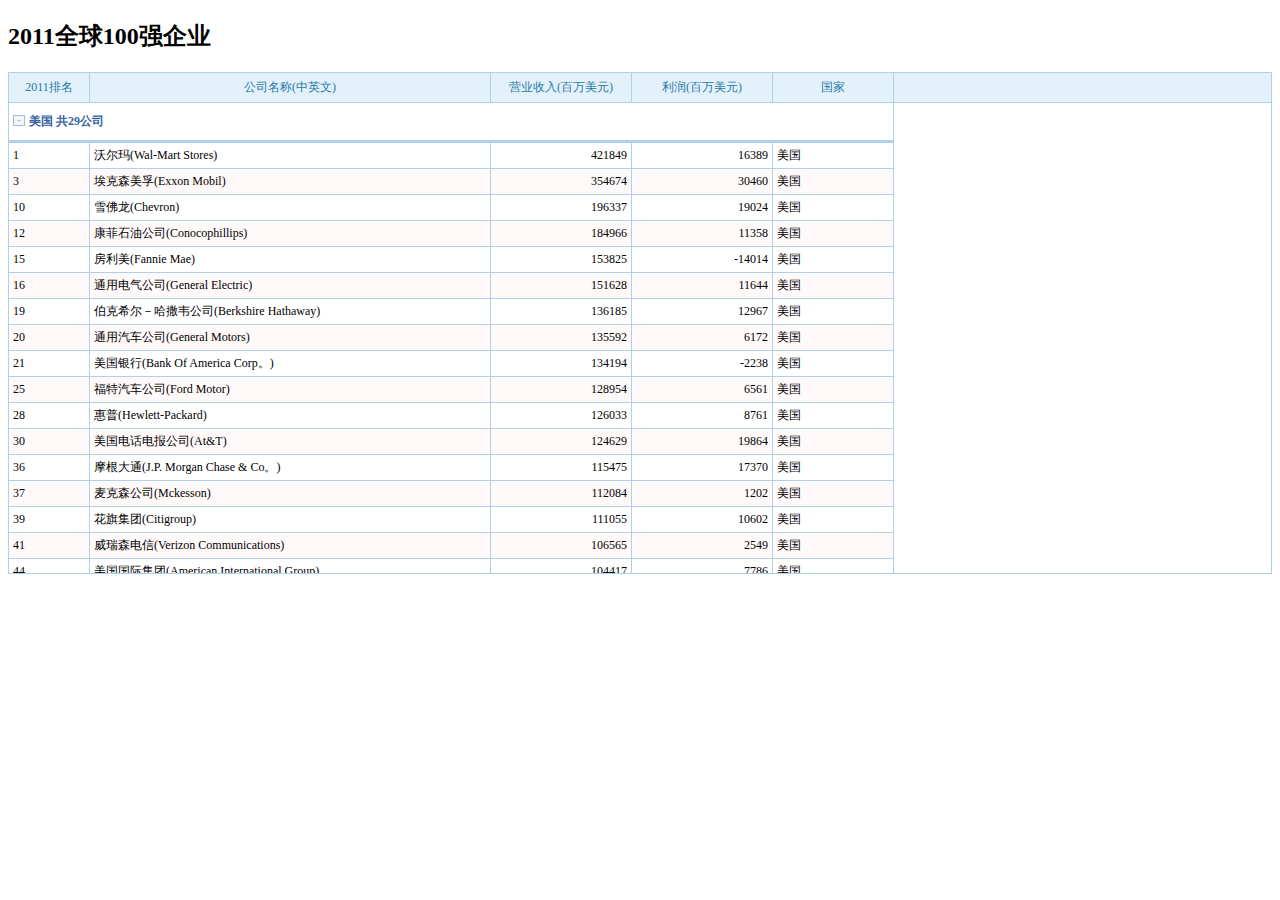
<file: tangramgrid/demos/groupsummary.html>
<!DOCTYPE html> 
<html>
<head>
	<meta charset="utf-8"> 
	<title>表格数据分组统计</title>
	<script type="text/javascript" src="../tangram/tangram-1.3.9.source.js"></script>
	<script type="text/javascript" src="../tangram/tangram.baseUI.source.js"></script>
	<script type="text/javascript" src="../tangram/tangram.grid.js"></script>
	<script type="text/javascript" src="../tangram/tangram.grid.groupsummary.js"></script>
	<script type="text/javascript" src="../tangram/tangram.grid.keyboard.js"></script>
	<link rel="stylesheet" href="../resources/tangram.grid.css" />
</head>
<body>
	<h2>2011全球100强企业</h2>
<div id="gridwidthgroupsummary"></div>
<script type="text/javascript">
	//初始化
	var griddemo = new baidu.ui.Grid({
		element:"gridwidthgroupsummary",
		groupBy:"country",//分组字段
		groupHeader:function(param){//分组行显示内容
			//{groupValue:groupValue,groupData:{}}
			return param.groupValue+" 共"+(param.groupData[param.groupValue].rows.length)+"公司";
		},
		groupSummary:true,//显示分组合计
		summary:true,//显示总合计
		columns:[{
				field:'rank',
				header:"2011排名",
				width:80,
				sortable:false,
				summaryFormat:"合计：",//合计行单元格显示内容
				groupSummaryFormat:"小计:"//小计行单元格显示内容
			},{
				field:'name',
				header:"公司名称(中英文)",
				width:400,
				sortable:false,
				groupSummary:"count",//分组合计类型,使用javascript统计
				groupSummaryFormat:"共#{groupSummaryValue}家",
				summay:"count",//总合计类型
				summaryFormat:"共#{summaryValue}家"
			},{
				field:'income',
				header:"营业收入(百万美元)",
				width:140,
				align:"right",
				sortable:false,
				groupSummary:"maxnumber",
				groupSummaryFormat:"最高:#{groupSummaryValue}",
				summay:"maxnumber",
				summaryFormat:"最高:#{summaryValue}"
			},{
				field:'profit',
				header:"利润(百万美元)",
				width:140,
				align:"right",
				sortable:false,
				groupSummary:"avg",
				groupSummaryFormat:function(data){//groupSummaryFormat也可以是一个方法
					//可以直接通过this.getData()获取ajax表格数据,this指向表格实例
					return "平均："+data.groupSummaryValue.toFixed(2);
					//return "";
				},
				summay:"avg",
				summaryFormat:function(data){
					return  "平均："+data.summaryValue.toFixed(2);
					//return "";
				}
			},{
				field:'country',
				header:"国家",
				width:120,
				sortable:false
			}
		],
		height:500,
		autoHeight:false,
		hoverhighlight:true,
		page:false,
		selectMode:1,
		keyboard:true
		
	});
	var top100of2011={data:{list:[
		{"rank":1,"name":"沃尔玛(Wal-Mart Stores)","income":421849,"profit":16389,"country":"美国"},
		{"rank":2,"name":"荷兰皇家壳牌石油公司(Royal Dutch Shell)","income":378152,"profit":20127,"country":"荷兰"},
		{"rank":3,"name":"埃克森美孚(Exxon Mobil)","income":354674,"profit":30460,"country":"美国"},
		{"rank":4,"name":"英国石油公司(BP)","income":308928,"profit":-3719,"country":"英国"},
		{"rank":5,"name":"中国石油化工集团公司(Sinopec Group)","income":273421.9,"profit":7628.7,"country":"中国"},
		{"rank":6,"name":"中国石油天然气集团公司(China National Petroleum)","income":240192.4,"profit":14366.9,"country":"中国"},
		{"rank":7,"name":"国家电网公司(State Grid)","income":226294,"profit":4556.1,"country":"中国"},
		{"rank":8,"name":"丰田汽车公司(Toyota Motor)","income":221760.2,"profit":4765.7,"country":"日本"},
		{"rank":9,"name":"日本邮政控股公司(Japan Post Holdings)","income":203958.1,"profit":4891.2,"country":"日本"},
		{"rank":10,"name":"雪佛龙(Chevron)","income":196337,"profit":19024,"country":"美国"},
		{"rank":11,"name":"道达尔公司(Total)","income":186055,"profit":14000.9,"country":"法国"},
		{"rank":12,"name":"康菲石油公司(Conocophillips)","income":184966,"profit":11358,"country":"美国"},
		{"rank":13,"name":"大众公司(Volkswagen)","income":168041,"profit":9052.7,"country":"德国"},
		{"rank":14,"name":"安盛(AXA)","income":162235.9,"profit":3640.9,"country":"法国"},
		{"rank":15,"name":"房利美(Fannie Mae)","income":153825,"profit":-14014,"country":"美国"},
		{"rank":16,"name":"通用电气公司(General Electric)","income":151628,"profit":11644,"country":"美国"},
		{"rank":17,"name":"荷兰国际集团(Ing Group)","income":147052.2,"profit":3678,"country":"荷兰"},
		{"rank":18,"name":"嘉能可国际(Glencore International)","income":144978,"profit":1291,"country":"瑞士"},
		{"rank":19,"name":"伯克希尔－哈撒韦公司(Berkshire Hathaway)","income":136185,"profit":12967,"country":"美国"},
		{"rank":20,"name":"通用汽车公司(General Motors)","income":135592,"profit":6172,"country":"美国"},
		{"rank":21,"name":"美国银行(Bank Of America Corp。)","income":134194,"profit":-2238,"country":"美国"},
		{"rank":22,"name":"三星电子(Samsung Electronics)","income":133780.5,"profit":13668.7,"country":"韩国"},
		{"rank":23,"name":"埃尼石油公司(Eni)","income":131756,"profit":8367.9,"country":"意大利"},
		{"rank":24,"name":"戴姆勒(Daimler)","income":129480.6,"profit":5957.4,"country":"德国"},
		{"rank":25,"name":"福特汽车公司(Ford Motor)","income":128954,"profit":6561,"country":"美国"},
		{"rank":26,"name":"法国巴黎银行(Bnp Paribas)","income":128725.7,"profit":10387.7,"country":"法国"},
		{"rank":27,"name":"安联保险集团(Allianz)","income":127378.7,"profit":6692.5,"country":"德国"},
		{"rank":28,"name":"惠普(Hewlett-Packard)","income":126033,"profit":8761,"country":"美国"},
		{"rank":29,"name":"意昂集团(E.On)","income":125063.5,"profit":7752.1,"country":"德国"},
		{"rank":30,"name":"美国电话电报公司(At&T)","income":124629,"profit":19864,"country":"美国"},
		{"rank":31,"name":"日本电报电话公司(Nippon Telegraph & Telephone)","income":120315.7,"profit":5950.2,"country":"日本"},
		{"rank":32,"name":"家乐福(Carrefour)","income":120296.8,"profit":573.5,"country":"法国"},
		{"rank":33,"name":"意大利忠利保险公司(Assicurazioni Generali)","income":120233.5,"profit":2254.1,"country":"意大利"},
		{"rank":34,"name":"巴西国家石油公司(Petrobras)","income":120052,"profit":19184,"country":"巴西"},
		{"rank":35,"name":"俄罗斯天然气工业股份公司(Gazprom)","income":118656.8,"profit":31894.5,"country":"俄罗斯"},
		{"rank":36,"name":"摩根大通(J.P. Morgan Chase & Co。)","income":115475,"profit":17370,"country":"美国"},
		{"rank":37,"name":"麦克森公司(Mckesson)","income":112084,"profit":1202,"country":"美国"},
		{"rank":38,"name":"苏伊士集团(Gdf Suez)","income":111887.8,"profit":6113.7,"country":"法国"},
		{"rank":39,"name":"花旗集团(Citigroup)","income":111055,"profit":10602,"country":"美国"},
		{"rank":40,"name":"日立(Hitachi)","income":108766.4,"profit":2788.9,"country":"日本"},
		{"rank":41,"name":"威瑞森电信(Verizon Communications)","income":106565,"profit":2549,"country":"美国"},
		{"rank":42,"name":"雀巢公司(Nestlé)","income":105266.7,"profit":32843,"country":"瑞士"},
		{"rank":43,"name":"法国农业信贷银行(Crédit Agricole)","income":105003.3,"profit":1672.8,"country":"法国"},
		{"rank":44,"name":"美国国际集团(American International Group)","income":104417,"profit":7786,"country":"美国"},
		{"rank":45,"name":"本田汽车(Honda Motor)","income":104342.1,"profit":6235.7,"country":"日本"},
		{"rank":46,"name":"汇丰银行控股公司(Hsbc Holdings)","income":102680,"profit":13159,"country":"英国"},
		{"rank":47,"name":"西门子(Siemens)","income":102657.2,"profit":5268,"country":"德国"},
		{"rank":48,"name":"日产汽车(Nissan Motor)","income":102430,"profit":3727.1,"country":"日本"},
		{"rank":49,"name":"墨西哥石油公司(Pemex)","income":101506.4,"profit":-3757.8,"country":"墨西哥"},
		{"rank":50,"name":"松下(Panasonic)","income":101491,"profit":864.2,"country":"日本"},
		{"rank":51,"name":"西班牙国家银行(Banco Santander)","income":100349.9,"profit":10835.3,"country":"西班牙"},
		{"rank":52,"name":"国际商业机器公司(International Business Machines)","income":99870,"profit":14833,"country":"美国"},
		{"rank":53,"name":"卡地纳健康(Cardinal Health)","income":98601.9,"profit":642.2,"country":"美国"},
		{"rank":54,"name":"房地美(Freddie Mac)","income":98368,"profit":-14025,"country":"美国"},
		{"rank":55,"name":"现代汽车(Hyundai Motor)","income":97408.4,"profit":4707.6,"country":"韩国"},
		{"rank":56,"name":"意大利国家电力公司(Enel)","income":97185,"profit":5814.4,"country":"意大利"},
		{"rank":57,"name":"Cvs Caremark公司(Cvs Caremark)","income":96413,"profit":3427,"country":"美国"},
		{"rank":58,"name":"Jx控股公司(Jx Holdings)","income":95964.2,"profit":3639.7,"country":"日本"},
		{"rank":59,"name":"英国劳埃德银行集团(Lloyds Banking Group)","income":95681.9,"profit":-4102.7,"country":"英国"},
		{"rank":60,"name":"鸿海科技集团(Hon Hai Precision Industry)","income":95190.5,"profit":2450.4,"country":"中国"},
		{"rank":61,"name":"特易购(Tesco)","income":94185.2,"profit":4104,"country":"英国"},
		{"rank":62,"name":"联合健康集团(Unitedhealth Group)","income":94155,"profit":4634,"country":"美国"},
		{"rank":63,"name":"美国富国银行(Wells Fargo)","income":93249,"profit":12362,"country":"美国"},
		{"rank":64,"name":"英杰华集团(Aviva)","income":90210.7,"profit":2259.9,"country":"英国"},
		{"rank":65,"name":"麦德龙(Metro)","income":89080.6,"profit":1125.8,"country":"德国"},
		{"rank":66,"name":"委内瑞拉国家石油公司(Pdvsa)","income":88361,"profit":4313,"country":"委内瑞拉"},
		{"rank":67,"name":"挪威国家石油公司(Statoil)","income":87645.6,"profit":6301.8,"country":"挪威"},
		{"rank":68,"name":"法国电力公司(électricité De France)","income":86308.5,"profit":1351,"country":"法国"},
		{"rank":69,"name":"卢克石油公司(Lukoil)","income":86078,"profit":9006,"country":"俄罗斯"},
		{"rank":70,"name":"瓦莱罗能源公司(Valero Energy)","income":86034,"profit":324,"country":"美国"},
		{"rank":71,"name":"巴斯夫公司(Basf)","income":84597.3,"profit":6035.6,"country":"德国"},
		{"rank":72,"name":"法国兴业银行(Société Générale)","income":84349.6,"profit":5187.9,"country":"法国"},
		{"rank":73,"name":"索尼(Sony)","income":83844.7,"profit":-3030.8,"country":"日本"},
		{"rank":74,"name":"阿塞洛-米塔尔(Arcelormittal)","income":83443,"profit":2916,"country":"卢森堡"},
		{"rank":75,"name":"德国电信(Deutsche Telekom)","income":82674.2,"profit":2245,"country":"德国"},
		{"rank":76,"name":"克罗格(Kroger)","income":82189.4,"profit":1116.3,"country":"美国"},
		{"rank":77,"name":"中国工商银行(Industrial & Commercial Bank Of China)","income":80501.3,"profit":24398.2,"country":"中国"},
		{"rank":78,"name":"西班牙电信(Telefónica)","income":80443.8,"profit":13465.8,"country":"西班牙"},
		{"rank":79,"name":"宝马(BMW)","income":80099.4,"profit":4262.1,"country":"德国"},
		{"rank":80,"name":"宝洁公司(Procter & Gamble)","income":79689,"profit":12736,"country":"美国"},
		{"rank":81,"name":"日本生命保险公司(Nippon Life Insurance)","income":78571.4,"profit":2630.7,"country":"日本"},
		{"rank":82,"name":"Sk集团(Sk Holdings)","income":78435.3,"profit":570,"country":"韩国"},
		{"rank":83,"name":"Exor集团(Exor Group)","income":78123.3,"profit":181.5,"country":"意大利"},
		{"rank":84,"name":"美源伯根公司(Amerisourcebergen)","income":77954,"profit":636.7,"country":"美国"},
		{"rank":85,"name":"好市多(Costco Wholesale)","income":77946,"profit":1303,"country":"美国"},
		{"rank":86,"name":"马来西亚国家石油公司(Petronas)","income":76875.9,"profit":17479.3,"country":"马来西亚"},
		{"rank":87,"name":"中国移动通信集团公司(China Mobile Communications)","income":76673.3,"profit":9733.1,"country":"中国"},
		{"rank":88,"name":"慕尼黑再保险公司(Munich Re Group)","income":76220.1,"profit":3207.8,"country":"德国"},
		{"rank":89,"name":"东芝(Toshiba)","income":74705.5,"profit":1609.4,"country":"日本"},
		{"rank":90,"name":"标致(Peugeot)","income":74250.6,"profit":1501.9,"country":"法国"},
		{"rank":91,"name":"保诚集团(Prudential)","income":73597.7,"profit":2210.4,"country":"英国"},
		{"rank":92,"name":"沃达丰(Vodafone)","income":71344,"profit":12389.3,"country":"英国"},
		{"rank":93,"name":"德国邮政(Deutsche Post)","income":71120.9,"profit":3365.5,"country":"德国"},
		{"rank":94,"name":"雷普索尔-Ypf公司(Repsol Ypf)","income":70456,"profit":6215.7,"country":"西班牙"},
		{"rank":95,"name":"中国中铁股份有限公司(China Railway Group)","income":69973.3,"profit":1106.3,"country":"中国"},
		{"rank":96,"name":"德克夏银行集团(Dexia Group)","income":69490.5,"profit":957.6,"country":"比利时"},
		{"rank":97,"name":"法国bpce银行集团(Groupe Bpce)","income":69297.1,"profit":4821,"country":"法国"},
		{"rank":98,"name":"印度石油公司(Indian Oil)","income":68836.7,"profit":1718.7,"country":"印度"},
		{"rank":99,"name":"马拉松石油公司(Marathon Oil)","income":68413,"profit":2568,"country":"美国"},
		{"rank":100,"name":"苏格兰皇家银行(Royal Bank Of Scotland)","income":68087.8,"profit":-1546.2,"country":"英国"}]
	}};
	
	griddemo.loadData(top100of2011);
	
</script>
</body>
</html>
</file>
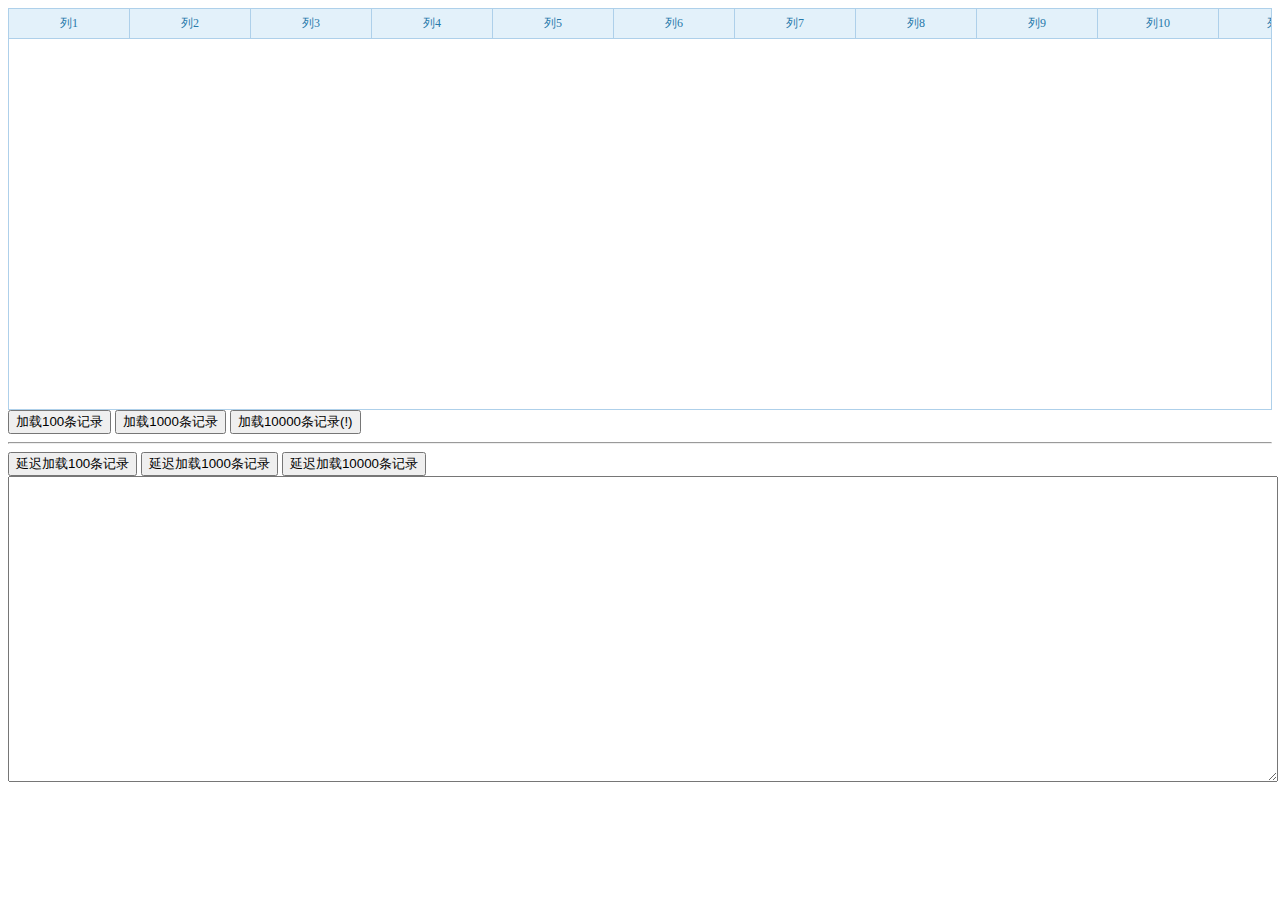
<file: tangramgrid/demos/lazyload.html>
<!DOCTYPE html> 
<html>
<head>
	<meta charset="utf-8"> 
	<title>Tangram-Grid-LazyLoad</title>
	<script type="text/javascript" src="../tangram/tangram-1.3.9.source.js"></script>
	<script type="text/javascript" src="../tangram/tangram.baseUI.source.js"></script>
	<script type="text/javascript" src="../tangram/tangram.grid.js"></script>
	<script type="text/javascript" src="../tangram/tangram.grid.lazyload.js"></script>
	<link rel="stylesheet" href="../resources/tangram.grid.css" />
</head>
<body>
<div id="lazyloadtangramgrid"></div>
<script type="text/javascript">

var COLUMNSCOUNT=16;	

//初始化grid
var columns = [];
for(var i=0;i<COLUMNSCOUNT;i++){
	columns.push({header:"列"+(i+1),field:"f"+(i+1),width:120});
}
var grid =new baidu.ui.Grid({
	element:"lazyloadtangramgrid",
	columns:columns,
	page:false,
	height:400
});
//generate mock data 
function getMockData(rows){
	var result = [];
	for(var i=0;i<rows;i++){
		var row={};
		for(var j=0;j<COLUMNSCOUNT;j++){
			row["f"+(j+1)]="第"+(i+1)+"行第"+(j+1)+"列数据";
		}
		result.push(row);
	}
	return result;
}

//load
function load(rows){
	var start = new Date();
	grid.loadData({data:{list:getMockData(rows)}});
	var end = new Date();
	baidu.g("txtlog").value+=(baidu.string.format("加载#{rows}条数据耗时#{time}(ms)\n",{rows:rows,time:(end.getTime()-start.getTime())}));
}
//load
function lazyload(rows){
	var start = new Date();
	grid.lazyLoadData({data:{list:getMockData(rows)}});
	var end = new Date();
	baidu.g("txtlog").value+=(baidu.string.format("延迟加载#{rows}条数据耗时#{time}(ms)\n",{rows:rows,time:(end.getTime()-start.getTime())}));
}
</script>
<input type="button" value="加载100条记录"  onclick="load(100)" />
<input type="button" value="加载1000条记录"  onclick="load(1000)" />
<input type="button" value="加载10000条记录(!)"  onclick="load(10000)" />
<hr/>
<input type="button" value="延迟加载100条记录"  onclick="lazyload(100)" />
<input type="button" value="延迟加载1000条记录"  onclick="lazyload(1000)" />
<input type="button" value="延迟加载10000条记录"  onclick="lazyload(10000)" />

<textarea id="txtlog" style="width:100%;height:300px;" autocomplete="off"></textarea>
</body>
</html>
</file>
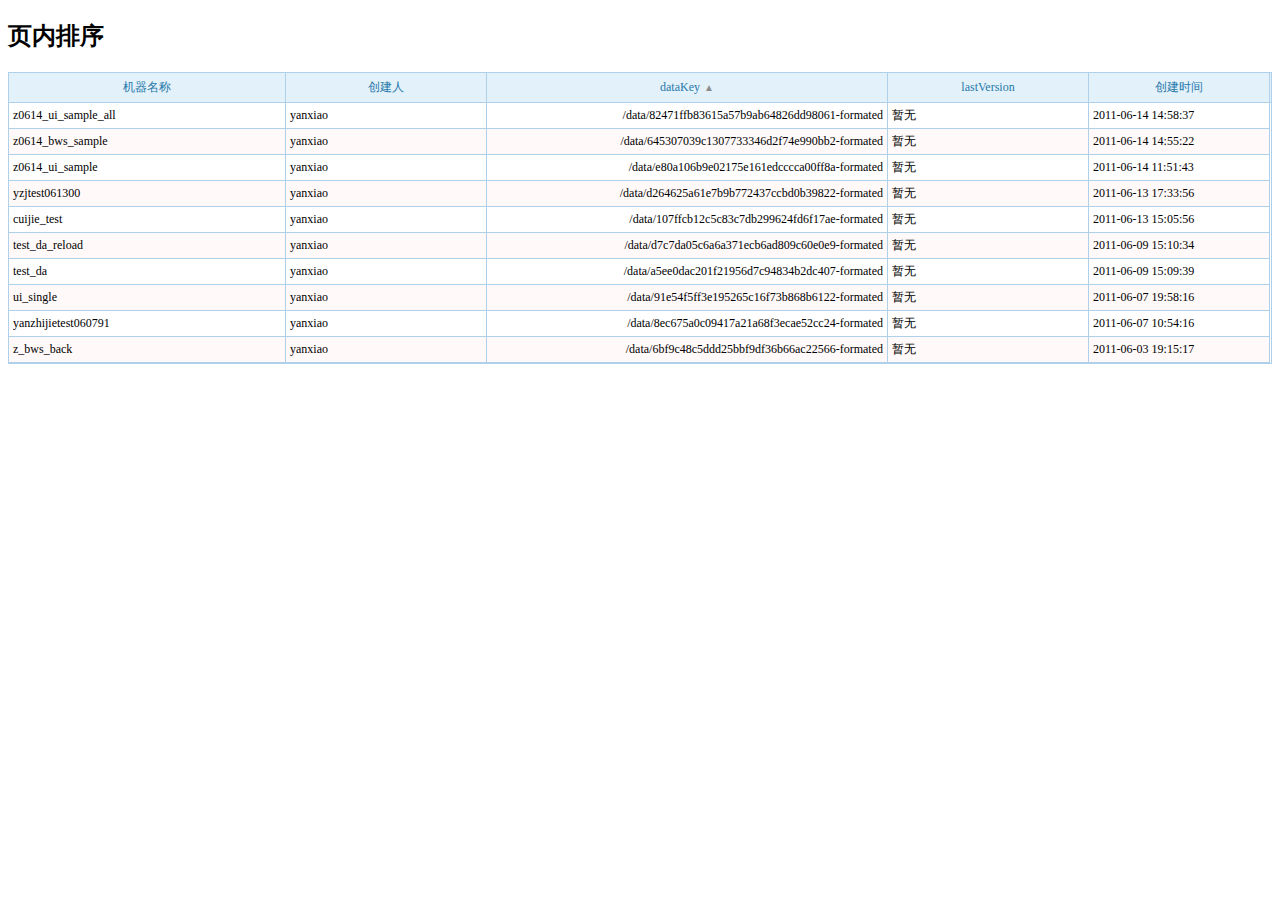
<file: tangramgrid/demos/pagesort.html>
<!DOCTYPE html> 
<html>
<head>
	<meta charset="utf-8"> 
	<title>Tangram-Grid-Pagesort 页内排序</title>
	<script type="text/javascript" src="../tangram/tangram-1.3.9.source.js"></script>
	<script type="text/javascript" src="../tangram/tangram.baseUI.source.js"></script>
	<script type="text/javascript" src="../tangram/tangram.grid.js"></script>
	<script type="text/javascript" src="../tangram/tangram.grid.pagesort.js"></script>
	<link rel="stylesheet" href="../resources/tangram.grid.css" />
</head>
<body>
	<h2>页内排序</h2>
<div id="pagesortgrid"></div>
<script type="text/javascript">
	//初始化
	var griddemo = new baidu.ui.Grid({
		element:"pagesortgrid",
		columns:[
			{field:'name',header:"机器名称",fix:true},
			{field:'creator',header:"创建人",width:200},
			{field:'dataKey',header:"dataKey",width:400,align:"right",renderer:function(data){return data.cellvalue+"-formated";}},
			{field:'lastVersion',header:"lastVersion",width:200},
			{field:'createTime',header:"创建时间",width:180}
		],
		height:200,
		autoHeight:true,
		order:"asc",//初始状态按照CODE 升序排序
		orderBy:2,
		page:false
	});
	
	//手动载入数据
	griddemo.loadData({data:{page:{total:32},list:[
			{"id":"42","nodeId":"1","name":"z0614_ui_sample_all","sysId":"3","creator":"yanxiao","createTime":"2011-06-14 14:58:37","lastVersion":"\u6682\u65e0","dataKey":"\/data\/82471ffb83615a57b9ab64826dd98061","publisher":"","publishTime":"","canAddVersion":1,"nodeName":"BAIDU","nodePath":"BAIDU"},
			{"id":"41","nodeId":"1","name":"z0614_bws_sample","sysId":"3","creator":"yanxiao","createTime":"2011-06-14 14:55:22","lastVersion":"\u6682\u65e0","dataKey":"\/data\/645307039c1307733346d2f74e990bb2","publisher":"","publishTime":"","canAddVersion":1,"nodeName":"BAIDU","nodePath":"BAIDU"},
			{"id":"40","nodeId":"1","name":"z0614_ui_sample","sysId":"3","creator":"yanxiao","createTime":"2011-06-14 11:51:43","lastVersion":"\u6682\u65e0","dataKey":"\/data\/e80a106b9e02175e161edcccca00ff8a","publisher":"","publishTime":"","canAddVersion":1,"nodeName":"BAIDU","nodePath":"BAIDU"},
			{"id":"39","nodeId":"1","name":"yzjtest061300","sysId":"3","creator":"yanxiao","createTime":"2011-06-13 17:33:56","lastVersion":"\u6682\u65e0","dataKey":"\/data\/d264625a61e7b9b772437ccbd0b39822","publisher":"","publishTime":"","canAddVersion":1,"nodeName":"BAIDU","nodePath":"BAIDU"},
			{"id":"38","nodeId":"1","name":"cuijie_test","sysId":"3","creator":"yanxiao","createTime":"2011-06-13 15:05:56","lastVersion":"\u6682\u65e0","dataKey":"\/data\/107ffcb12c5c83c7db299624fd6f17ae","publisher":"","publishTime":"","canAddVersion":1,"nodeName":"BAIDU","nodePath":"BAIDU"},
			{"id":"37","nodeId":"1","name":"test_da_reload","sysId":"3","creator":"yanxiao","createTime":"2011-06-09 15:10:34","lastVersion":"\u6682\u65e0","dataKey":"\/data\/d7c7da05c6a6a371ecb6ad809c60e0e9","publisher":"","publishTime":"","canAddVersion":1,"nodeName":"BAIDU","nodePath":"BAIDU"},
			{"id":"36","nodeId":"1","name":"test_da","sysId":"3","creator":"yanxiao","createTime":"2011-06-09 15:09:39","lastVersion":"\u6682\u65e0","dataKey":"\/data\/a5ee0dac201f21956d7c94834b2dc407","publisher":"","publishTime":"","canAddVersion":1,"nodeName":"BAIDU","nodePath":"BAIDU"},
			{"id":"35","nodeId":"1","name":"ui_single","sysId":"3","creator":"yanxiao","createTime":"2011-06-07 19:58:16","lastVersion":"\u6682\u65e0","dataKey":"\/data\/91e54f5ff3e195265c16f73b868b6122","publisher":"","publishTime":"","canAddVersion":1,"nodeName":"BAIDU","nodePath":"BAIDU"},
			{"id":"34","nodeId":"1","name":"yanzhijietest060791","sysId":"3","creator":"yanxiao","createTime":"2011-06-07 10:54:16","lastVersion":"\u6682\u65e0","dataKey":"\/data\/8ec675a0c09417a21a68f3ecae52cc24","publisher":"","publishTime":"","canAddVersion":1,"nodeName":"BAIDU","nodePath":"BAIDU"},
			{"id":"33","nodeId":"1","name":"z_bws_back","sysId":"3","creator":"yanxiao","createTime":"2011-06-03 19:15:17","lastVersion":"\u6682\u65e0","dataKey":"\/data\/6bf9c48c5ddd25bbf9df36b66ac22566","publisher":"","publishTime":"","canAddVersion":1,"nodeName":"BAIDU","nodePath":"BAIDU"}
		]}});
	
	window.onresize = function(){//容器大小发生变化
		griddemo.resize();//重新调整大小
	}
</script>
</body>
</html>
</file>
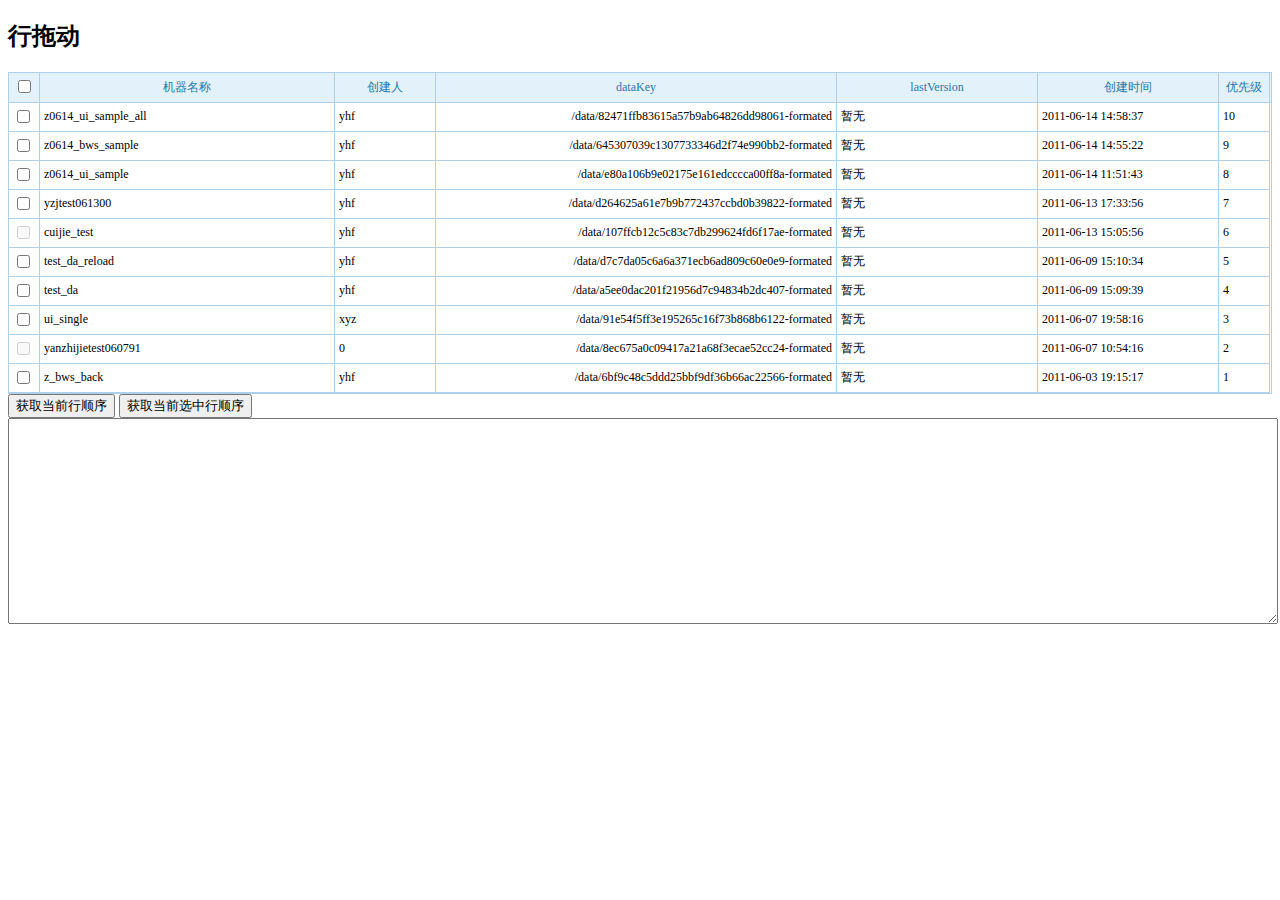
<file: tangramgrid/demos/row-sortable.html>
<!DOCTYPE html> 
<html>
<head>
	<meta charset="utf-8"> 
	<title>Tangram-Grid-Row-Sortable</title>
	<script type="text/javascript" src="../tangram/tangram-1.3.9.source.js"></script>
	<script type="text/javascript" src="../tangram/tangram.baseUI.source.js"></script>
	<script type="text/javascript" src="../tangram/tangram.grid.js"></script>
	<script type="text/javascript" src="../tangram/tangram.grid.rowsortable.js"></script>
	<link rel="stylesheet" href="../resources/tangram.grid.css" />
</head>
<body>
<h2>行拖动</h2>
<div id="rowsortablegrid"></div>
<script type="text/javascript">
	//初始化
	var griddemo = new baidu.ui.Grid({
		element:"rowsortablegrid",
		columns:[
			{width:30,field:"id",renderer:"checkbox",disableBy:function(data){return Math.random()>0.3;}},
			{field:'name',header:"机器名称",width:200,fix:true},
			{field:'creator',header:"创建人",width:100},
			{field:'dataKey',header:"dataKey",width:400,align:"right",renderer:function(data){return data.cellvalue+"-formated";}},
			{field:'lastVersion',header:"lastVersion",width:200},
			{field:'createTime',header:"创建时间",width:180},
			{header:"优先级",width:50,resizable:false,sortable:false,renderer:function(data){
				return "<span class='grade'>"+(this.getData().data.list.length-data.rowIndex)+"<span>";
			}}
		],
		height:200,
		autoHeight:true,
		selectMode:2,
		clickToSelect:false,
		url:"noahdata.json",
		strip:false,
		page:false,
		ajaxOption:{
			method:"GET",
			data:"a=1"
		},
		onRowClick:function(e,data){
			console.log("rowclick");
		},
		rowsortable:true
	});
	
	//ajax加载数据
	griddemo.request({b:2,a:3});
	
	//每次调整顺序，优先级列显示更新
	griddemo.addEventListener("rowsortable-dragend",function(e){
		baidu.array.each(baidu.dom.query("#rowsortablegrid .grade"),function(o,i){
			o.innerHTML = (griddemo.getData().data.list.length-i);
		});
	});
	
</script>
<input type="button" value="获取当前行顺序" onclick="baidu.g('c').value=baidu.json.stringify(griddemo.serializeRows());" />
<input type="button" value="获取当前选中行顺序" onclick="baidu.g('c').value=baidu.json.stringify(griddemo.getSerializedSelections());" />
<textarea style="width:100%;height:200px;" id="c"></textarea>
</body>
</html>
</file>
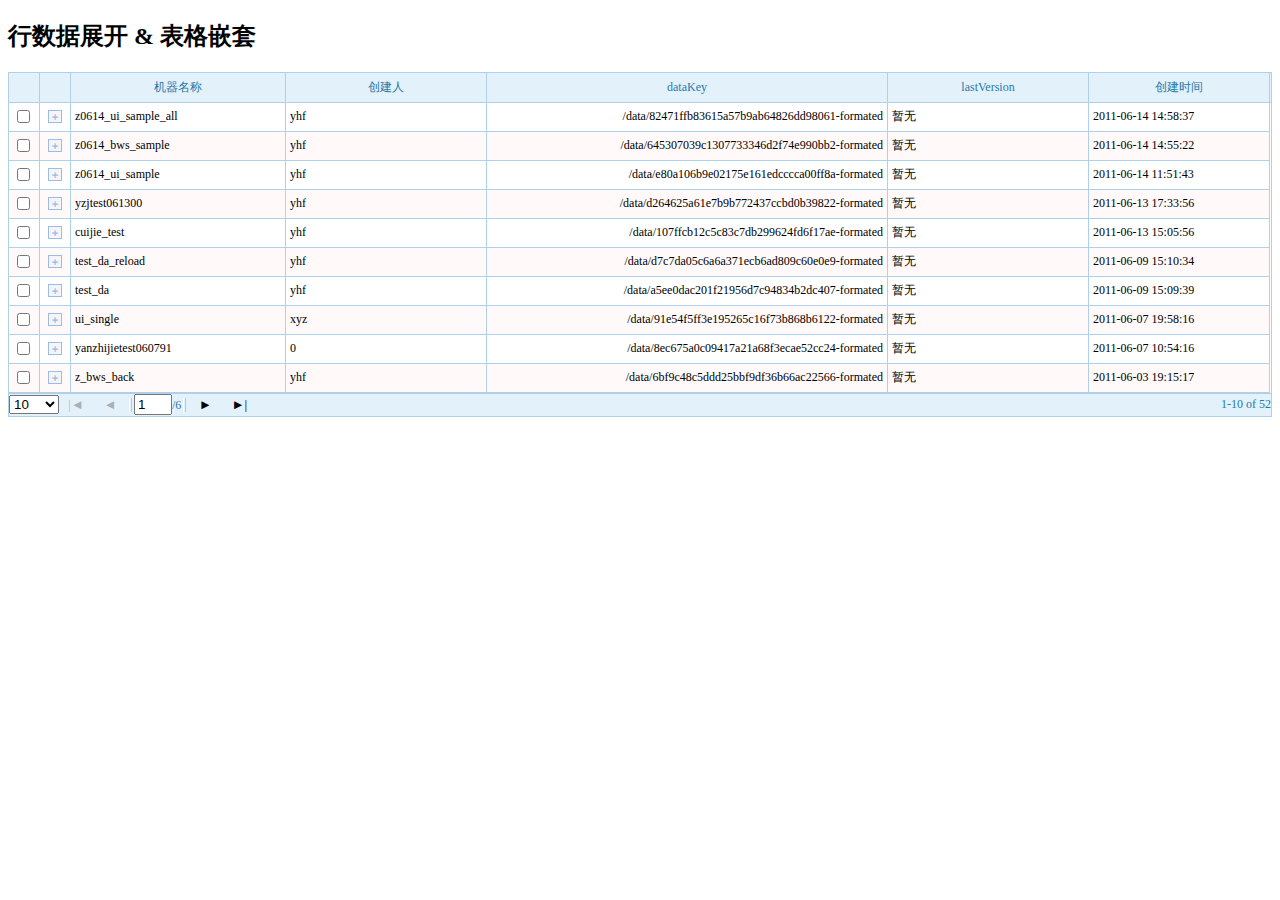
<file: tangramgrid/demos/rowexpand.html>
<!DOCTYPE html> 
<html>
<head>
	<meta charset="utf-8"> 
	<title>Tangram Grid Row Expand</title>
	<script type="text/javascript" src="../tangram/tangram-1.3.9.source.js"></script>
	<script type="text/javascript" src="../tangram/tangram.baseUI.source.js"></script>
	<script type="text/javascript" src="../tangram/tangram.grid.js"></script>
	<script type="text/javascript" src="../tangram/tangram.grid.rowexpand.js"></script>
	<link rel="stylesheet" href="../resources/tangram.grid.css" />
</head>
<body>
	<h2>行数据展开 & 表格嵌套</h2>
<div id="gridwidthsub"></div>
<script type="text/javascript">
	//初始化
	var griddemo = new baidu.ui.Grid({
		element:"gridwidthsub",
		selectMode:1,
		columns:[
			{renderer:"checkbox",width:30},
			{
				field:'id',
				width:30,
				align:"center",
				renderer:"rowexpand",//列类型rowexpand
				title:"点击查看/收起详细信息",// +/-提示信息
				onExpand:function(param){
					//param: {expandedrow:expandedrow,expandedcell:expandedcell,data:cellclickdata}
					/*param.expandedcell.innerHTML=baidu.string.format("<div style='height:50px;padding:30px;'>机器#{name}详细信息</div>",this.getData().data.list[param.data.rowIndex]);*/
					var gridid ="innergrid-"+param.data.rowIndex; 
					param.expandedcell.style.padding="5px";
					param.expandedcell.innerHTML="<div id='"+gridid+"' style='height:200px;'></div>";
					setTimeout(function(){
						//将grid实例引用放在param.expandedcell上
						param.expandedcell.grid = new baidu.ui.Grid({
							element:gridid,
							columns:[
								{renderer:"checkbox",width:30},
								{field:"code",header:"code",sortable:false,width:200},
								{field:"name",header:"name",sortalbe:false,width:400}
							],
							height:200,
							page:false,
							selectMode:1
						});
						param.expandedcell.grid.loadData({
							data:{
								list:[
									{code:"code1",name:"name1"},
									{code:"code2",name:"name2"}
								]
							}
						});
					},50);
					
					
				},
				onUnExpand:function(param){
					//param: {expandedrow:expandedrow,expandedcell:expandedcell,data:cellclickdata}
					//console.log("onunexpand");

					//将grid实例引用放在param.expandedcell上 需要及时释放，防止内存泄露
					if(param.expandedcell.grid){
						param.expandedcell.grid.dispose();//full disposable 
						param.expandedcell.grid=null;
					}
				}
			},
			{field:'name',header:"机器名称",fix:true},
			{field:'creator',header:"创建人",width:200},
			{field:'dataKey',header:"dataKey",width:400,align:"right",renderer:function(data){return data.cellvalue+"-formated";}},
			{field:'lastVersion',header:"lastVersion",width:200},
			{field:'createTime',header:"创建时间",width:180}
		],
		height:200,
		autoHeight:true,
		loadMask:true,
		url:"noahdata.json",
		ajaxOption:{
			method:"GET",
			data:"a=1"
		}
	});
	
	//ajax加载数据
	griddemo.request({b:2,a:3});
	
</script>
</body>
</html>
</file>
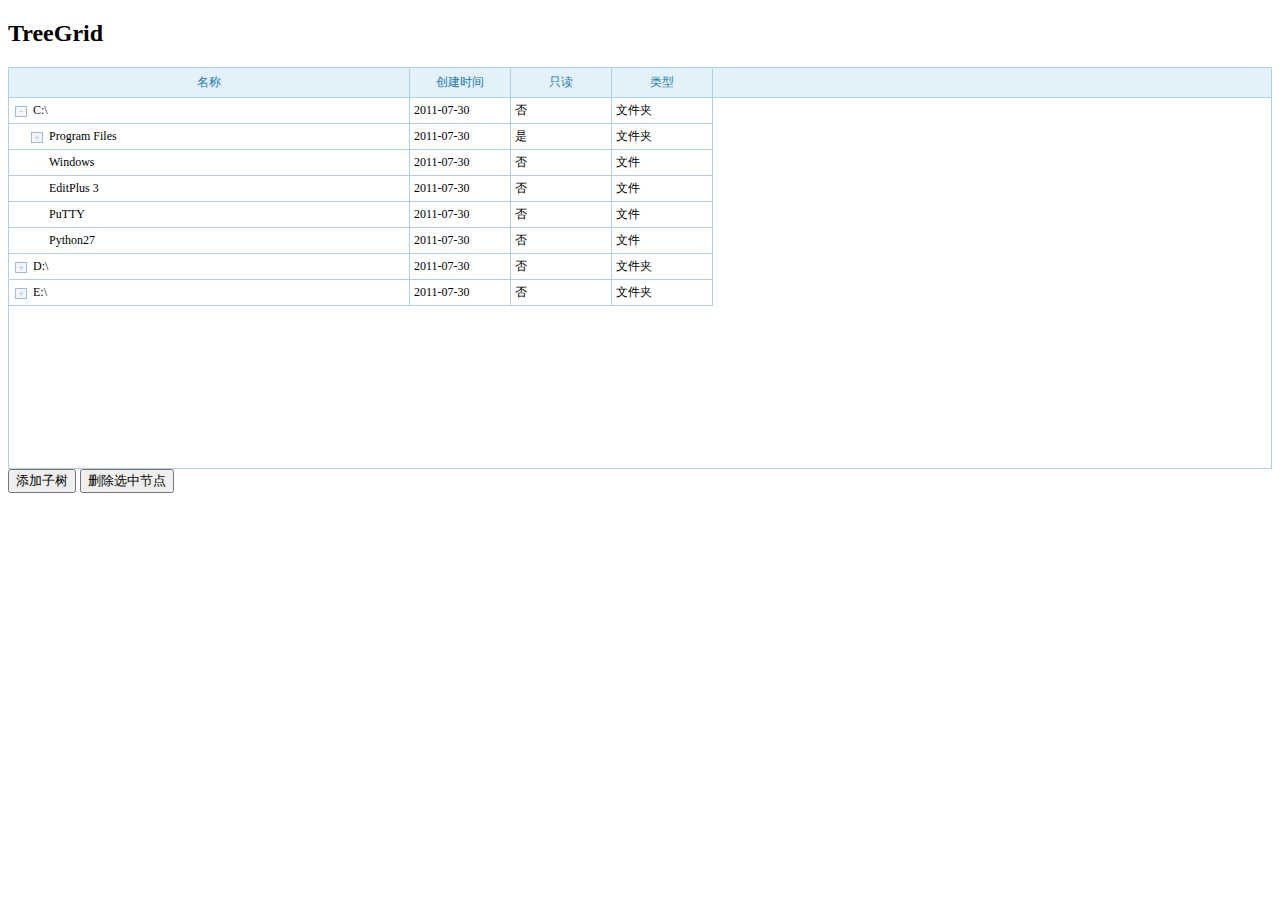
<file: tangramgrid/demos/treegrid.html>
<!DOCTYPE html> 
<html>
<head>
	<meta charset="utf-8"> 
	<title>Tangram-Grid-TreeGrid</title>
	<script type="text/javascript" src="../tangram/tangram-1.3.9.source.js"></script>
	<script type="text/javascript" src="../tangram/tangram.baseUI.source.js"></script>
	<script type="text/javascript" src="../tangram/tangram.grid.js"></script>
	<script type="text/javascript" src="../tangram/tangram.grid.columnfreeze.js"></script>
	<script type="text/javascript" src="../tangram/tangram.grid.treegrid.js"></script>
	<script type="text/javascript" src="../tangram/tangram.grid.keyboard.js"></script>
	<link rel="stylesheet" href="../resources/tangram.grid.css" />
</head>
<body>
<h2>TreeGrid</h2>
<div id="treegrid"></div>
<div>
	<input type="button" id="addnodes" value="添加子树" autocomplete="off" />
	<input type="button" id="deletenode" value="删除选中节点" autocomplete="off" />
	
</div>
<script type="text/javascript">
	//初始化
	var griddemo = new baidu.ui.Grid({
		element:"treegrid",
		keyboard:true,
		columns:[
			{field:'name',header:"名称",width:400,
				renderer:'tree',//树形列
				idfield:'id',//主键字段名称，节点行的唯一标识
				parentfield:'parentid',//父节点字段名称
				expandBy:function(data){//可以展开特定的节点
					return data.cellvalue=="EditPlus 3";//展开特定节点
					//return true;//展开所有节点
				}
			},
			{field:'createtime',header:"创建时间",width:100},
			{field:'readonly',header:"只读",width:100,renderer:function(data){return data.cellvalue=="false"?"否":"是"}},
			{header:"类型",width:100,renderer:function(data){
				var id = data.rowdata.id;
				if(data.rowdata.name.indexOf(".")!=-1){
					return (data.rowdata.name.substr(data.rowdata.name.lastIndexOf(".")+1)+"文件");
				}
				if(this.treedata[id].children.length>0){//treedata是解析出来的属性数据
					return "文件夹";
				}
				return "文件";
			}}
		],
		height:400,
		freeze:1,
		autoHeight:true,
		selectMode:1,
		strip:false,
		page:false,
		hoverhighlight:false
	});
	/*[
				{id:"1",parentid:"",name:"C:\\",readonly:"false",createtime:"2011-07-30"},
				{id:"2",parentid:"1",name:"Program Files",readonly:"true",createtime:"2011-07-30"},
				{id:"7",parentid:"2",name:"Baidu",readonly:"true",createtime:"2011-07-30"},
				{id:"8",parentid:"7",name:"BaiduPinyin",readonly:"true",createtime:"2011-07-30"},
				{id:"9",parentid:"7",name:"BaiduUpdate",readonly:"true",createtime:"2011-07-30"},
				{id:"11",parentid:"9",name:"bdaucommon.dll",readonly:"true",createtime:"2011-07-30"},
				{id:"12",parentid:"9",name:"bdupdate.exe",readonly:"true",createtime:"2011-07-30"},
				{id:"13",parentid:"9",name:"bdupdate.log",readonly:"true",createtime:"2011-07-30"},
				{id:"10",parentid:"7",name:"BNAC",readonly:"true",createtime:"2011-07-30"},
				{id:"3",parentid:"1",name:"EditPlus 3",readonly:"false",createtime:"2011-07-30"},
				{id:"4",parentid:"1",name:"PuTTY",readonly:"false",createtime:"2011-07-30"},
				{id:"5",parentid:"1",name:"Python27",readonly:"false",createtime:"2011-07-30"},
				{id:"6",parentid:"1",name:"Windows",readonly:"false",createtime:"2011-07-30"},
				{id:"14",parentid:"",name:"D:\\",readonly:"false",createtime:"2011-07-30"},
				{id:"15",parentid:"14",name:"Repositories",readonly:"false",createtime:"2011-07-30"},
				{id:"16",parentid:"15",name:"authz",readonly:"false",createtime:"2011-07-30"},
				{id:"17",parentid:"15",name:"authz-windows",readonly:"false",createtime:"2011-07-30"},
				{id:"18",parentid:"15",name:"htpasswd",readonly:"false",createtime:"2011-07-30"},
				{id:"19",parentid:"15",name:"server.pid",readonly:"false",createtime:"2011-07-30"},
				{id:"20",parentid:"",name:"E:\\",readonly:"false",createtime:"2011-07-30"},
				{id:"21",parentid:"20",name:"Iridescent.mp3",readonly:"false",createtime:"2011-07-30"},
				{id:"22",parentid:"20",name:"Transformer3.mov",readonly:"false",createtime:"2011-07-30"},
			]*/
			
	//加载树形数据
	//需要提供idfield,parentfield字段值
	griddemo.loadData({
		data:{
			list:[
				{id:"1",parentid:"",name:"C:\\",readonly:"false",createtime:"2011-07-30"},
				{id:"18",parentid:"15",name:"htpasswd",readonly:"false",createtime:"2011-07-30"},
				{id:"19",parentid:"15",name:"server.pid",readonly:"false",createtime:"2011-07-30"},
				{id:"14",parentid:"",name:"D:\\",readonly:"false",createtime:"2011-07-30"},
				{id:"20",parentid:"",name:"E:\\",readonly:"false",createtime:"2011-07-30"},
				{id:"21",parentid:"20",name:"Iridescent.mp3",readonly:"false",createtime:"2011-07-30"},
				{id:"22",parentid:"20",name:"Transformer3.mov",readonly:"false",createtime:"2011-07-30"},
				{id:"9",parentid:"7",name:"BaiduUpdate",readonly:"true",createtime:"2011-07-30"},
				{id:"11",parentid:"9",name:"bdaucommon.dll",readonly:"true",createtime:"2011-07-30"},
				{id:"12",parentid:"9",name:"bdupdate.exe",readonly:"true",createtime:"2011-07-30"},
				{id:"2",parentid:"1",name:"Program Files",readonly:"true",createtime:"2011-07-30"},
				{id:"7",parentid:"2",name:"Baidu",readonly:"true",createtime:"2011-07-30"},
				{id:"8",parentid:"7",name:"BaiduPinyin",readonly:"true",createtime:"2011-07-30"},
				{id:"6",parentid:"1",name:"Windows",readonly:"false",createtime:"2011-07-30"},
				{id:"15",parentid:"14",name:"Repositories",readonly:"false",createtime:"2011-07-30"},
				{id:"16",parentid:"15",name:"authz",readonly:"false",createtime:"2011-07-30"},
				{id:"17",parentid:"15",name:"authz-windows",readonly:"false",createtime:"2011-07-30"},
				{id:"13",parentid:"9",name:"bdupdate.log",readonly:"true",createtime:"2011-07-30"},
				{id:"10",parentid:"7",name:"BNAC",readonly:"true",createtime:"2011-07-30"},
				{id:"3",parentid:"1",name:"EditPlus 3",readonly:"false",createtime:"2011-07-30"},
				{id:"4",parentid:"1",name:"PuTTY",readonly:"false",createtime:"2011-07-30"},
				{id:"5",parentid:"1",name:"Python27",readonly:"false",createtime:"2011-07-30"}
			]
		}
	});
	
	baidu.dom.ready(function(){
		baidu.on(baidu.g("addnodes"),"click",function(){
			griddemo.addNode([
				{id:"23",parentid:"15",name:"新建文件夹 ",readonly:"true",createtime:"2011-08-05"},
				{id:"24",parentid:"23",name:"file1.txt",readonly:"true",createtime:"2011-08-05"},
				{id:"26",parentid:"23",name:"新建子文件夹",readonly:"true",createtime:"2011-08-05"},
				{id:"25",parentid:"26",name:"file2.txt",readonly:"true",createtime:"2011-08-05"},
				{id:"27",parentid:"26",name:"file3.txt",readonly:"true",createtime:"2011-08-05"}
			]);
			this.disabled=true;
		});
		baidu.on(baidu.g("deletenode"),"click",function(){
			var selected = griddemo.getSelected();
			if(!selected){alert("请选择行");return false;}
			var idvalue = selected.id;
			griddemo.deleteNode(idvalue);
		});
	});

</script>
</body>
</html>
</file>
<file: tangramgrid/resources/tangram.grid.css>
.tangramgrid,.tangramgrid table tbody td,.tangramgrid .gridheader,.tangramgrid .tgpager,.tangramgrid .gridheader .columndragproxy{border:1px solid #aed0ea;}
.tangramgrid{font-size:12px; position:relative; background-color:#fff;}
/* for overflow:hidden container*/
.tangramgrid .tangramgridcontainer{position:relative;overflow:hidden;width:100%; height:100%; overflow:hidden; z-index:1;}

.tangramgrid table tbody td{text-align:left;overflow:hidden;padding:0px;margin:0px;}
.tangramgrid table,.tangramgrid table tbody{padding:0px; margin:0px;border-width:0px;table-layout:fixed;border-collapse:collapse; border-spacing:0px;empty-cells:hide;}
.tangramgrid .gridheader table{*table-layout:auto;}
.tangramgrid .gridheader{ background-color:#e3f1fa; border-width:0px 0px 1px 0px;width:9999px;position:relative; z-index:3;}
.tangramgrid .gridheader .fixedheadertable{position:absolute; top:0px;left:0px; z-index:4; background-color:#E3F1FA;}
.tangramgrid .gridheader .headercol { border-width:0px 1px 0px 0px;color:#2779aa;text-align:center; padding:2px 0px;height:25px;margin:0px; -moz-user-select:none;}

.tangramgrid .gridheader .header-col{ position:relative; z-index:2;}
.tangramgrid .gridheader .columndragproxy{ position:absolute; z-index:4; background-color:#F1F1F2; height:52px; width:200px;top:0px;left:0px; text-align:center; color:#2779AA;display:none;opacity:0.7;filter:alpha(opacity=70);}
.tangramgrid .gridheader .columndragproxy .headercoltext{position:relative; top:50%; margin-top:-7px; display:block;}
.tangramgrid .tangramgridcontainer .grid-resizer-proxy{position:absolute; z-index:3; top:0px;bottom:0px;width:2px; background-color:#1a60a3; display:none;}
.tangramgrid .gridheader .header-col-resizer{ position:absolute; right:-3px; top:-4px; bottom:-4px; width:6px; z-index:4; cursor:col-resize;}
.tangramgrid .gridheader .header-rowspan2{height:54px;}
.tangramgrid .gridheader .header-rowspan2 .header-col-resizer{ top:-16px; bottom:-16px;}
.tangramgrid .gridheader .headercol .headercoltext{}
.tangramgrid .gridheader .header-colspan{ border-bottom-width:1px;}
.tangramgrid .gridheader .header-sortable-col .headercoltext{cursor:pointer;}
.tangramgrid .gridheader .sorter{font-family:"Arial";font-size:10px; margin-left:4px;padding-bottom:4px; color:#8c8c8c;}
.tangramgrid .gridbody { overflow:hidden; position:relative;z-index:3;}
.tangramgrid .gridbody .fixedbodytable{position:absolute;z-index:4;left:0px;top:0px; background-color:#fff;}

/*grid-tablecontainer有足够大的空间用于放置table*/
.tangramgrid .grid-tablecontainer {width:9999px;}
.tangramgrid .gridbody table td{border-width:0px 1px 1px 0px; color:#000;white-space:nowrap;overflow:hidden; height:25px;}
.tangramgrid .gridbody table td .cellcontent{display:block;padding:4px;margin:0px;}
.tangramgrid-editable .gridbody table td .cellcontent{padding:1px;}
.tangramgrid .gridbody table td .cellcontent .grid-expand{border:1px solid #99BCE8; background-color:#F5F5F6;color:#99BCE8;cursor:pointer;font-size:10px; font-family:"Arial"; padding:0px 1px; font-weight:bolder;}
.tangramgrid .gridbody table  .even td {background-color:#fff9f9;}
.tangramgrid .gridbody table  .odd td {}
.tangramgrid .gridbody table  .hover td {background-color:#e6f2fb;}
.tangramgrid .gridbody table  .selected td {background-color:#edf6fc;}
.tangramgrid .gridbody table  .row-dragging td {background-color:#ffff80;;cursor:move;}
.tangramgrid .gridbody table tr .grid-expandedcell{border-bottom:1px solid #fff; background-color:#fff;}

.tangramgrid .grid-xscroller {position:absolute; z-index:5;left:0px;  bottom:0px; height:17px;  width:0px; overflow:auto;display:none;overflow:auto;overflow-y:hidden; overflow-x:scroll;}
.tangramgrid .grid-yscroller {position:absolute; z-index:5; right:0px; bottom:0px;width:17px; height:0px; overflow:auto;display:none;overflow:auto;overflow-x:hidden;overflow-y:scroll;}
.tangramgrid .grid-x-strecher {height:1px;}
.tangramgrid .grid-y-strecher {width:1px;}
.tangramgrid .grid-rb-corner {position:absolute; z-index:5;right:0px; bottom:0px; height:17px;  width:17px; background-color:#fff; display:none;}

.tangramgrid .tgpager{border-width:0px; border-top-width:1px;height:22px; background-color:#e3f1fa; overflow:hidden;color:#2779aa;}
.tangramgrid .tgpager .tgpager-pagenumbers{width:50px;}
.tangramgrid .tgpager .tgpager-curPage{width:30px;}
.tangramgrid .tgpager .tgpager-info{float:right; margin-top:3px;}
.tangramgrid .tgpager .tgpager-sep{padding-left:1px; border-left:1px solid #fff; border-right:1px solid #aec8f7; margin:0px 2px;}
.tangramgrid .tgpager .tgpager-first,.tangramgrid .tgpager .tgpager-prev,.tangramgrid .tgpager .tgpager-next,.tangramgrid .tgpager .tgpager-last{height:20px;border:0px solid #7F9DB9;background-color:transparent; width:30px;margin:0px 2px;padding:0px; font-family:"Times New Roman";}

.tangramgrid .gridloadmask{position:absolute;top:0px; right:0px; bottom:0px;left:0px;width:100%;height:100%; background-color:#000;opacity:0.2;filter:alpha(opacity=20); z-index:3; display:none;}
.tangramgrid .gridloadmessge{position:absolute;left:50%;top:50%; width:100px;height:20px; line-height:20px; border:5px solid #999; background-color:#eee; margin-left:-55px;margin-top:-15px; z-index:4; text-align:center;display:none;}

.tangramgrid .gridbody table .groupheaderrow td{cursor:pointer; font-weight:bolder;color:#3764A0; border-bottom-width:3px; padding-top:6px; padding-bottom:6px;}
.tangramgrid .gridbody table .groupheaderrow td .groupheadertoggler{border:1px solid #99BCE8; background-color:#F5F5F6;color:#99BCE8;cursor:pointer;font-size:8px; font-family:"Arial"; padding:0px 1px; font-weight:bolder;position:relative; top:-2px; margin:0px 4px;}
.tangramgrid .gridbody table .groupsummaryrow td {font-weight:bold; background-color:#f8f8f8;}
.tangramgrid .gridbody table .summaryrow td {font-weight:bold;}

.tangramgrid .gridbody table  td .nodecontent{padding-left:4px;}
.tangramgrid .gridbody table  td .spacing{padding-left:16px;}
.tangramgrid .gridbody table  td .expander{border:1px solid #99BCE8; background-color:#F5F5F6;color:#99BCE8;cursor:pointer;font-size:8px; font-family:"Arial"; padding:0px 1px;margin:3px 2px;}

.tangram-focused{outline:dotted 1px #ccc;}
</file>
<file: tangramgrid/docs/shared.css>
body {
	font-family: Verdana, sans-serif;
	background-repeat: repeat-x;
	padding-left: 0px;
	padding-right: 0px;
	margin: 0px;
	font-size:14px;
	line-height:130%;
}

a {
	color: #5E83C1;
	text-decoration: none;
}

a:visited {
	color: #5E83C1;
	text-decoration: none;
}

a:hover {
	color: #B7D4F3;
	text-decoration: underline;
}

img {
	border:0px;
}

h1 {
	font-weight: bold;
	font-size: 130%;
	color: #FFFFFF;
	background-color: #636D84;
	padding: 10px;
	padding-left: 20px;
	margin-top: 0px;
}

h1 a { color: #FFFFFF; }

h1 a:visited { color: #FFFFFF; }

pre {
    font-size: 120%;
    color: #1C1D1F; 
    background: #f3f3f3;
    padding: 1em 2em;
    border-left: 3px solid #ccc;
	margin-left: 15px;
}

.content {
	padding-left: 20px;
	padding-right: 20px;
}

.content h2 {
	font-weight: bold;
	font-size: 120%;
	color: #959DAF;
	margin-bottom: .5em;
	border-bottom: 1px dotted #aaaaaa;
	padding-top: 6px;
}

/* content for the examples */
.content h3 {
	font-weight: bold;
	font-size: 120%;
	color: #959DAF;
	margin-bottom: .5em;
	padding-left: 10px;
	padding-top: 6px;
}

.content p {
	margin-left: 15px;
}

.content dd {
	margin-left: 15px;
	padding-bottom: 5px;
}

.content dt {
	margin-left: 10px;
	padding-bottom: 5px;
}

.content table {
	border: 1px solid #ECECEA;
}

.content th {
	font-size: 60%;
	font-weight: bold;
	color: #FFFFFF;
	background-color: #959DAF;
	text-align: left;
	padding-left: 10px;
	padding-right: 10px;
	padding-top: 6px;
	padding-bottom: 6px;
}

.content td {
	font-size: 60%;
	padding-left: 10px;
	padding-right: 10px;
	padding-top: 6px;
	padding-bottom: 6px;
}

/* Lists are top-level lists for each class, i.e. constructors, methods, etc. */
.list {
	margin-left: 20px;
}

.list h3 {
	font-weight: bold;
	padding-top: 10px;
	padding-left: 0px;
	padding-bottom: 4px;
}

.list dd {
	margin-left: 0px;
}

.list dt {
	margin-left: 14px;
}

.details dt {
	font-weight: bold;
	font-size: 1.2em;
	color: #000000;
	padding-top: 12px;
	padding-left: 0px;
	padding-bottom:0px;
	margin-bottom: 0px;
	margin-left: 15px;
}

.details dd {
	padding-left: 15px;
	margin: 0px;
}

.details dd p
{
	margin:0px;
	padding:0px;
	padding-top:10px;
}

/* from the example documentation */
.details h3 {
	font-weight: bold;
	font-size: 1.2em;
	color: #000000;
	padding-left: 0px;
	margin-bottom: 0px;
	margin-left: 14px;
	padding-bottom: 0px;
	background-image: none;
}

.parameters dt {
	font-weight: bold;
	font-size: 1em;
	color: #000000;
	margin-left: 15px;
}

.padded {
	margin-top: 4px;
	margin-left: 10px;
	margin-bottom: 6px;
}

.parameter-table {
	background-color: #F9F9F9;
}

.parameters dd {
	margin-left: 15px;
	margin-bottom: 10px;
}

.navigator {
	padding-top: 10px;
	font-weight: bold;
	font-size: 80%;
	padding-bottom: 10px;
}

.classDescription {
	font-size: 1.4em;
	padding-bottom:10px;
}

DIV#catlinks {
	CLEAR: both; BORDER-RIGHT: #bbb 1px solid; PADDING-RIGHT: 0px; BORDER-TOP: #bbb 1px solid; PADDING-LEFT: 0px; FONT-SIZE: 0.9em; BACKGROUND: #eee; PADDING-BOTTOM: 0px; MARGIN: 40px 0px 0px; BORDER-LEFT: #bbb 1px solid; PADDING-TOP: 0px; BORDER-BOTTOM: #bbb 1px solid
}

DIV#catlinks P {
	PADDING-RIGHT: 5px; PADDING-LEFT: 5px; PADDING-BOTTOM: 2px; MARGIN: 0px; PADDING-TOP: 0px
}

.catlink-table {
	WIDTH: 100%
}

.catlink-table TD {
	PADDING-RIGHT: 8px; PADDING-LEFT: 8px; PADDING-BOTTOM: 8px; PADDING-TOP: 8px
}

.catlink-table TD H4 {
	PADDING-RIGHT: 0px; PADDING-LEFT: 0px; FONT-WEIGHT: bold; FONT-SIZE: 1em; PADDING-BOTTOM: 0px; MARGIN: 0px; PADDING-TOP: 0px; BORDER-BOTTOM: #bbb 1px solid
}

.catlink-table UL {
	PADDING-RIGHT: 0px; PADDING-LEFT: 0px; PADDING-BOTTOM: 0px; MARGIN: 5px 0px; PADDING-TOP: 0px
}

.catlink-table LI {
	MARGIN: 0px 0px 0px 2em; LINE-HEIGHT: 1.45em
}

#updatedContent {
	margin-left: 20px;
	margin-right: 20px;
	padding:10px;
	border:1px solid #CCCCCC;
	background-color:#FFFFE1;
}

ol { list-style-type: decimal; }
ol ol { list-style-type: lower-alpha; }
ol ol ol { list-style-type: lower-roman; }
ol ol ol ol { list-style-type: decimal; }
ol ol ol ol ol { list-style-type: lower-alpha; }
ol ol ol ol ol ol { list-style-type: lower-roman; }
ul { list-style-type: square; }
ul ul { list-style-type: disc; }
ul ul ul { list-style-type: circle; }
ul ul ul ul { list-style-type: square; }
ul ul ul ul ul { list-style-type: disc; }
ul ul ul ul ul ul { list-style-type: circle; }


/* COMPATIBILITY TABLES */

tr.compheader {
}

tr.compheader th {
	font-weight: normal;
	font-size: 80%;
	text-align:center;
}

td.header {
	background-color: #F2F3EF;
	padding: 0.3em;
}

td.header h3,td.header h4 {
	margin-top: 0.5em;
	text-align: center;
}

td.declaration {
	background-color: #F2F3EF;
	text-align: left;
	vertical-align: top;
	padding-right: 10px;
	color: #666666;
}

td.declaration a {
	text-decoration: none;
}

div.name {
	font-weight: bold;
	margin-bottom: 2em;
	margin-top: 1em;
	font-size:110%;
}

b.warning {
	display: block;
	margin: 0.5em 0;
}

td.comparison {
	font-family: verdana,sans-serif;
	font-size: 80%;
	text-transform: lowercase;
	text-align: center;
	height: 3em;
	border: 1px solid;
	width:8%;
    border-collapse:separate;
}

td.yes {
	background-color: #00882D;
	color: #ffffff;
}

td.almost {
	color: #00882D;
	border-width: 3px;
}

td.incomplete {
	color: #00882D;
	border-color: #00882D;
}

td.alternative {
	color: #006699;
}

td.untestable {
	color: #006699;
	border: none;
}

td.minimal {
	color: #CB000F;
}

td.incorrect {
	color: #CB000F;
	border-width: 2px;
}

td.buggy {
	color: #CB000F;
	border-color: #CB000F;
	border-width: 3px;
}

td.no {
	background-color: #CB000F;
	color: #ffffff;
}

td.crash {
	background-color: #535353;
	font-weight: bold;
	text-transform: uppercase;
	color: #ffffff;
}
</file>
<file: tangramgrid/docs/syntaxhighlighter/shCoreDefault.css>
/**
 * SyntaxHighlighter
 * http://alexgorbatchev.com/SyntaxHighlighter
 *
 * SyntaxHighlighter is donationware. If you are using it, please donate.
 * http://alexgorbatchev.com/SyntaxHighlighter/donate.html
 *
 * @version
 * 3.0.83 (July 02 2010)
 * 
 * @copyright
 * Copyright (C) 2004-2010 Alex Gorbatchev.
 *
 * @license
 * Dual licensed under the MIT and GPL licenses.
 */
.syntaxhighlighter a,
.syntaxhighlighter div,
.syntaxhighlighter code,
.syntaxhighlighter table,
.syntaxhighlighter table td,
.syntaxhighlighter table tr,
.syntaxhighlighter table tbody,
.syntaxhighlighter table thead,
.syntaxhighlighter table caption,
.syntaxhighlighter textarea {
  -moz-border-radius: 0 0 0 0 !important;
  -webkit-border-radius: 0 0 0 0 !important;
  background: none !important;
  border: 0 !important;
  bottom: auto !important;
  float: none !important;
  height: auto !important;
  left: auto !important;
  line-height: 1.1em !important;
  margin: 0 !important;
  outline: 0 !important;
  overflow: visible !important;
  padding: 0 !important;
  position: static !important;
  right: auto !important;
  text-align: left !important;
  top: auto !important;
  vertical-align: baseline !important;
  width: auto !important;
  box-sizing: content-box !important;
  font-family: "Consolas", "Bitstream Vera Sans Mono", "Courier New", Courier, monospace !important;
  font-weight: normal !important;
  font-style: normal !important;
  font-size: 1em !important;
  min-height: inherit !important;
  min-height: auto !important;
}

.syntaxhighlighter {
  width: 100% !important;
  margin: 1em 0 1em 0 !important;
  position: relative !important;
  overflow: auto !important;
  font-size: 1em !important;
}
.syntaxhighlighter.source {
  overflow: hidden !important;
}
.syntaxhighlighter .bold {
  font-weight: bold !important;
}
.syntaxhighlighter .italic {
  font-style: italic !important;
}
.syntaxhighlighter .line {
  white-space: pre !important;
}
.syntaxhighlighter table {
  width: 100% !important;
}
.syntaxhighlighter table caption {
  text-align: left !important;
  padding: .5em 0 0.5em 1em !important;
}
.syntaxhighlighter table td.code {
  width: 100% !important;
}
.syntaxhighlighter table td.code .container {
  position: relative !important;
}
.syntaxhighlighter table td.code .container textarea {
  box-sizing: border-box !important;
  position: absolute !important;
  left: 0 !important;
  top: 0 !important;
  width: 100% !important;
  height: 100% !important;
  border: none !important;
  background: white !important;
  padding-left: 1em !important;
  overflow: hidden !important;
  white-space: pre !important;
}
.syntaxhighlighter table td.gutter .line {
  text-align: right !important;
  padding: 0 0.5em 0 1em !important;
}
.syntaxhighlighter table td.code .line {
  padding: 0 1em !important;
}
.syntaxhighlighter.nogutter td.code .container textarea, .syntaxhighlighter.nogutter td.code .line {
  padding-left: 0em !important;
}
.syntaxhighlighter.show {
  display: block !important;
}
.syntaxhighlighter.collapsed table {
  display: none !important;
}
.syntaxhighlighter.collapsed .toolbar {
  padding: 0.1em 0.8em 0em 0.8em !important;
  font-size: 1em !important;
  position: static !important;
  width: auto !important;
  height: auto !important;
}
.syntaxhighlighter.collapsed .toolbar span {
  display: inline !important;
  margin-right: 1em !important;
}
.syntaxhighlighter.collapsed .toolbar span a {
  padding: 0 !important;
  display: none !important;
}
.syntaxhighlighter.collapsed .toolbar span a.expandSource {
  display: inline !important;
}
.syntaxhighlighter .toolbar {
  position: absolute !important;
  right: 1px !important;
  top: 1px !important;
  width: 11px !important;
  height: 11px !important;
  font-size: 10px !important;
  z-index: 10 !important;
}
.syntaxhighlighter .toolbar span.title {
  display: inline !important;
}
.syntaxhighlighter .toolbar a {
  display: block !important;
  text-align: center !important;
  text-decoration: none !important;
  padding-top: 1px !important;
}
.syntaxhighlighter .toolbar a.expandSource {
  display: none !important;
}
.syntaxhighlighter.ie {
  font-size: .9em !important;
  padding: 1px 0 1px 0 !important;
}
.syntaxhighlighter.ie .toolbar {
  line-height: 8px !important;
}
.syntaxhighlighter.ie .toolbar a {
  padding-top: 0px !important;
}
.syntaxhighlighter.printing .line.alt1 .content,
.syntaxhighlighter.printing .line.alt2 .content,
.syntaxhighlighter.printing .line.highlighted .number,
.syntaxhighlighter.printing .line.highlighted.alt1 .content,
.syntaxhighlighter.printing .line.highlighted.alt2 .content {
  background: none !important;
}
.syntaxhighlighter.printing .line .number {
  color: #bbbbbb !important;
}
.syntaxhighlighter.printing .line .content {
  color: black !important;
}
.syntaxhighlighter.printing .toolbar {
  display: none !important;
}
.syntaxhighlighter.printing a {
  text-decoration: none !important;
}
.syntaxhighlighter.printing .plain, .syntaxhighlighter.printing .plain a {
  color: black !important;
}
.syntaxhighlighter.printing .comments, .syntaxhighlighter.printing .comments a {
  color: #008200 !important;
}
.syntaxhighlighter.printing .string, .syntaxhighlighter.printing .string a {
  color: blue !important;
}
.syntaxhighlighter.printing .keyword {
  color: #006699 !important;
  font-weight: bold !important;
}
.syntaxhighlighter.printing .preprocessor {
  color: gray !important;
}
.syntaxhighlighter.printing .variable {
  color: #aa7700 !important;
}
.syntaxhighlighter.printing .value {
  color: #009900 !important;
}
.syntaxhighlighter.printing .functions {
  color: #ff1493 !important;
}
.syntaxhighlighter.printing .constants {
  color: #0066cc !important;
}
.syntaxhighlighter.printing .script {
  font-weight: bold !important;
}
.syntaxhighlighter.printing .color1, .syntaxhighlighter.printing .color1 a {
  color: gray !important;
}
.syntaxhighlighter.printing .color2, .syntaxhighlighter.printing .color2 a {
  color: #ff1493 !important;
}
.syntaxhighlighter.printing .color3, .syntaxhighlighter.printing .color3 a {
  color: red !important;
}
.syntaxhighlighter.printing .break, .syntaxhighlighter.printing .break a {
  color: black !important;
}

.syntaxhighlighter {
  background-color: white !important;
}
.syntaxhighlighter .line.alt1 {
  background-color: white !important;
}
.syntaxhighlighter .line.alt2 {
  background-color: white !important;
}
.syntaxhighlighter .line.highlighted.alt1, .syntaxhighlighter .line.highlighted.alt2 {
  background-color: #e0e0e0 !important;
}
.syntaxhighlighter .line.highlighted.number {
  color: black !important;
}
.syntaxhighlighter table caption {
  color: black !important;
}
.syntaxhighlighter .gutter {
  color: #afafaf !important;
}
.syntaxhighlighter .gutter .line {
  border-right: 3px solid #6ce26c !important;
}
.syntaxhighlighter .gutter .line.highlighted {
  background-color: #6ce26c !important;
  color: white !important;
}
.syntaxhighlighter.printing .line .content {
  border: none !important;
}
.syntaxhighlighter.collapsed {
  overflow: visible !important;
}
.syntaxhighlighter.collapsed .toolbar {
  color: blue !important;
  background: white !important;
  border: 1px solid #6ce26c !important;
}
.syntaxhighlighter.collapsed .toolbar a {
  color: blue !important;
}
.syntaxhighlighter.collapsed .toolbar a:hover {
  color: red !important;
}
.syntaxhighlighter .toolbar {
  color: white !important;
  background: #6ce26c !important;
  border: none !important;
}
.syntaxhighlighter .toolbar a {
  color: white !important;
}
.syntaxhighlighter .toolbar a:hover {
  color: black !important;
}
.syntaxhighlighter .plain, .syntaxhighlighter .plain a {
  color: black !important;
}
.syntaxhighlighter .comments, .syntaxhighlighter .comments a {
  color: #008200 !important;
}
.syntaxhighlighter .string, .syntaxhighlighter .string a {
  color: blue !important;
}
.syntaxhighlighter .keyword {
  color: #006699 !important;
}
.syntaxhighlighter .preprocessor {
  color: gray !important;
}
.syntaxhighlighter .variable {
  color: #aa7700 !important;
}
.syntaxhighlighter .value {
  color: #009900 !important;
}
.syntaxhighlighter .functions {
  color: #ff1493 !important;
}
.syntaxhighlighter .constants {
  color: #0066cc !important;
}
.syntaxhighlighter .script {
  font-weight: bold !important;
  color: #006699 !important;
  background-color: none !important;
}
.syntaxhighlighter .color1, .syntaxhighlighter .color1 a {
  color: gray !important;
}
.syntaxhighlighter .color2, .syntaxhighlighter .color2 a {
  color: #ff1493 !important;
}
.syntaxhighlighter .color3, .syntaxhighlighter .color3 a {
  color: red !important;
}

.syntaxhighlighter .keyword {
  font-weight: bold !important;
}
</file>
